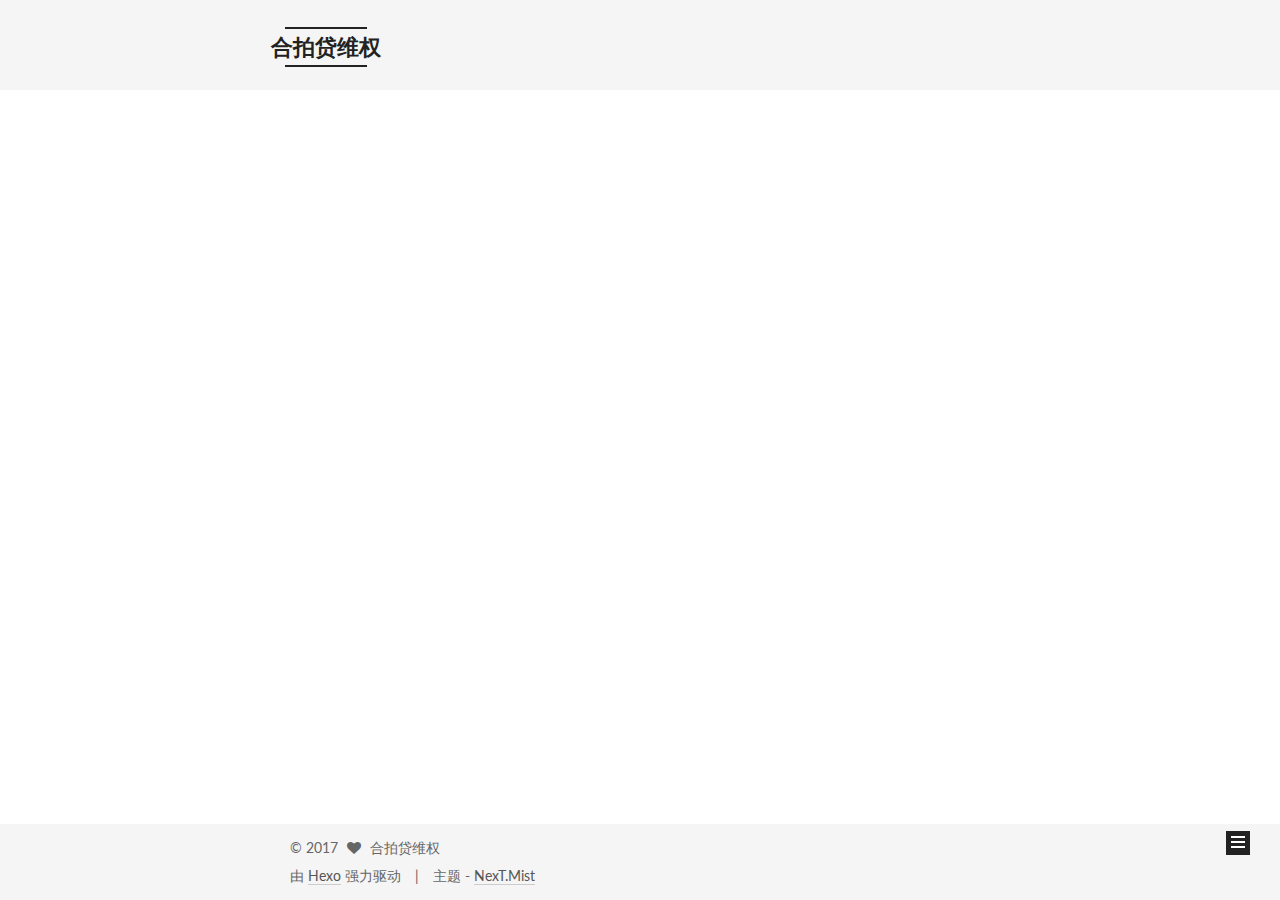
<file: index.html>
<!doctype html>



  


<html class="theme-next mist use-motion" lang="zh-Hans">
<head>
  <meta charset="UTF-8"/>
<meta http-equiv="X-UA-Compatible" content="IE=edge" />
<meta name="viewport" content="width=device-width, initial-scale=1, maximum-scale=1"/>



<meta http-equiv="Cache-Control" content="no-transform" />
<meta http-equiv="Cache-Control" content="no-siteapp" />















  
  
  <link href="/lib/fancybox/source/jquery.fancybox.css?v=2.1.5" rel="stylesheet" type="text/css" />




  
  
  
  

  
    
    
  

  

  

  

  

  
    
    
    <link href="//fonts.googleapis.com/css?family=Lato:300,300italic,400,400italic,700,700italic&subset=latin,latin-ext" rel="stylesheet" type="text/css">
  






<link href="/lib/font-awesome/css/font-awesome.min.css?v=4.6.2" rel="stylesheet" type="text/css" />

<link href="/css/main.css?v=5.1.0" rel="stylesheet" type="text/css" />


  <meta name="keywords" content="Hexo, NexT" />








  <link rel="shortcut icon" type="image/x-icon" href="/images/favicon.ico?v=5.1.0" />






<meta name="description" content="誓死维权">
<meta property="og:type" content="website">
<meta property="og:title" content="合拍贷维权">
<meta property="og:url" content="http://hpas.site/index.html">
<meta property="og:site_name" content="合拍贷维权">
<meta property="og:description" content="誓死维权">
<meta name="twitter:card" content="summary">
<meta name="twitter:title" content="合拍贷维权">
<meta name="twitter:description" content="誓死维权">



<script type="text/javascript" id="hexo.configurations">
  var NexT = window.NexT || {};
  var CONFIG = {
    root: '/',
    scheme: 'Mist',
    sidebar: {"position":"left","display":"post","offset":12,"offset_float":0,"b2t":false,"scrollpercent":"ture"},
    fancybox: true,
    motion: true,
    duoshuo: {
      userId: '0',
      author: '博主'
    },
    algolia: {
      applicationID: '',
      apiKey: '',
      indexName: '',
      hits: {"per_page":10},
      labels: {"input_placeholder":"Search for Posts","hits_empty":"We didn't find any results for the search: ${query}","hits_stats":"${hits} results found in ${time} ms"}
    }
  };
</script>



  <link rel="canonical" href="http://hpas.site/"/>





  <title> 合拍贷维权 </title>
</head>

<body itemscope itemtype="http://schema.org/WebPage" lang="zh-Hans">

  











  <div style="display: none;">
    <script src="//s95.cnzz.com/z_stat.php?id=1262332391&web_id=1262332391" language="JavaScript"></script>
  </div>






  
  
    
  

  <div class="container sidebar-position-left 
   page-home 
 ">
    <div class="headband"></div>

    <header id="header" class="header" itemscope itemtype="http://schema.org/WPHeader">
      <div class="header-inner"><div class="site-brand-wrapper">
  <div class="site-meta ">
    

    <div class="custom-logo-site-title">
      <a href="/"  class="brand" rel="start">
        <span class="logo-line-before"><i></i></span>
        <span class="site-title">合拍贷维权</span>
        <span class="logo-line-after"><i></i></span>
      </a>
    </div>
      
        <p class="site-subtitle">合拍贷维权</p>
      
  </div>

  <div class="site-nav-toggle">
    <button>
      <span class="btn-bar"></span>
      <span class="btn-bar"></span>
      <span class="btn-bar"></span>
    </button>
  </div>
</div>

<nav class="site-nav">
  

  
    <ul id="menu" class="menu">
      
        
        <li class="menu-item menu-item-home">
          <a href="/" rel="section">
            
              <i class="menu-item-icon fa fa-fw fa-home"></i> <br />
            
            首页
          </a>
        </li>
      
        
        <li class="menu-item menu-item-categories">
          <a href="/categories" rel="section">
            
              <i class="menu-item-icon fa fa-fw fa-th"></i> <br />
            
            分类
          </a>
        </li>
      
        
        <li class="menu-item menu-item-archives">
          <a href="/archives" rel="section">
            
              <i class="menu-item-icon fa fa-fw fa-archive"></i> <br />
            
            归档
          </a>
        </li>
      
        
        <li class="menu-item menu-item-tags">
          <a href="/tags" rel="section">
            
              <i class="menu-item-icon fa fa-fw fa-tags"></i> <br />
            
            标签
          </a>
        </li>
      
        
        <li class="menu-item menu-item-about">
          <a href="/about" rel="section">
            
              <i class="menu-item-icon fa fa-fw fa-user"></i> <br />
            
            关于
          </a>
        </li>
      

      
        <li class="menu-item menu-item-search">
          
            <a href="javascript:;" class="popup-trigger">
          
            
              <i class="menu-item-icon fa fa-search fa-fw"></i> <br />
            
            搜索
          </a>
        </li>
      
    </ul>
  

  
    <div class="site-search">
      
  <div class="popup search-popup local-search-popup">
  <div class="local-search-header clearfix">
    <span class="search-icon">
      <i class="fa fa-search"></i>
    </span>
    <span class="popup-btn-close">
      <i class="fa fa-times-circle"></i>
    </span>
    <div class="local-search-input-wrapper">
      <input autocapitalize="off" autocomplete="off" autocorrect="off"
             placeholder="搜索..." spellcheck="false"
             type="text" id="local-search-input">
    </div>
  </div>
  <div id="local-search-result"></div>
</div>



    </div>
  
</nav>



 </div>
    </header>

    <main id="main" class="main">
      <div class="main-inner">
        <div class="content-wrap">
          <div id="content" class="content">
            
  <section id="posts" class="posts-expand">
    
      

  

  
  
  

  <article class="post post-type-normal " itemscope itemtype="http://schema.org/Article">
    <link itemprop="mainEntityOfPage" href="http://hpas.site/2017/05/20/合拍贷维权博客/">

    <span hidden itemprop="author" itemscope itemtype="http://schema.org/Person">
      <meta itemprop="name" content="合拍贷维权">
      <meta itemprop="description" content="">
      <meta itemprop="image" content="/images/avatar.png">
    </span>

    <span hidden itemprop="publisher" itemscope itemtype="http://schema.org/Organization">
      <meta itemprop="name" content="合拍贷维权">
    </span>

    
      <header class="post-header">

        
        
          <h1 class="post-title" itemprop="name headline">
            
            
              
                
                <a class="post-title-link" href="/2017/05/20/合拍贷维权博客/" itemprop="url">
                  合拍贷维权博客
                </a>
              
            
          </h1>
        

        <div class="post-meta">
          <span class="post-time">
            
              <span class="post-meta-item-icon">
                <i class="fa fa-calendar-o"></i>
              </span>
              
                <span class="post-meta-item-text">发表于</span>
              
              <time title="创建于" itemprop="dateCreated datePublished" datetime="2017-05-20T00:00:00+08:00">
                2017-05-20
              </time>
            

            

            
          </span>

          
            <span class="post-category" >
            
              <span class="post-meta-divider">|</span>
            
              <span class="post-meta-item-icon">
                <i class="fa fa-folder-o"></i>
              </span>
              
                <span class="post-meta-item-text">分类于</span>
              
              
                <span itemprop="about" itemscope itemtype="http://schema.org/Thing">
                  <a href="/categories/维权/" itemprop="url" rel="index">
                    <span itemprop="name">维权</span>
                  </a>
                </span>

                
                
              
            </span>
          

          
            
              <span class="post-comments-count">
              <span class="post-meta-divider">|</span>
              <span class="post-meta-item-icon">
                <i class="fa fa-comment-o"></i>
              </span>
              
                <a href="/2017/05/20/合拍贷维权博客/#SOHUCS" itemprop="discussionUrl">
                  <span id="url::http://hpas.site/2017/05/20/合拍贷维权博客/" class="cy_cmt_count" data-xid="2017/05/20/合拍贷维权博客/" itemprop="commentsCount" ></span>
                </a>
              
            
          

          
          
             <span id="/2017/05/20/合拍贷维权博客/" class="leancloud_visitors" data-flag-title="合拍贷维权博客">
               <span class="post-meta-divider">|</span>
               <span class="post-meta-item-icon">
                 <i class="fa fa-eye"></i>
               </span>
               
                 <span class="post-meta-item-text">阅读次数 </span>
               
                 <span class="leancloud-visitors-count"></span>
             </span>
          

          

          

          

        </div>
      </header>
    


    <div class="post-body" itemprop="articleBody">

      
      

      
        
          
          誓死维权
大家一起努力

          
          <!--noindex-->
          <div class="post-button text-center">
            <a class="btn" href="/2017/05/20/合拍贷维权博客/#more" rel="contents">
              阅读全文 &raquo;
            </a>
          </div>
          <!--/noindex-->
        
      
    </div>

    <div>
      
    </div>

    <div>
      
    </div>

    <div>
      
    </div>

    <footer class="post-footer">
      

      

      

      
      
        <div class="post-eof"></div>
      
    </footer>
  </article>


    
  </section>

  


          </div>
          


          

        </div>
        
          
  
  <div class="sidebar-toggle">
    <div class="sidebar-toggle-line-wrap">
      <span class="sidebar-toggle-line sidebar-toggle-line-first"></span>
      <span class="sidebar-toggle-line sidebar-toggle-line-middle"></span>
      <span class="sidebar-toggle-line sidebar-toggle-line-last"></span>
    </div>
  </div>

  <aside id="sidebar" class="sidebar">
    <div class="sidebar-inner">

      

      

      <section class="site-overview sidebar-panel sidebar-panel-active">
        <div class="site-author motion-element" itemprop="author" itemscope itemtype="http://schema.org/Person">
          <img class="site-author-image" itemprop="image"
               src="/images/avatar.png"
               alt="合拍贷维权" />
          <p class="site-author-name" itemprop="name">合拍贷维权</p>
           
              <p class="site-description motion-element" itemprop="description">誓死维权</p>
          
        </div>
        <nav class="site-state motion-element">

          
            <div class="site-state-item site-state-posts">
              <a href="/archives">
                <span class="site-state-item-count">1</span>
                <span class="site-state-item-name">日志</span>
              </a>
            </div>
          

          
            
            
            <div class="site-state-item site-state-categories">
              <a href="/categories/index.html">
                <span class="site-state-item-count">1</span>
                <span class="site-state-item-name">分类</span>
              </a>
            </div>
          

          
            
            
            <div class="site-state-item site-state-tags">
              <a href="/tags/index.html">
                <span class="site-state-item-count">1</span>
                <span class="site-state-item-name">标签</span>
              </a>
            </div>
          

        </nav>

        

        <div class="links-of-author motion-element">
          
        </div>

        
        

        
        

        


      </section>

      

      

    </div>
  </aside>


        
      </div>
    </main>

    <footer id="footer" class="footer">
      <div class="footer-inner">
        <div class="copyright" >
  
  &copy; 
  <span itemprop="copyrightYear">2017</span>
  <span class="with-love">
    <i class="fa fa-heart"></i>
  </span>
  <span class="author" itemprop="copyrightHolder">合拍贷维权</span>
</div>


<div class="powered-by">
  由 <a class="theme-link" href="https://hexo.io">Hexo</a> 强力驱动
</div>

<div class="theme-info">
  主题 -
  <a class="theme-link" href="https://github.com/iissnan/hexo-theme-next">
    NexT.Mist
  </a>
</div>


        

        
      </div>
    </footer>

    
      <div class="back-to-top">
        <i class="fa fa-arrow-up"></i>
        
          <span id="scrollpercent"><span>0</span>%</span>
        
      </div>
    

  </div>

  

<script type="text/javascript">
  if (Object.prototype.toString.call(window.Promise) !== '[object Function]') {
    window.Promise = null;
  }
</script>









  






  
  <script type="text/javascript" src="/lib/jquery/index.js?v=2.1.3"></script>

  
  <script type="text/javascript" src="/lib/fastclick/lib/fastclick.min.js?v=1.0.6"></script>

  
  <script type="text/javascript" src="/lib/jquery_lazyload/jquery.lazyload.js?v=1.9.7"></script>

  
  <script type="text/javascript" src="/lib/velocity/velocity.min.js?v=1.2.1"></script>

  
  <script type="text/javascript" src="/lib/velocity/velocity.ui.min.js?v=1.2.1"></script>

  
  <script type="text/javascript" src="/lib/fancybox/source/jquery.fancybox.pack.js?v=2.1.5"></script>


  


  <script type="text/javascript" src="/js/src/utils.js?v=5.1.0"></script>

  <script type="text/javascript" src="/js/src/motion.js?v=5.1.0"></script>



  
  

  

  


  <script type="text/javascript" src="/js/src/bootstrap.js?v=5.1.0"></script>



  


  




	





  





  





  




  
    <script id="cy_cmt_num" src="https://changyan.sohu.com/upload/plugins/plugins.list.count.js?clientId=cyt4Mszyk"></script>
  



  

  <script type="text/javascript">
    // Popup Window;
    var isfetched = false;
    // Search DB path;
    var search_path = "search.xml";
    if (search_path.length == 0) {
      search_path = "search.xml";
    }
    var path = "/" + search_path;
    // monitor main search box;

    function proceedsearch() {
      $("body")
        .append('<div class="search-popup-overlay local-search-pop-overlay"></div>')
        .css('overflow', 'hidden');
      $('.popup').toggle();
    }
    // search function;
    var searchFunc = function(path, search_id, content_id) {
      'use strict';
      $.ajax({
        url: path,
        dataType: "xml",
        async: true,
        success: function( xmlResponse ) {
          // get the contents from search data
          isfetched = true;
          $('.popup').detach().appendTo('.header-inner');
          var datas = $( "entry", xmlResponse ).map(function() {
            return {
              title: $( "title", this ).text(),
              content: $("content",this).text(),
              url: $( "url" , this).text()
            };
          }).get();
          var $input = document.getElementById(search_id);
          var $resultContent = document.getElementById(content_id);
          $input.addEventListener('input', function(){
            var matchcounts = 0;
            var str='<ul class=\"search-result-list\">';
            var keywords = this.value.trim().toLowerCase().split(/[\s\-]+/);
            $resultContent.innerHTML = "";
            if (this.value.trim().length > 1) {
              // perform local searching
              datas.forEach(function(data) {
                var isMatch = false;
                var content_index = [];
                var data_title = data.title.trim().toLowerCase();
                var data_content = data.content.trim().replace(/<[^>]+>/g,"").toLowerCase();
                var data_url = decodeURIComponent(data.url);
                var index_title = -1;
                var index_content = -1;
                var first_occur = -1;
                // only match artiles with not empty titles and contents
                if(data_title != '') {
                  keywords.forEach(function(keyword, i) {
                    index_title = data_title.indexOf(keyword);
                    index_content = data_content.indexOf(keyword);
                    if( index_title >= 0 || index_content >= 0 ){
                      isMatch = true;
                      if (i == 0) {
                        first_occur = index_content;
                      }
                    }

                  });
                }
                // show search results
                if (isMatch) {
                  matchcounts += 1;
                  str += "<li><a href='"+ data_url +"' class='search-result-title'>"+ data_title +"</a>";
                  var content = data.content.trim().replace(/<[^>]+>/g,"");
                  if (first_occur >= 0) {
                    // cut out 100 characters
                    var start = first_occur - 20;
                    var end = first_occur + 80;
                    if(start < 0){
                      start = 0;
                    }
                    if(start == 0){
                      end = 50;
                    }
                    if(end > content.length){
                      end = content.length;
                    }
                    var match_content = content.substring(start, end);
                    // highlight all keywords
                    keywords.forEach(function(keyword){
                      var regS = new RegExp(keyword, "gi");
                      match_content = match_content.replace(regS, "<b class=\"search-keyword\">"+keyword+"</b>");
                    });

                    str += "<p class=\"search-result\">" + match_content +"...</p>"
                  }
                  str += "</li>";
                }
              })};
            str += "</ul>";
            if (matchcounts == 0) { str = '<div id="no-result"><i class="fa fa-frown-o fa-5x" /></div>' }
            if (keywords == "") { str = '<div id="no-result"><i class="fa fa-search fa-5x" /></div>' }
            $resultContent.innerHTML = str;
          });
          proceedsearch();
        }
      });}

    // handle and trigger popup window;
    $('.popup-trigger').click(function(e) {
      e.stopPropagation();
      if (isfetched == false) {
        searchFunc(path, 'local-search-input', 'local-search-result');
      } else {
        proceedsearch();
      };
    });

    $('.popup-btn-close').click(function(e){
      $('.popup').hide();
      $(".local-search-pop-overlay").remove();
      $('body').css('overflow', '');
    });
    $('.popup').click(function(e){
      e.stopPropagation();
    });
  </script>





  

  
  <script src="https://cdn1.lncld.net/static/js/av-core-mini-0.6.1.js"></script>
  <script>AV.initialize("LjhheWaehewK7q4K5t2VQv6W-gzGzoHsz", "xywKJ7E9yXzxFus7WnVTYStW");</script>
  <script>
    function showTime(Counter) {
      var query = new AV.Query(Counter);
      var entries = [];
      var $visitors = $(".leancloud_visitors");

      $visitors.each(function () {
        entries.push( $(this).attr("id").trim() );
      });

      query.containedIn('url', entries);
      query.find()
        .done(function (results) {
          var COUNT_CONTAINER_REF = '.leancloud-visitors-count';

          if (results.length === 0) {
            $visitors.find(COUNT_CONTAINER_REF).text(0);
            return;
          }

          for (var i = 0; i < results.length; i++) {
            var item = results[i];
            var url = item.get('url');
            var time = item.get('time');
            var element = document.getElementById(url);

            $(element).find(COUNT_CONTAINER_REF).text(time);
          }
          for(var i = 0; i < entries.length; i++) {
            var url = entries[i];
            var element = document.getElementById(url);
            var countSpan = $(element).find(COUNT_CONTAINER_REF);
            if( countSpan.text() == '') {
              countSpan.text(0);
            }
          }
        })
        .fail(function (object, error) {
          console.log("Error: " + error.code + " " + error.message);
        });
    }

    function addCount(Counter) {
      var $visitors = $(".leancloud_visitors");
      var url = $visitors.attr('id').trim();
      var title = $visitors.attr('data-flag-title').trim();
      var query = new AV.Query(Counter);

      query.equalTo("url", url);
      query.find({
        success: function(results) {
          if (results.length > 0) {
            var counter = results[0];
            counter.fetchWhenSave(true);
            counter.increment("time");
            counter.save(null, {
              success: function(counter) {
                var $element = $(document.getElementById(url));
                $element.find('.leancloud-visitors-count').text(counter.get('time'));
              },
              error: function(counter, error) {
                console.log('Failed to save Visitor num, with error message: ' + error.message);
              }
            });
          } else {
            var newcounter = new Counter();
            /* Set ACL */
            var acl = new AV.ACL();
            acl.setPublicReadAccess(true);
            acl.setPublicWriteAccess(true);
            newcounter.setACL(acl);
            /* End Set ACL */
            newcounter.set("title", title);
            newcounter.set("url", url);
            newcounter.set("time", 1);
            newcounter.save(null, {
              success: function(newcounter) {
                var $element = $(document.getElementById(url));
                $element.find('.leancloud-visitors-count').text(newcounter.get('time'));
              },
              error: function(newcounter, error) {
                console.log('Failed to create');
              }
            });
          }
        },
        error: function(error) {
          console.log('Error:' + error.code + " " + error.message);
        }
      });
    }

    $(function() {
      var Counter = AV.Object.extend("Counter");
      if ($('.leancloud_visitors').length == 1) {
        addCount(Counter);
      } else if ($('.post-title-link').length > 1) {
        showTime(Counter);
      }
    });
  </script>



  

  
  
    <script type="text/x-mathjax-config">
      MathJax.Hub.Config({
        tex2jax: {
          inlineMath: [ ['$','$'], ["\\(","\\)"]  ],
          processEscapes: true,
          skipTags: ['script', 'noscript', 'style', 'textarea', 'pre', 'code']
        }
      });
    </script>

    <script type="text/x-mathjax-config">
      MathJax.Hub.Queue(function() {
        var all = MathJax.Hub.getAllJax(), i;
        for (i=0; i < all.length; i += 1) {
          all[i].SourceElement().parentNode.className += ' has-jax';
        }
      });
    </script>
    <script type="text/javascript" src="//cdn.mathjax.org/mathjax/latest/MathJax.js?config=TeX-AMS-MML_HTMLorMML"></script>
  


  

</body>
</html>
</file>
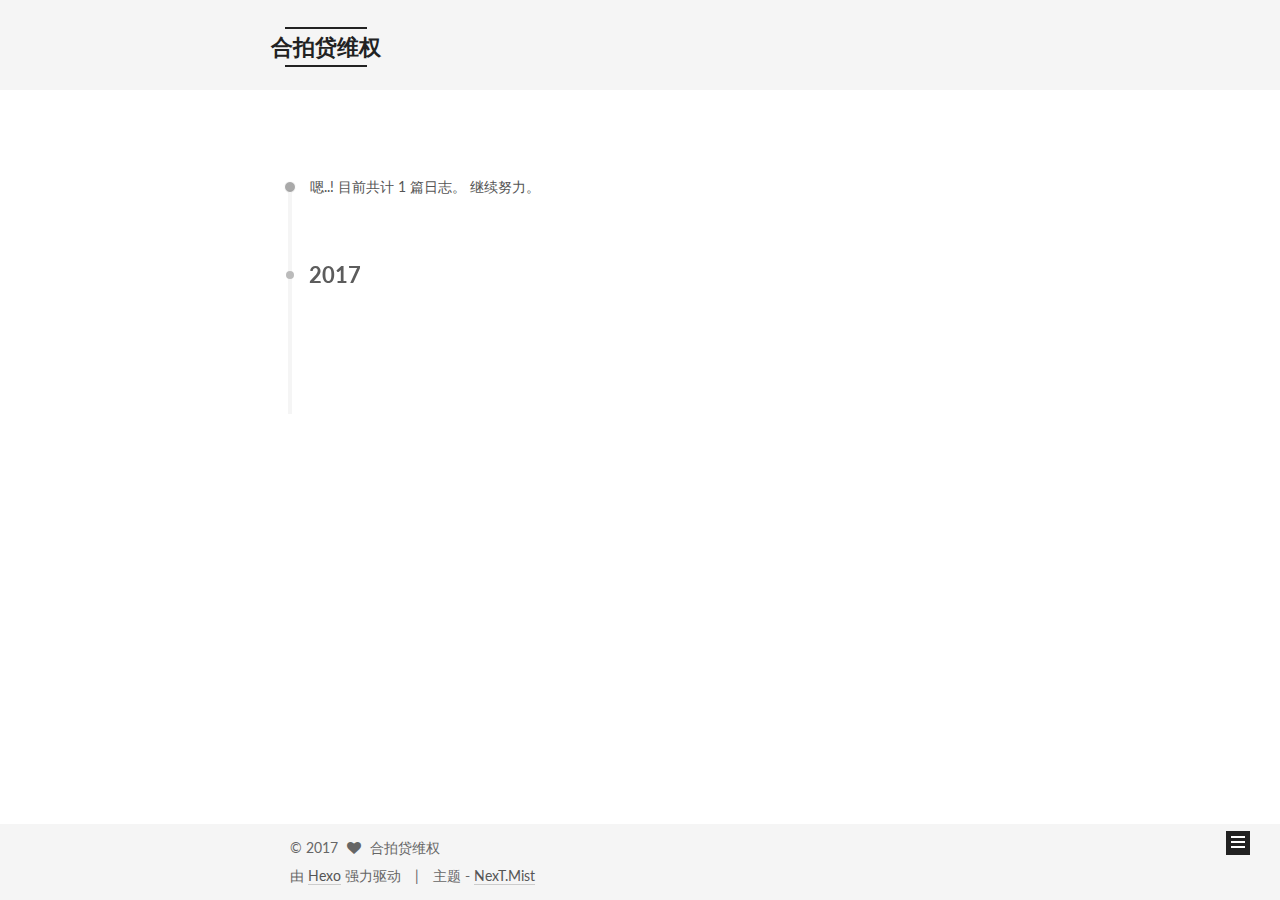
<file: archives/index.html>
<!doctype html>



  


<html class="theme-next mist use-motion" lang="zh-Hans">
<head>
  <meta charset="UTF-8"/>
<meta http-equiv="X-UA-Compatible" content="IE=edge" />
<meta name="viewport" content="width=device-width, initial-scale=1, maximum-scale=1"/>



<meta http-equiv="Cache-Control" content="no-transform" />
<meta http-equiv="Cache-Control" content="no-siteapp" />















  
  
  <link href="/lib/fancybox/source/jquery.fancybox.css?v=2.1.5" rel="stylesheet" type="text/css" />




  
  
  
  

  
    
    
  

  

  

  

  

  
    
    
    <link href="//fonts.googleapis.com/css?family=Lato:300,300italic,400,400italic,700,700italic&subset=latin,latin-ext" rel="stylesheet" type="text/css">
  






<link href="/lib/font-awesome/css/font-awesome.min.css?v=4.6.2" rel="stylesheet" type="text/css" />

<link href="/css/main.css?v=5.1.0" rel="stylesheet" type="text/css" />


  <meta name="keywords" content="Hexo, NexT" />








  <link rel="shortcut icon" type="image/x-icon" href="/images/favicon.ico?v=5.1.0" />






<meta name="description" content="誓死维权">
<meta property="og:type" content="website">
<meta property="og:title" content="合拍贷维权">
<meta property="og:url" content="http://hpas.site/archives/index.html">
<meta property="og:site_name" content="合拍贷维权">
<meta property="og:description" content="誓死维权">
<meta name="twitter:card" content="summary">
<meta name="twitter:title" content="合拍贷维权">
<meta name="twitter:description" content="誓死维权">



<script type="text/javascript" id="hexo.configurations">
  var NexT = window.NexT || {};
  var CONFIG = {
    root: '/',
    scheme: 'Mist',
    sidebar: {"position":"left","display":"post","offset":12,"offset_float":0,"b2t":false,"scrollpercent":"ture"},
    fancybox: true,
    motion: true,
    duoshuo: {
      userId: '0',
      author: '博主'
    },
    algolia: {
      applicationID: '',
      apiKey: '',
      indexName: '',
      hits: {"per_page":10},
      labels: {"input_placeholder":"Search for Posts","hits_empty":"We didn't find any results for the search: ${query}","hits_stats":"${hits} results found in ${time} ms"}
    }
  };
</script>



  <link rel="canonical" href="http://hpas.site/archives/"/>





  <title> 归档 | 合拍贷维权 </title>
</head>

<body itemscope itemtype="http://schema.org/WebPage" lang="zh-Hans">

  











  <div style="display: none;">
    <script src="//s95.cnzz.com/z_stat.php?id=1262332391&web_id=1262332391" language="JavaScript"></script>
  </div>






  
  
    
  

  <div class="container sidebar-position-left  page-archive  ">
    <div class="headband"></div>

    <header id="header" class="header" itemscope itemtype="http://schema.org/WPHeader">
      <div class="header-inner"><div class="site-brand-wrapper">
  <div class="site-meta ">
    

    <div class="custom-logo-site-title">
      <a href="/"  class="brand" rel="start">
        <span class="logo-line-before"><i></i></span>
        <span class="site-title">合拍贷维权</span>
        <span class="logo-line-after"><i></i></span>
      </a>
    </div>
      
        <p class="site-subtitle">合拍贷维权</p>
      
  </div>

  <div class="site-nav-toggle">
    <button>
      <span class="btn-bar"></span>
      <span class="btn-bar"></span>
      <span class="btn-bar"></span>
    </button>
  </div>
</div>

<nav class="site-nav">
  

  
    <ul id="menu" class="menu">
      
        
        <li class="menu-item menu-item-home">
          <a href="/" rel="section">
            
              <i class="menu-item-icon fa fa-fw fa-home"></i> <br />
            
            首页
          </a>
        </li>
      
        
        <li class="menu-item menu-item-categories">
          <a href="/categories" rel="section">
            
              <i class="menu-item-icon fa fa-fw fa-th"></i> <br />
            
            分类
          </a>
        </li>
      
        
        <li class="menu-item menu-item-archives">
          <a href="/archives" rel="section">
            
              <i class="menu-item-icon fa fa-fw fa-archive"></i> <br />
            
            归档
          </a>
        </li>
      
        
        <li class="menu-item menu-item-tags">
          <a href="/tags" rel="section">
            
              <i class="menu-item-icon fa fa-fw fa-tags"></i> <br />
            
            标签
          </a>
        </li>
      
        
        <li class="menu-item menu-item-about">
          <a href="/about" rel="section">
            
              <i class="menu-item-icon fa fa-fw fa-user"></i> <br />
            
            关于
          </a>
        </li>
      

      
        <li class="menu-item menu-item-search">
          
            <a href="javascript:;" class="popup-trigger">
          
            
              <i class="menu-item-icon fa fa-search fa-fw"></i> <br />
            
            搜索
          </a>
        </li>
      
    </ul>
  

  
    <div class="site-search">
      
  <div class="popup search-popup local-search-popup">
  <div class="local-search-header clearfix">
    <span class="search-icon">
      <i class="fa fa-search"></i>
    </span>
    <span class="popup-btn-close">
      <i class="fa fa-times-circle"></i>
    </span>
    <div class="local-search-input-wrapper">
      <input autocapitalize="off" autocomplete="off" autocorrect="off"
             placeholder="搜索..." spellcheck="false"
             type="text" id="local-search-input">
    </div>
  </div>
  <div id="local-search-result"></div>
</div>



    </div>
  
</nav>



 </div>
    </header>

    <main id="main" class="main">
      <div class="main-inner">
        <div class="content-wrap">
          <div id="content" class="content">
            

  <section id="posts" class="posts-collapse">
    <span class="archive-move-on"></span>

    <span class="archive-page-counter">
      
      
      
        
      
      嗯..! 目前共计 1 篇日志。 继续努力。
    </span>

    

      
      
      

      
        
        <div class="collection-title">
          <h2 class="archive-year motion-element" id="archive-year-2017">2017</h2>
        </div>
      
      

      

  <article class="post post-type-normal" itemscope itemtype="http://schema.org/Article">
    <header class="post-header">

      <h1 class="post-title">
        
            <a class="post-title-link" href="/2017/05/20/合拍贷维权博客/" itemprop="url">
              
                <span itemprop="name">合拍贷维权博客</span>
              
            </a>
        
      </h1>

      <div class="post-meta">
        <time class="post-time" itemprop="dateCreated"
              datetime="2017-05-20T00:00:00+08:00"
              content="2017-05-20" >
          05-20
        </time>
      </div>

    </header>
  </article>



    

  </section>

  



          </div>
          


          

        </div>
        
          
  
  <div class="sidebar-toggle">
    <div class="sidebar-toggle-line-wrap">
      <span class="sidebar-toggle-line sidebar-toggle-line-first"></span>
      <span class="sidebar-toggle-line sidebar-toggle-line-middle"></span>
      <span class="sidebar-toggle-line sidebar-toggle-line-last"></span>
    </div>
  </div>

  <aside id="sidebar" class="sidebar">
    <div class="sidebar-inner">

      

      

      <section class="site-overview sidebar-panel sidebar-panel-active">
        <div class="site-author motion-element" itemprop="author" itemscope itemtype="http://schema.org/Person">
          <img class="site-author-image" itemprop="image"
               src="/images/avatar.png"
               alt="合拍贷维权" />
          <p class="site-author-name" itemprop="name">合拍贷维权</p>
           
              <p class="site-description motion-element" itemprop="description">誓死维权</p>
          
        </div>
        <nav class="site-state motion-element">

          
            <div class="site-state-item site-state-posts">
              <a href="/archives">
                <span class="site-state-item-count">1</span>
                <span class="site-state-item-name">日志</span>
              </a>
            </div>
          

          
            
            
            <div class="site-state-item site-state-categories">
              <a href="/categories/index.html">
                <span class="site-state-item-count">1</span>
                <span class="site-state-item-name">分类</span>
              </a>
            </div>
          

          
            
            
            <div class="site-state-item site-state-tags">
              <a href="/tags/index.html">
                <span class="site-state-item-count">1</span>
                <span class="site-state-item-name">标签</span>
              </a>
            </div>
          

        </nav>

        

        <div class="links-of-author motion-element">
          
        </div>

        
        

        
        

        


      </section>

      

      

    </div>
  </aside>


        
      </div>
    </main>

    <footer id="footer" class="footer">
      <div class="footer-inner">
        <div class="copyright" >
  
  &copy; 
  <span itemprop="copyrightYear">2017</span>
  <span class="with-love">
    <i class="fa fa-heart"></i>
  </span>
  <span class="author" itemprop="copyrightHolder">合拍贷维权</span>
</div>


<div class="powered-by">
  由 <a class="theme-link" href="https://hexo.io">Hexo</a> 强力驱动
</div>

<div class="theme-info">
  主题 -
  <a class="theme-link" href="https://github.com/iissnan/hexo-theme-next">
    NexT.Mist
  </a>
</div>


        

        
      </div>
    </footer>

    
      <div class="back-to-top">
        <i class="fa fa-arrow-up"></i>
        
          <span id="scrollpercent"><span>0</span>%</span>
        
      </div>
    

  </div>

  

<script type="text/javascript">
  if (Object.prototype.toString.call(window.Promise) !== '[object Function]') {
    window.Promise = null;
  }
</script>









  






  
  <script type="text/javascript" src="/lib/jquery/index.js?v=2.1.3"></script>

  
  <script type="text/javascript" src="/lib/fastclick/lib/fastclick.min.js?v=1.0.6"></script>

  
  <script type="text/javascript" src="/lib/jquery_lazyload/jquery.lazyload.js?v=1.9.7"></script>

  
  <script type="text/javascript" src="/lib/velocity/velocity.min.js?v=1.2.1"></script>

  
  <script type="text/javascript" src="/lib/velocity/velocity.ui.min.js?v=1.2.1"></script>

  
  <script type="text/javascript" src="/lib/fancybox/source/jquery.fancybox.pack.js?v=2.1.5"></script>


  


  <script type="text/javascript" src="/js/src/utils.js?v=5.1.0"></script>

  <script type="text/javascript" src="/js/src/motion.js?v=5.1.0"></script>



  
  

  
  
    <script type="text/javascript" id="motion.page.archive">
      $('.archive-year').velocity('transition.slideLeftIn');
    </script>
  


  


  <script type="text/javascript" src="/js/src/bootstrap.js?v=5.1.0"></script>



  


  




	





  





  





  




  
    <script type="text/javascript">
    (function(){
      var appid = 'cyt4Mszyk';
      var conf = 'prod_84012c6583611e5d040e9308852b5267';
      var width = window.innerWidth || document.documentElement.clientWidth;
      if (width < 960) {
      window.document.write('<script id="changyan_mobile_js" charset="utf-8" type="text/javascript" src="https://changyan.sohu.com/upload/mobile/wap-js/changyan_mobile.js?client_id=' + appid + '&conf=' + conf + '"><\/script>'); } else { var loadJs=function(d,a){var c=document.getElementsByTagName("head")[0]||document.head||document.documentElement;var b=document.createElement("script");b.setAttribute("type","text/javascript");b.setAttribute("charset","UTF-8");b.setAttribute("src",d);if(typeof a==="function"){if(window.attachEvent){b.onreadystatechange=function(){var e=b.readyState;if(e==="loaded"||e==="complete"){b.onreadystatechange=null;a()}}}else{b.onload=a}}c.appendChild(b)};loadJs("https://changyan.sohu.com/upload/changyan.js",function(){
        window.changyan.api.config({appid:appid,conf:conf})});
      }
    })();
    </script>
    <script type="text/javascript" src="https://assets.changyan.sohu.com/upload/plugins/plugins.count.js"></script>
  



  

  <script type="text/javascript">
    // Popup Window;
    var isfetched = false;
    // Search DB path;
    var search_path = "search.xml";
    if (search_path.length == 0) {
      search_path = "search.xml";
    }
    var path = "/" + search_path;
    // monitor main search box;

    function proceedsearch() {
      $("body")
        .append('<div class="search-popup-overlay local-search-pop-overlay"></div>')
        .css('overflow', 'hidden');
      $('.popup').toggle();
    }
    // search function;
    var searchFunc = function(path, search_id, content_id) {
      'use strict';
      $.ajax({
        url: path,
        dataType: "xml",
        async: true,
        success: function( xmlResponse ) {
          // get the contents from search data
          isfetched = true;
          $('.popup').detach().appendTo('.header-inner');
          var datas = $( "entry", xmlResponse ).map(function() {
            return {
              title: $( "title", this ).text(),
              content: $("content",this).text(),
              url: $( "url" , this).text()
            };
          }).get();
          var $input = document.getElementById(search_id);
          var $resultContent = document.getElementById(content_id);
          $input.addEventListener('input', function(){
            var matchcounts = 0;
            var str='<ul class=\"search-result-list\">';
            var keywords = this.value.trim().toLowerCase().split(/[\s\-]+/);
            $resultContent.innerHTML = "";
            if (this.value.trim().length > 1) {
              // perform local searching
              datas.forEach(function(data) {
                var isMatch = false;
                var content_index = [];
                var data_title = data.title.trim().toLowerCase();
                var data_content = data.content.trim().replace(/<[^>]+>/g,"").toLowerCase();
                var data_url = decodeURIComponent(data.url);
                var index_title = -1;
                var index_content = -1;
                var first_occur = -1;
                // only match artiles with not empty titles and contents
                if(data_title != '') {
                  keywords.forEach(function(keyword, i) {
                    index_title = data_title.indexOf(keyword);
                    index_content = data_content.indexOf(keyword);
                    if( index_title >= 0 || index_content >= 0 ){
                      isMatch = true;
                      if (i == 0) {
                        first_occur = index_content;
                      }
                    }

                  });
                }
                // show search results
                if (isMatch) {
                  matchcounts += 1;
                  str += "<li><a href='"+ data_url +"' class='search-result-title'>"+ data_title +"</a>";
                  var content = data.content.trim().replace(/<[^>]+>/g,"");
                  if (first_occur >= 0) {
                    // cut out 100 characters
                    var start = first_occur - 20;
                    var end = first_occur + 80;
                    if(start < 0){
                      start = 0;
                    }
                    if(start == 0){
                      end = 50;
                    }
                    if(end > content.length){
                      end = content.length;
                    }
                    var match_content = content.substring(start, end);
                    // highlight all keywords
                    keywords.forEach(function(keyword){
                      var regS = new RegExp(keyword, "gi");
                      match_content = match_content.replace(regS, "<b class=\"search-keyword\">"+keyword+"</b>");
                    });

                    str += "<p class=\"search-result\">" + match_content +"...</p>"
                  }
                  str += "</li>";
                }
              })};
            str += "</ul>";
            if (matchcounts == 0) { str = '<div id="no-result"><i class="fa fa-frown-o fa-5x" /></div>' }
            if (keywords == "") { str = '<div id="no-result"><i class="fa fa-search fa-5x" /></div>' }
            $resultContent.innerHTML = str;
          });
          proceedsearch();
        }
      });}

    // handle and trigger popup window;
    $('.popup-trigger').click(function(e) {
      e.stopPropagation();
      if (isfetched == false) {
        searchFunc(path, 'local-search-input', 'local-search-result');
      } else {
        proceedsearch();
      };
    });

    $('.popup-btn-close').click(function(e){
      $('.popup').hide();
      $(".local-search-pop-overlay").remove();
      $('body').css('overflow', '');
    });
    $('.popup').click(function(e){
      e.stopPropagation();
    });
  </script>





  

  
  <script src="https://cdn1.lncld.net/static/js/av-core-mini-0.6.1.js"></script>
  <script>AV.initialize("LjhheWaehewK7q4K5t2VQv6W-gzGzoHsz", "xywKJ7E9yXzxFus7WnVTYStW");</script>
  <script>
    function showTime(Counter) {
      var query = new AV.Query(Counter);
      var entries = [];
      var $visitors = $(".leancloud_visitors");

      $visitors.each(function () {
        entries.push( $(this).attr("id").trim() );
      });

      query.containedIn('url', entries);
      query.find()
        .done(function (results) {
          var COUNT_CONTAINER_REF = '.leancloud-visitors-count';

          if (results.length === 0) {
            $visitors.find(COUNT_CONTAINER_REF).text(0);
            return;
          }

          for (var i = 0; i < results.length; i++) {
            var item = results[i];
            var url = item.get('url');
            var time = item.get('time');
            var element = document.getElementById(url);

            $(element).find(COUNT_CONTAINER_REF).text(time);
          }
          for(var i = 0; i < entries.length; i++) {
            var url = entries[i];
            var element = document.getElementById(url);
            var countSpan = $(element).find(COUNT_CONTAINER_REF);
            if( countSpan.text() == '') {
              countSpan.text(0);
            }
          }
        })
        .fail(function (object, error) {
          console.log("Error: " + error.code + " " + error.message);
        });
    }

    function addCount(Counter) {
      var $visitors = $(".leancloud_visitors");
      var url = $visitors.attr('id').trim();
      var title = $visitors.attr('data-flag-title').trim();
      var query = new AV.Query(Counter);

      query.equalTo("url", url);
      query.find({
        success: function(results) {
          if (results.length > 0) {
            var counter = results[0];
            counter.fetchWhenSave(true);
            counter.increment("time");
            counter.save(null, {
              success: function(counter) {
                var $element = $(document.getElementById(url));
                $element.find('.leancloud-visitors-count').text(counter.get('time'));
              },
              error: function(counter, error) {
                console.log('Failed to save Visitor num, with error message: ' + error.message);
              }
            });
          } else {
            var newcounter = new Counter();
            /* Set ACL */
            var acl = new AV.ACL();
            acl.setPublicReadAccess(true);
            acl.setPublicWriteAccess(true);
            newcounter.setACL(acl);
            /* End Set ACL */
            newcounter.set("title", title);
            newcounter.set("url", url);
            newcounter.set("time", 1);
            newcounter.save(null, {
              success: function(newcounter) {
                var $element = $(document.getElementById(url));
                $element.find('.leancloud-visitors-count').text(newcounter.get('time'));
              },
              error: function(newcounter, error) {
                console.log('Failed to create');
              }
            });
          }
        },
        error: function(error) {
          console.log('Error:' + error.code + " " + error.message);
        }
      });
    }

    $(function() {
      var Counter = AV.Object.extend("Counter");
      if ($('.leancloud_visitors').length == 1) {
        addCount(Counter);
      } else if ($('.post-title-link').length > 1) {
        showTime(Counter);
      }
    });
  </script>



  

  
  
    <script type="text/x-mathjax-config">
      MathJax.Hub.Config({
        tex2jax: {
          inlineMath: [ ['$','$'], ["\\(","\\)"]  ],
          processEscapes: true,
          skipTags: ['script', 'noscript', 'style', 'textarea', 'pre', 'code']
        }
      });
    </script>

    <script type="text/x-mathjax-config">
      MathJax.Hub.Queue(function() {
        var all = MathJax.Hub.getAllJax(), i;
        for (i=0; i < all.length; i += 1) {
          all[i].SourceElement().parentNode.className += ' has-jax';
        }
      });
    </script>
    <script type="text/javascript" src="//cdn.mathjax.org/mathjax/latest/MathJax.js?config=TeX-AMS-MML_HTMLorMML"></script>
  


  

</body>
</html>
</file>
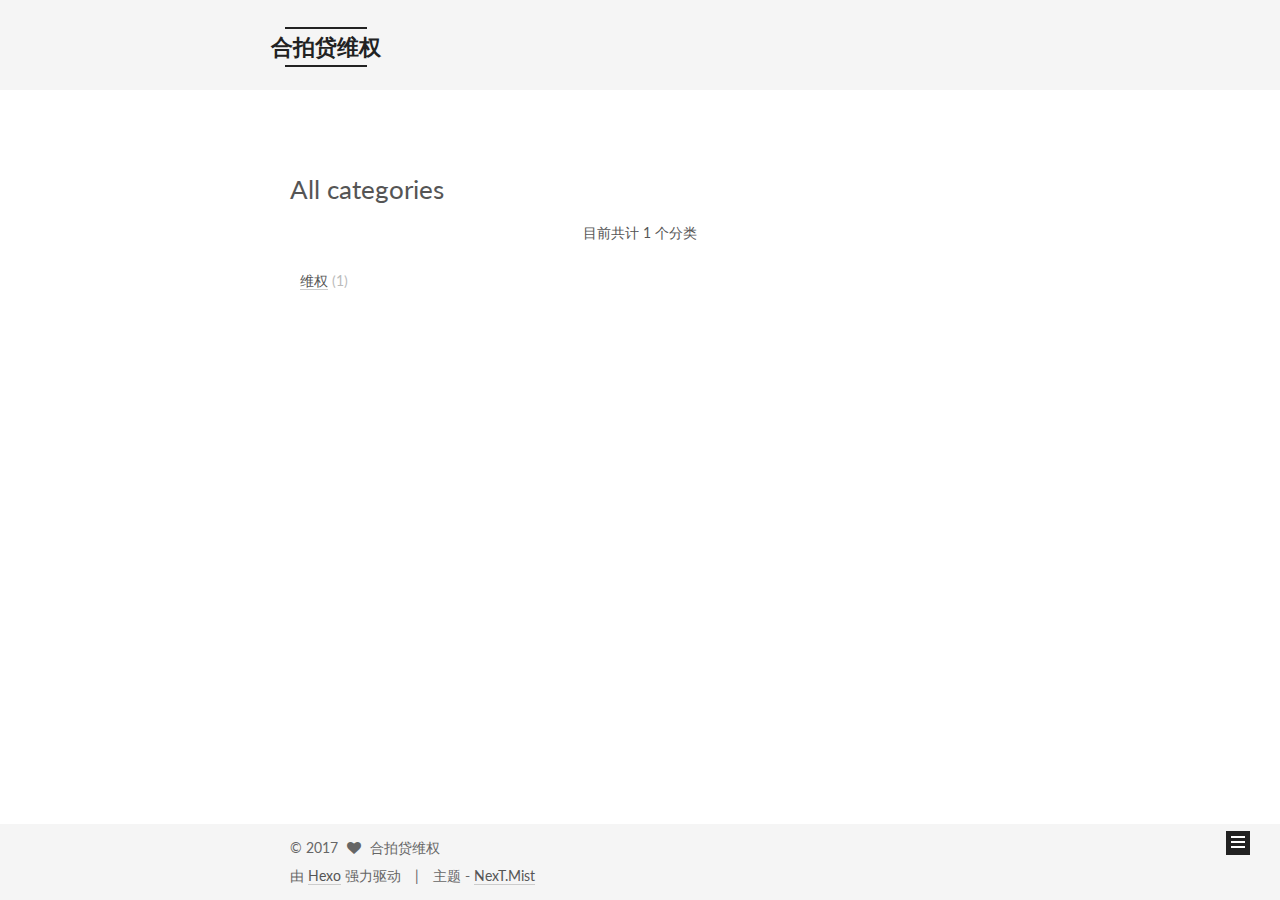
<file: categories/index.html>
<!doctype html>



  


<html class="theme-next mist use-motion" lang="zh-Hans">
<head>
  <meta charset="UTF-8"/>
<meta http-equiv="X-UA-Compatible" content="IE=edge" />
<meta name="viewport" content="width=device-width, initial-scale=1, maximum-scale=1"/>



<meta http-equiv="Cache-Control" content="no-transform" />
<meta http-equiv="Cache-Control" content="no-siteapp" />















  
  
  <link href="/lib/fancybox/source/jquery.fancybox.css?v=2.1.5" rel="stylesheet" type="text/css" />




  
  
  
  

  
    
    
  

  

  

  

  

  
    
    
    <link href="//fonts.googleapis.com/css?family=Lato:300,300italic,400,400italic,700,700italic&subset=latin,latin-ext" rel="stylesheet" type="text/css">
  






<link href="/lib/font-awesome/css/font-awesome.min.css?v=4.6.2" rel="stylesheet" type="text/css" />

<link href="/css/main.css?v=5.1.0" rel="stylesheet" type="text/css" />


  <meta name="keywords" content="Hexo, NexT" />








  <link rel="shortcut icon" type="image/x-icon" href="/images/favicon.ico?v=5.1.0" />






<meta name="description" content="誓死维权">
<meta property="og:type" content="website">
<meta property="og:title" content="All categories">
<meta property="og:url" content="http://hpas.site/categories/index.html">
<meta property="og:site_name" content="合拍贷维权">
<meta property="og:description" content="誓死维权">
<meta property="og:updated_time" content="2017-08-09T13:56:49.000Z">
<meta name="twitter:card" content="summary">
<meta name="twitter:title" content="All categories">
<meta name="twitter:description" content="誓死维权">



<script type="text/javascript" id="hexo.configurations">
  var NexT = window.NexT || {};
  var CONFIG = {
    root: '/',
    scheme: 'Mist',
    sidebar: {"position":"left","display":"post","offset":12,"offset_float":0,"b2t":false,"scrollpercent":"ture"},
    fancybox: true,
    motion: true,
    duoshuo: {
      userId: '0',
      author: '博主'
    },
    algolia: {
      applicationID: '',
      apiKey: '',
      indexName: '',
      hits: {"per_page":10},
      labels: {"input_placeholder":"Search for Posts","hits_empty":"We didn't find any results for the search: ${query}","hits_stats":"${hits} results found in ${time} ms"}
    }
  };
</script>



  <link rel="canonical" href="http://hpas.site/categories/"/>





  <title>
  

  
    All categories | 合拍贷维权
  
</title>
</head>

<body itemscope itemtype="http://schema.org/WebPage" lang="zh-Hans">

  











  <div style="display: none;">
    <script src="//s95.cnzz.com/z_stat.php?id=1262332391&web_id=1262332391" language="JavaScript"></script>
  </div>






  
  
    
  

  <div class="container sidebar-position-left  ">
    <div class="headband"></div>

    <header id="header" class="header" itemscope itemtype="http://schema.org/WPHeader">
      <div class="header-inner"><div class="site-brand-wrapper">
  <div class="site-meta ">
    

    <div class="custom-logo-site-title">
      <a href="/"  class="brand" rel="start">
        <span class="logo-line-before"><i></i></span>
        <span class="site-title">合拍贷维权</span>
        <span class="logo-line-after"><i></i></span>
      </a>
    </div>
      
        <p class="site-subtitle">合拍贷维权</p>
      
  </div>

  <div class="site-nav-toggle">
    <button>
      <span class="btn-bar"></span>
      <span class="btn-bar"></span>
      <span class="btn-bar"></span>
    </button>
  </div>
</div>

<nav class="site-nav">
  

  
    <ul id="menu" class="menu">
      
        
        <li class="menu-item menu-item-home">
          <a href="/" rel="section">
            
              <i class="menu-item-icon fa fa-fw fa-home"></i> <br />
            
            首页
          </a>
        </li>
      
        
        <li class="menu-item menu-item-categories">
          <a href="/categories" rel="section">
            
              <i class="menu-item-icon fa fa-fw fa-th"></i> <br />
            
            分类
          </a>
        </li>
      
        
        <li class="menu-item menu-item-archives">
          <a href="/archives" rel="section">
            
              <i class="menu-item-icon fa fa-fw fa-archive"></i> <br />
            
            归档
          </a>
        </li>
      
        
        <li class="menu-item menu-item-tags">
          <a href="/tags" rel="section">
            
              <i class="menu-item-icon fa fa-fw fa-tags"></i> <br />
            
            标签
          </a>
        </li>
      
        
        <li class="menu-item menu-item-about">
          <a href="/about" rel="section">
            
              <i class="menu-item-icon fa fa-fw fa-user"></i> <br />
            
            关于
          </a>
        </li>
      

      
        <li class="menu-item menu-item-search">
          
            <a href="javascript:;" class="popup-trigger">
          
            
              <i class="menu-item-icon fa fa-search fa-fw"></i> <br />
            
            搜索
          </a>
        </li>
      
    </ul>
  

  
    <div class="site-search">
      
  <div class="popup search-popup local-search-popup">
  <div class="local-search-header clearfix">
    <span class="search-icon">
      <i class="fa fa-search"></i>
    </span>
    <span class="popup-btn-close">
      <i class="fa fa-times-circle"></i>
    </span>
    <div class="local-search-input-wrapper">
      <input autocapitalize="off" autocomplete="off" autocorrect="off"
             placeholder="搜索..." spellcheck="false"
             type="text" id="local-search-input">
    </div>
  </div>
  <div id="local-search-result"></div>
</div>



    </div>
  
</nav>



 </div>
    </header>

    <main id="main" class="main">
      <div class="main-inner">
        <div class="content-wrap">
          <div id="content" class="content">
            

  <div id="posts" class="posts-expand">
  <header class="post-header">

	<h1 class="post-title" itemprop="name headline">All categories</h1>



</header>

    
    
      <div class="category-all-page">
        <div class="category-all-title">
            目前共计 1 个分类
        </div>
        <div class="category-all">
          <ul class="category-list"><li class="category-list-item"><a class="category-list-link" href="/categories/维权/">维权</a><span class="category-list-count">1</span></li></ul>
        </div>
      </div>
    
  </div>


          </div>
          


          
  <div class="comments" id="comments">
    
      <div id="SOHUCS"></div>
    
  </div>


        </div>
        
          
  
  <div class="sidebar-toggle">
    <div class="sidebar-toggle-line-wrap">
      <span class="sidebar-toggle-line sidebar-toggle-line-first"></span>
      <span class="sidebar-toggle-line sidebar-toggle-line-middle"></span>
      <span class="sidebar-toggle-line sidebar-toggle-line-last"></span>
    </div>
  </div>

  <aside id="sidebar" class="sidebar">
    <div class="sidebar-inner">

      

      

      <section class="site-overview sidebar-panel sidebar-panel-active">
        <div class="site-author motion-element" itemprop="author" itemscope itemtype="http://schema.org/Person">
          <img class="site-author-image" itemprop="image"
               src="/images/avatar.png"
               alt="合拍贷维权" />
          <p class="site-author-name" itemprop="name">合拍贷维权</p>
           
              <p class="site-description motion-element" itemprop="description">誓死维权</p>
          
        </div>
        <nav class="site-state motion-element">

          
            <div class="site-state-item site-state-posts">
              <a href="/archives">
                <span class="site-state-item-count">1</span>
                <span class="site-state-item-name">日志</span>
              </a>
            </div>
          

          
            
            
            <div class="site-state-item site-state-categories">
              <a href="/categories/index.html">
                <span class="site-state-item-count">1</span>
                <span class="site-state-item-name">分类</span>
              </a>
            </div>
          

          
            
            
            <div class="site-state-item site-state-tags">
              <a href="/tags/index.html">
                <span class="site-state-item-count">1</span>
                <span class="site-state-item-name">标签</span>
              </a>
            </div>
          

        </nav>

        

        <div class="links-of-author motion-element">
          
        </div>

        
        

        
        

        


      </section>

      

      

    </div>
  </aside>


        
      </div>
    </main>

    <footer id="footer" class="footer">
      <div class="footer-inner">
        <div class="copyright" >
  
  &copy; 
  <span itemprop="copyrightYear">2017</span>
  <span class="with-love">
    <i class="fa fa-heart"></i>
  </span>
  <span class="author" itemprop="copyrightHolder">合拍贷维权</span>
</div>


<div class="powered-by">
  由 <a class="theme-link" href="https://hexo.io">Hexo</a> 强力驱动
</div>

<div class="theme-info">
  主题 -
  <a class="theme-link" href="https://github.com/iissnan/hexo-theme-next">
    NexT.Mist
  </a>
</div>


        

        
      </div>
    </footer>

    
      <div class="back-to-top">
        <i class="fa fa-arrow-up"></i>
        
          <span id="scrollpercent"><span>0</span>%</span>
        
      </div>
    

  </div>

  

<script type="text/javascript">
  if (Object.prototype.toString.call(window.Promise) !== '[object Function]') {
    window.Promise = null;
  }
</script>









  






  
  <script type="text/javascript" src="/lib/jquery/index.js?v=2.1.3"></script>

  
  <script type="text/javascript" src="/lib/fastclick/lib/fastclick.min.js?v=1.0.6"></script>

  
  <script type="text/javascript" src="/lib/jquery_lazyload/jquery.lazyload.js?v=1.9.7"></script>

  
  <script type="text/javascript" src="/lib/velocity/velocity.min.js?v=1.2.1"></script>

  
  <script type="text/javascript" src="/lib/velocity/velocity.ui.min.js?v=1.2.1"></script>

  
  <script type="text/javascript" src="/lib/fancybox/source/jquery.fancybox.pack.js?v=2.1.5"></script>


  


  <script type="text/javascript" src="/js/src/utils.js?v=5.1.0"></script>

  <script type="text/javascript" src="/js/src/motion.js?v=5.1.0"></script>



  
  

  

  


  <script type="text/javascript" src="/js/src/bootstrap.js?v=5.1.0"></script>



  


  




	





  





  





  




  
    <script type="text/javascript">
    (function(){
      var appid = 'cyt4Mszyk';
      var conf = 'prod_84012c6583611e5d040e9308852b5267';
      var width = window.innerWidth || document.documentElement.clientWidth;
      if (width < 960) {
      window.document.write('<script id="changyan_mobile_js" charset="utf-8" type="text/javascript" src="https://changyan.sohu.com/upload/mobile/wap-js/changyan_mobile.js?client_id=' + appid + '&conf=' + conf + '"><\/script>'); } else { var loadJs=function(d,a){var c=document.getElementsByTagName("head")[0]||document.head||document.documentElement;var b=document.createElement("script");b.setAttribute("type","text/javascript");b.setAttribute("charset","UTF-8");b.setAttribute("src",d);if(typeof a==="function"){if(window.attachEvent){b.onreadystatechange=function(){var e=b.readyState;if(e==="loaded"||e==="complete"){b.onreadystatechange=null;a()}}}else{b.onload=a}}c.appendChild(b)};loadJs("https://changyan.sohu.com/upload/changyan.js",function(){
        window.changyan.api.config({appid:appid,conf:conf})});
      }
    })();
    </script>
    <script type="text/javascript" src="https://assets.changyan.sohu.com/upload/plugins/plugins.count.js"></script>
  



  

  <script type="text/javascript">
    // Popup Window;
    var isfetched = false;
    // Search DB path;
    var search_path = "search.xml";
    if (search_path.length == 0) {
      search_path = "search.xml";
    }
    var path = "/" + search_path;
    // monitor main search box;

    function proceedsearch() {
      $("body")
        .append('<div class="search-popup-overlay local-search-pop-overlay"></div>')
        .css('overflow', 'hidden');
      $('.popup').toggle();
    }
    // search function;
    var searchFunc = function(path, search_id, content_id) {
      'use strict';
      $.ajax({
        url: path,
        dataType: "xml",
        async: true,
        success: function( xmlResponse ) {
          // get the contents from search data
          isfetched = true;
          $('.popup').detach().appendTo('.header-inner');
          var datas = $( "entry", xmlResponse ).map(function() {
            return {
              title: $( "title", this ).text(),
              content: $("content",this).text(),
              url: $( "url" , this).text()
            };
          }).get();
          var $input = document.getElementById(search_id);
          var $resultContent = document.getElementById(content_id);
          $input.addEventListener('input', function(){
            var matchcounts = 0;
            var str='<ul class=\"search-result-list\">';
            var keywords = this.value.trim().toLowerCase().split(/[\s\-]+/);
            $resultContent.innerHTML = "";
            if (this.value.trim().length > 1) {
              // perform local searching
              datas.forEach(function(data) {
                var isMatch = false;
                var content_index = [];
                var data_title = data.title.trim().toLowerCase();
                var data_content = data.content.trim().replace(/<[^>]+>/g,"").toLowerCase();
                var data_url = decodeURIComponent(data.url);
                var index_title = -1;
                var index_content = -1;
                var first_occur = -1;
                // only match artiles with not empty titles and contents
                if(data_title != '') {
                  keywords.forEach(function(keyword, i) {
                    index_title = data_title.indexOf(keyword);
                    index_content = data_content.indexOf(keyword);
                    if( index_title >= 0 || index_content >= 0 ){
                      isMatch = true;
                      if (i == 0) {
                        first_occur = index_content;
                      }
                    }

                  });
                }
                // show search results
                if (isMatch) {
                  matchcounts += 1;
                  str += "<li><a href='"+ data_url +"' class='search-result-title'>"+ data_title +"</a>";
                  var content = data.content.trim().replace(/<[^>]+>/g,"");
                  if (first_occur >= 0) {
                    // cut out 100 characters
                    var start = first_occur - 20;
                    var end = first_occur + 80;
                    if(start < 0){
                      start = 0;
                    }
                    if(start == 0){
                      end = 50;
                    }
                    if(end > content.length){
                      end = content.length;
                    }
                    var match_content = content.substring(start, end);
                    // highlight all keywords
                    keywords.forEach(function(keyword){
                      var regS = new RegExp(keyword, "gi");
                      match_content = match_content.replace(regS, "<b class=\"search-keyword\">"+keyword+"</b>");
                    });

                    str += "<p class=\"search-result\">" + match_content +"...</p>"
                  }
                  str += "</li>";
                }
              })};
            str += "</ul>";
            if (matchcounts == 0) { str = '<div id="no-result"><i class="fa fa-frown-o fa-5x" /></div>' }
            if (keywords == "") { str = '<div id="no-result"><i class="fa fa-search fa-5x" /></div>' }
            $resultContent.innerHTML = str;
          });
          proceedsearch();
        }
      });}

    // handle and trigger popup window;
    $('.popup-trigger').click(function(e) {
      e.stopPropagation();
      if (isfetched == false) {
        searchFunc(path, 'local-search-input', 'local-search-result');
      } else {
        proceedsearch();
      };
    });

    $('.popup-btn-close').click(function(e){
      $('.popup').hide();
      $(".local-search-pop-overlay").remove();
      $('body').css('overflow', '');
    });
    $('.popup').click(function(e){
      e.stopPropagation();
    });
  </script>





  

  
  <script src="https://cdn1.lncld.net/static/js/av-core-mini-0.6.1.js"></script>
  <script>AV.initialize("LjhheWaehewK7q4K5t2VQv6W-gzGzoHsz", "xywKJ7E9yXzxFus7WnVTYStW");</script>
  <script>
    function showTime(Counter) {
      var query = new AV.Query(Counter);
      var entries = [];
      var $visitors = $(".leancloud_visitors");

      $visitors.each(function () {
        entries.push( $(this).attr("id").trim() );
      });

      query.containedIn('url', entries);
      query.find()
        .done(function (results) {
          var COUNT_CONTAINER_REF = '.leancloud-visitors-count';

          if (results.length === 0) {
            $visitors.find(COUNT_CONTAINER_REF).text(0);
            return;
          }

          for (var i = 0; i < results.length; i++) {
            var item = results[i];
            var url = item.get('url');
            var time = item.get('time');
            var element = document.getElementById(url);

            $(element).find(COUNT_CONTAINER_REF).text(time);
          }
          for(var i = 0; i < entries.length; i++) {
            var url = entries[i];
            var element = document.getElementById(url);
            var countSpan = $(element).find(COUNT_CONTAINER_REF);
            if( countSpan.text() == '') {
              countSpan.text(0);
            }
          }
        })
        .fail(function (object, error) {
          console.log("Error: " + error.code + " " + error.message);
        });
    }

    function addCount(Counter) {
      var $visitors = $(".leancloud_visitors");
      var url = $visitors.attr('id').trim();
      var title = $visitors.attr('data-flag-title').trim();
      var query = new AV.Query(Counter);

      query.equalTo("url", url);
      query.find({
        success: function(results) {
          if (results.length > 0) {
            var counter = results[0];
            counter.fetchWhenSave(true);
            counter.increment("time");
            counter.save(null, {
              success: function(counter) {
                var $element = $(document.getElementById(url));
                $element.find('.leancloud-visitors-count').text(counter.get('time'));
              },
              error: function(counter, error) {
                console.log('Failed to save Visitor num, with error message: ' + error.message);
              }
            });
          } else {
            var newcounter = new Counter();
            /* Set ACL */
            var acl = new AV.ACL();
            acl.setPublicReadAccess(true);
            acl.setPublicWriteAccess(true);
            newcounter.setACL(acl);
            /* End Set ACL */
            newcounter.set("title", title);
            newcounter.set("url", url);
            newcounter.set("time", 1);
            newcounter.save(null, {
              success: function(newcounter) {
                var $element = $(document.getElementById(url));
                $element.find('.leancloud-visitors-count').text(newcounter.get('time'));
              },
              error: function(newcounter, error) {
                console.log('Failed to create');
              }
            });
          }
        },
        error: function(error) {
          console.log('Error:' + error.code + " " + error.message);
        }
      });
    }

    $(function() {
      var Counter = AV.Object.extend("Counter");
      if ($('.leancloud_visitors').length == 1) {
        addCount(Counter);
      } else if ($('.post-title-link').length > 1) {
        showTime(Counter);
      }
    });
  </script>



  

  
  
    <script type="text/x-mathjax-config">
      MathJax.Hub.Config({
        tex2jax: {
          inlineMath: [ ['$','$'], ["\\(","\\)"]  ],
          processEscapes: true,
          skipTags: ['script', 'noscript', 'style', 'textarea', 'pre', 'code']
        }
      });
    </script>

    <script type="text/x-mathjax-config">
      MathJax.Hub.Queue(function() {
        var all = MathJax.Hub.getAllJax(), i;
        for (i=0; i < all.length; i += 1) {
          all[i].SourceElement().parentNode.className += ' has-jax';
        }
      });
    </script>
    <script type="text/javascript" src="//cdn.mathjax.org/mathjax/latest/MathJax.js?config=TeX-AMS-MML_HTMLorMML"></script>
  


  

</body>
</html>
</file>
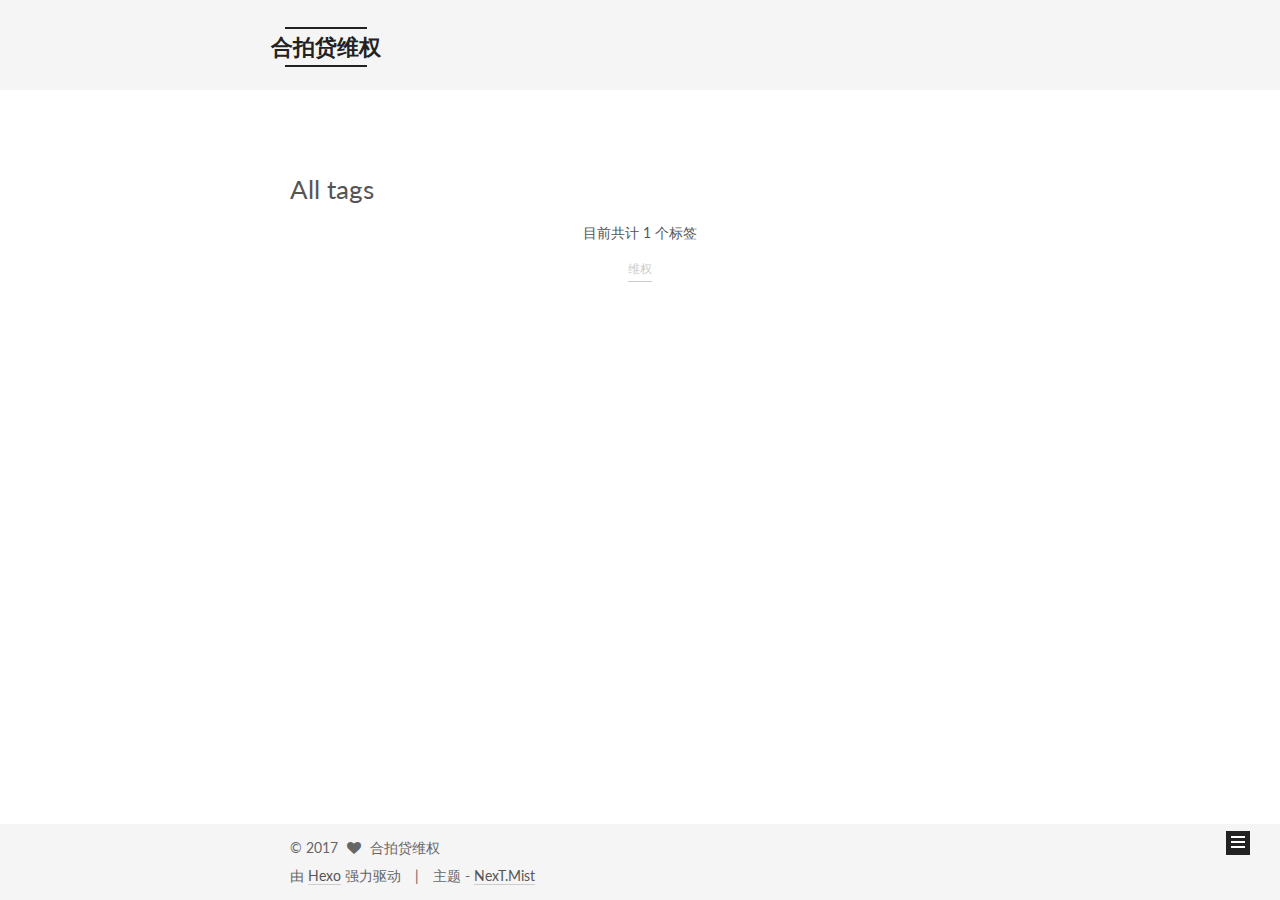
<file: tags/index.html>
<!doctype html>



  


<html class="theme-next mist use-motion" lang="zh-Hans">
<head>
  <meta charset="UTF-8"/>
<meta http-equiv="X-UA-Compatible" content="IE=edge" />
<meta name="viewport" content="width=device-width, initial-scale=1, maximum-scale=1"/>



<meta http-equiv="Cache-Control" content="no-transform" />
<meta http-equiv="Cache-Control" content="no-siteapp" />















  
  
  <link href="/lib/fancybox/source/jquery.fancybox.css?v=2.1.5" rel="stylesheet" type="text/css" />




  
  
  
  

  
    
    
  

  

  

  

  

  
    
    
    <link href="//fonts.googleapis.com/css?family=Lato:300,300italic,400,400italic,700,700italic&subset=latin,latin-ext" rel="stylesheet" type="text/css">
  






<link href="/lib/font-awesome/css/font-awesome.min.css?v=4.6.2" rel="stylesheet" type="text/css" />

<link href="/css/main.css?v=5.1.0" rel="stylesheet" type="text/css" />


  <meta name="keywords" content="Hexo, NexT" />








  <link rel="shortcut icon" type="image/x-icon" href="/images/favicon.ico?v=5.1.0" />






<meta name="description" content="誓死维权">
<meta property="og:type" content="website">
<meta property="og:title" content="All tags">
<meta property="og:url" content="http://hpas.site/tags/index.html">
<meta property="og:site_name" content="合拍贷维权">
<meta property="og:description" content="誓死维权">
<meta property="og:updated_time" content="2017-08-09T13:56:49.000Z">
<meta name="twitter:card" content="summary">
<meta name="twitter:title" content="All tags">
<meta name="twitter:description" content="誓死维权">



<script type="text/javascript" id="hexo.configurations">
  var NexT = window.NexT || {};
  var CONFIG = {
    root: '/',
    scheme: 'Mist',
    sidebar: {"position":"left","display":"post","offset":12,"offset_float":0,"b2t":false,"scrollpercent":"ture"},
    fancybox: true,
    motion: true,
    duoshuo: {
      userId: '0',
      author: '博主'
    },
    algolia: {
      applicationID: '',
      apiKey: '',
      indexName: '',
      hits: {"per_page":10},
      labels: {"input_placeholder":"Search for Posts","hits_empty":"We didn't find any results for the search: ${query}","hits_stats":"${hits} results found in ${time} ms"}
    }
  };
</script>



  <link rel="canonical" href="http://hpas.site/tags/"/>





  <title>
  

  
    All tags | 合拍贷维权
  
</title>
</head>

<body itemscope itemtype="http://schema.org/WebPage" lang="zh-Hans">

  











  <div style="display: none;">
    <script src="//s95.cnzz.com/z_stat.php?id=1262332391&web_id=1262332391" language="JavaScript"></script>
  </div>






  
  
    
  

  <div class="container sidebar-position-left  ">
    <div class="headband"></div>

    <header id="header" class="header" itemscope itemtype="http://schema.org/WPHeader">
      <div class="header-inner"><div class="site-brand-wrapper">
  <div class="site-meta ">
    

    <div class="custom-logo-site-title">
      <a href="/"  class="brand" rel="start">
        <span class="logo-line-before"><i></i></span>
        <span class="site-title">合拍贷维权</span>
        <span class="logo-line-after"><i></i></span>
      </a>
    </div>
      
        <p class="site-subtitle">合拍贷维权</p>
      
  </div>

  <div class="site-nav-toggle">
    <button>
      <span class="btn-bar"></span>
      <span class="btn-bar"></span>
      <span class="btn-bar"></span>
    </button>
  </div>
</div>

<nav class="site-nav">
  

  
    <ul id="menu" class="menu">
      
        
        <li class="menu-item menu-item-home">
          <a href="/" rel="section">
            
              <i class="menu-item-icon fa fa-fw fa-home"></i> <br />
            
            首页
          </a>
        </li>
      
        
        <li class="menu-item menu-item-categories">
          <a href="/categories" rel="section">
            
              <i class="menu-item-icon fa fa-fw fa-th"></i> <br />
            
            分类
          </a>
        </li>
      
        
        <li class="menu-item menu-item-archives">
          <a href="/archives" rel="section">
            
              <i class="menu-item-icon fa fa-fw fa-archive"></i> <br />
            
            归档
          </a>
        </li>
      
        
        <li class="menu-item menu-item-tags">
          <a href="/tags" rel="section">
            
              <i class="menu-item-icon fa fa-fw fa-tags"></i> <br />
            
            标签
          </a>
        </li>
      
        
        <li class="menu-item menu-item-about">
          <a href="/about" rel="section">
            
              <i class="menu-item-icon fa fa-fw fa-user"></i> <br />
            
            关于
          </a>
        </li>
      

      
        <li class="menu-item menu-item-search">
          
            <a href="javascript:;" class="popup-trigger">
          
            
              <i class="menu-item-icon fa fa-search fa-fw"></i> <br />
            
            搜索
          </a>
        </li>
      
    </ul>
  

  
    <div class="site-search">
      
  <div class="popup search-popup local-search-popup">
  <div class="local-search-header clearfix">
    <span class="search-icon">
      <i class="fa fa-search"></i>
    </span>
    <span class="popup-btn-close">
      <i class="fa fa-times-circle"></i>
    </span>
    <div class="local-search-input-wrapper">
      <input autocapitalize="off" autocomplete="off" autocorrect="off"
             placeholder="搜索..." spellcheck="false"
             type="text" id="local-search-input">
    </div>
  </div>
  <div id="local-search-result"></div>
</div>



    </div>
  
</nav>



 </div>
    </header>

    <main id="main" class="main">
      <div class="main-inner">
        <div class="content-wrap">
          <div id="content" class="content">
            

  <div id="posts" class="posts-expand">
  <header class="post-header">

	<h1 class="post-title" itemprop="name headline">All tags</h1>



</header>

    
    
      <div class="tag-cloud">
        <div class="tag-cloud-title">
            目前共计 1 个标签
        </div>
        <div class="tag-cloud-tags">
          <a href="/tags/维权/" style="font-size: 12px; color: #ccc">维权</a>
        </div>
      </div>
    
  </div>


          </div>
          


          
  <div class="comments" id="comments">
    
      <div id="SOHUCS"></div>
    
  </div>


        </div>
        
          
  
  <div class="sidebar-toggle">
    <div class="sidebar-toggle-line-wrap">
      <span class="sidebar-toggle-line sidebar-toggle-line-first"></span>
      <span class="sidebar-toggle-line sidebar-toggle-line-middle"></span>
      <span class="sidebar-toggle-line sidebar-toggle-line-last"></span>
    </div>
  </div>

  <aside id="sidebar" class="sidebar">
    <div class="sidebar-inner">

      

      

      <section class="site-overview sidebar-panel sidebar-panel-active">
        <div class="site-author motion-element" itemprop="author" itemscope itemtype="http://schema.org/Person">
          <img class="site-author-image" itemprop="image"
               src="/images/avatar.png"
               alt="合拍贷维权" />
          <p class="site-author-name" itemprop="name">合拍贷维权</p>
           
              <p class="site-description motion-element" itemprop="description">誓死维权</p>
          
        </div>
        <nav class="site-state motion-element">

          
            <div class="site-state-item site-state-posts">
              <a href="/archives">
                <span class="site-state-item-count">1</span>
                <span class="site-state-item-name">日志</span>
              </a>
            </div>
          

          
            
            
            <div class="site-state-item site-state-categories">
              <a href="/categories/index.html">
                <span class="site-state-item-count">1</span>
                <span class="site-state-item-name">分类</span>
              </a>
            </div>
          

          
            
            
            <div class="site-state-item site-state-tags">
              <a href="/tags/index.html">
                <span class="site-state-item-count">1</span>
                <span class="site-state-item-name">标签</span>
              </a>
            </div>
          

        </nav>

        

        <div class="links-of-author motion-element">
          
        </div>

        
        

        
        

        


      </section>

      

      

    </div>
  </aside>


        
      </div>
    </main>

    <footer id="footer" class="footer">
      <div class="footer-inner">
        <div class="copyright" >
  
  &copy; 
  <span itemprop="copyrightYear">2017</span>
  <span class="with-love">
    <i class="fa fa-heart"></i>
  </span>
  <span class="author" itemprop="copyrightHolder">合拍贷维权</span>
</div>


<div class="powered-by">
  由 <a class="theme-link" href="https://hexo.io">Hexo</a> 强力驱动
</div>

<div class="theme-info">
  主题 -
  <a class="theme-link" href="https://github.com/iissnan/hexo-theme-next">
    NexT.Mist
  </a>
</div>


        

        
      </div>
    </footer>

    
      <div class="back-to-top">
        <i class="fa fa-arrow-up"></i>
        
          <span id="scrollpercent"><span>0</span>%</span>
        
      </div>
    

  </div>

  

<script type="text/javascript">
  if (Object.prototype.toString.call(window.Promise) !== '[object Function]') {
    window.Promise = null;
  }
</script>









  






  
  <script type="text/javascript" src="/lib/jquery/index.js?v=2.1.3"></script>

  
  <script type="text/javascript" src="/lib/fastclick/lib/fastclick.min.js?v=1.0.6"></script>

  
  <script type="text/javascript" src="/lib/jquery_lazyload/jquery.lazyload.js?v=1.9.7"></script>

  
  <script type="text/javascript" src="/lib/velocity/velocity.min.js?v=1.2.1"></script>

  
  <script type="text/javascript" src="/lib/velocity/velocity.ui.min.js?v=1.2.1"></script>

  
  <script type="text/javascript" src="/lib/fancybox/source/jquery.fancybox.pack.js?v=2.1.5"></script>


  


  <script type="text/javascript" src="/js/src/utils.js?v=5.1.0"></script>

  <script type="text/javascript" src="/js/src/motion.js?v=5.1.0"></script>



  
  

  

  


  <script type="text/javascript" src="/js/src/bootstrap.js?v=5.1.0"></script>



  


  




	





  





  





  




  
    <script type="text/javascript">
    (function(){
      var appid = 'cyt4Mszyk';
      var conf = 'prod_84012c6583611e5d040e9308852b5267';
      var width = window.innerWidth || document.documentElement.clientWidth;
      if (width < 960) {
      window.document.write('<script id="changyan_mobile_js" charset="utf-8" type="text/javascript" src="https://changyan.sohu.com/upload/mobile/wap-js/changyan_mobile.js?client_id=' + appid + '&conf=' + conf + '"><\/script>'); } else { var loadJs=function(d,a){var c=document.getElementsByTagName("head")[0]||document.head||document.documentElement;var b=document.createElement("script");b.setAttribute("type","text/javascript");b.setAttribute("charset","UTF-8");b.setAttribute("src",d);if(typeof a==="function"){if(window.attachEvent){b.onreadystatechange=function(){var e=b.readyState;if(e==="loaded"||e==="complete"){b.onreadystatechange=null;a()}}}else{b.onload=a}}c.appendChild(b)};loadJs("https://changyan.sohu.com/upload/changyan.js",function(){
        window.changyan.api.config({appid:appid,conf:conf})});
      }
    })();
    </script>
    <script type="text/javascript" src="https://assets.changyan.sohu.com/upload/plugins/plugins.count.js"></script>
  



  

  <script type="text/javascript">
    // Popup Window;
    var isfetched = false;
    // Search DB path;
    var search_path = "search.xml";
    if (search_path.length == 0) {
      search_path = "search.xml";
    }
    var path = "/" + search_path;
    // monitor main search box;

    function proceedsearch() {
      $("body")
        .append('<div class="search-popup-overlay local-search-pop-overlay"></div>')
        .css('overflow', 'hidden');
      $('.popup').toggle();
    }
    // search function;
    var searchFunc = function(path, search_id, content_id) {
      'use strict';
      $.ajax({
        url: path,
        dataType: "xml",
        async: true,
        success: function( xmlResponse ) {
          // get the contents from search data
          isfetched = true;
          $('.popup').detach().appendTo('.header-inner');
          var datas = $( "entry", xmlResponse ).map(function() {
            return {
              title: $( "title", this ).text(),
              content: $("content",this).text(),
              url: $( "url" , this).text()
            };
          }).get();
          var $input = document.getElementById(search_id);
          var $resultContent = document.getElementById(content_id);
          $input.addEventListener('input', function(){
            var matchcounts = 0;
            var str='<ul class=\"search-result-list\">';
            var keywords = this.value.trim().toLowerCase().split(/[\s\-]+/);
            $resultContent.innerHTML = "";
            if (this.value.trim().length > 1) {
              // perform local searching
              datas.forEach(function(data) {
                var isMatch = false;
                var content_index = [];
                var data_title = data.title.trim().toLowerCase();
                var data_content = data.content.trim().replace(/<[^>]+>/g,"").toLowerCase();
                var data_url = decodeURIComponent(data.url);
                var index_title = -1;
                var index_content = -1;
                var first_occur = -1;
                // only match artiles with not empty titles and contents
                if(data_title != '') {
                  keywords.forEach(function(keyword, i) {
                    index_title = data_title.indexOf(keyword);
                    index_content = data_content.indexOf(keyword);
                    if( index_title >= 0 || index_content >= 0 ){
                      isMatch = true;
                      if (i == 0) {
                        first_occur = index_content;
                      }
                    }

                  });
                }
                // show search results
                if (isMatch) {
                  matchcounts += 1;
                  str += "<li><a href='"+ data_url +"' class='search-result-title'>"+ data_title +"</a>";
                  var content = data.content.trim().replace(/<[^>]+>/g,"");
                  if (first_occur >= 0) {
                    // cut out 100 characters
                    var start = first_occur - 20;
                    var end = first_occur + 80;
                    if(start < 0){
                      start = 0;
                    }
                    if(start == 0){
                      end = 50;
                    }
                    if(end > content.length){
                      end = content.length;
                    }
                    var match_content = content.substring(start, end);
                    // highlight all keywords
                    keywords.forEach(function(keyword){
                      var regS = new RegExp(keyword, "gi");
                      match_content = match_content.replace(regS, "<b class=\"search-keyword\">"+keyword+"</b>");
                    });

                    str += "<p class=\"search-result\">" + match_content +"...</p>"
                  }
                  str += "</li>";
                }
              })};
            str += "</ul>";
            if (matchcounts == 0) { str = '<div id="no-result"><i class="fa fa-frown-o fa-5x" /></div>' }
            if (keywords == "") { str = '<div id="no-result"><i class="fa fa-search fa-5x" /></div>' }
            $resultContent.innerHTML = str;
          });
          proceedsearch();
        }
      });}

    // handle and trigger popup window;
    $('.popup-trigger').click(function(e) {
      e.stopPropagation();
      if (isfetched == false) {
        searchFunc(path, 'local-search-input', 'local-search-result');
      } else {
        proceedsearch();
      };
    });

    $('.popup-btn-close').click(function(e){
      $('.popup').hide();
      $(".local-search-pop-overlay").remove();
      $('body').css('overflow', '');
    });
    $('.popup').click(function(e){
      e.stopPropagation();
    });
  </script>





  

  
  <script src="https://cdn1.lncld.net/static/js/av-core-mini-0.6.1.js"></script>
  <script>AV.initialize("LjhheWaehewK7q4K5t2VQv6W-gzGzoHsz", "xywKJ7E9yXzxFus7WnVTYStW");</script>
  <script>
    function showTime(Counter) {
      var query = new AV.Query(Counter);
      var entries = [];
      var $visitors = $(".leancloud_visitors");

      $visitors.each(function () {
        entries.push( $(this).attr("id").trim() );
      });

      query.containedIn('url', entries);
      query.find()
        .done(function (results) {
          var COUNT_CONTAINER_REF = '.leancloud-visitors-count';

          if (results.length === 0) {
            $visitors.find(COUNT_CONTAINER_REF).text(0);
            return;
          }

          for (var i = 0; i < results.length; i++) {
            var item = results[i];
            var url = item.get('url');
            var time = item.get('time');
            var element = document.getElementById(url);

            $(element).find(COUNT_CONTAINER_REF).text(time);
          }
          for(var i = 0; i < entries.length; i++) {
            var url = entries[i];
            var element = document.getElementById(url);
            var countSpan = $(element).find(COUNT_CONTAINER_REF);
            if( countSpan.text() == '') {
              countSpan.text(0);
            }
          }
        })
        .fail(function (object, error) {
          console.log("Error: " + error.code + " " + error.message);
        });
    }

    function addCount(Counter) {
      var $visitors = $(".leancloud_visitors");
      var url = $visitors.attr('id').trim();
      var title = $visitors.attr('data-flag-title').trim();
      var query = new AV.Query(Counter);

      query.equalTo("url", url);
      query.find({
        success: function(results) {
          if (results.length > 0) {
            var counter = results[0];
            counter.fetchWhenSave(true);
            counter.increment("time");
            counter.save(null, {
              success: function(counter) {
                var $element = $(document.getElementById(url));
                $element.find('.leancloud-visitors-count').text(counter.get('time'));
              },
              error: function(counter, error) {
                console.log('Failed to save Visitor num, with error message: ' + error.message);
              }
            });
          } else {
            var newcounter = new Counter();
            /* Set ACL */
            var acl = new AV.ACL();
            acl.setPublicReadAccess(true);
            acl.setPublicWriteAccess(true);
            newcounter.setACL(acl);
            /* End Set ACL */
            newcounter.set("title", title);
            newcounter.set("url", url);
            newcounter.set("time", 1);
            newcounter.save(null, {
              success: function(newcounter) {
                var $element = $(document.getElementById(url));
                $element.find('.leancloud-visitors-count').text(newcounter.get('time'));
              },
              error: function(newcounter, error) {
                console.log('Failed to create');
              }
            });
          }
        },
        error: function(error) {
          console.log('Error:' + error.code + " " + error.message);
        }
      });
    }

    $(function() {
      var Counter = AV.Object.extend("Counter");
      if ($('.leancloud_visitors').length == 1) {
        addCount(Counter);
      } else if ($('.post-title-link').length > 1) {
        showTime(Counter);
      }
    });
  </script>



  

  
  
    <script type="text/x-mathjax-config">
      MathJax.Hub.Config({
        tex2jax: {
          inlineMath: [ ['$','$'], ["\\(","\\)"]  ],
          processEscapes: true,
          skipTags: ['script', 'noscript', 'style', 'textarea', 'pre', 'code']
        }
      });
    </script>

    <script type="text/x-mathjax-config">
      MathJax.Hub.Queue(function() {
        var all = MathJax.Hub.getAllJax(), i;
        for (i=0; i < all.length; i += 1) {
          all[i].SourceElement().parentNode.className += ' has-jax';
        }
      });
    </script>
    <script type="text/javascript" src="//cdn.mathjax.org/mathjax/latest/MathJax.js?config=TeX-AMS-MML_HTMLorMML"></script>
  


  

</body>
</html>
</file>
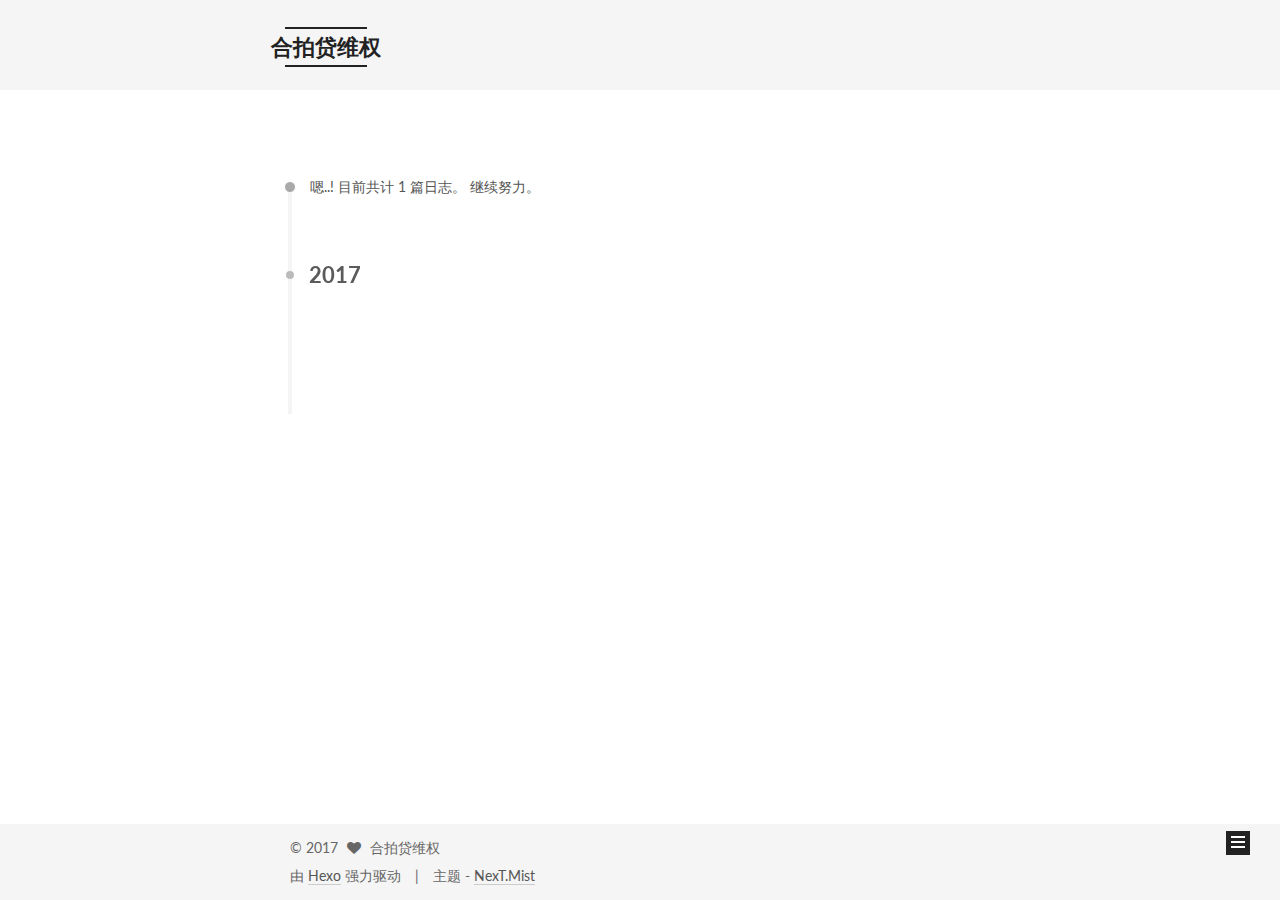
<file: archives/2017/index.html>
<!doctype html>



  


<html class="theme-next mist use-motion" lang="zh-Hans">
<head>
  <meta charset="UTF-8"/>
<meta http-equiv="X-UA-Compatible" content="IE=edge" />
<meta name="viewport" content="width=device-width, initial-scale=1, maximum-scale=1"/>



<meta http-equiv="Cache-Control" content="no-transform" />
<meta http-equiv="Cache-Control" content="no-siteapp" />















  
  
  <link href="/lib/fancybox/source/jquery.fancybox.css?v=2.1.5" rel="stylesheet" type="text/css" />




  
  
  
  

  
    
    
  

  

  

  

  

  
    
    
    <link href="//fonts.googleapis.com/css?family=Lato:300,300italic,400,400italic,700,700italic&subset=latin,latin-ext" rel="stylesheet" type="text/css">
  






<link href="/lib/font-awesome/css/font-awesome.min.css?v=4.6.2" rel="stylesheet" type="text/css" />

<link href="/css/main.css?v=5.1.0" rel="stylesheet" type="text/css" />


  <meta name="keywords" content="Hexo, NexT" />








  <link rel="shortcut icon" type="image/x-icon" href="/images/favicon.ico?v=5.1.0" />






<meta name="description" content="誓死维权">
<meta property="og:type" content="website">
<meta property="og:title" content="合拍贷维权">
<meta property="og:url" content="http://hpas.site/archives/2017/index.html">
<meta property="og:site_name" content="合拍贷维权">
<meta property="og:description" content="誓死维权">
<meta name="twitter:card" content="summary">
<meta name="twitter:title" content="合拍贷维权">
<meta name="twitter:description" content="誓死维权">



<script type="text/javascript" id="hexo.configurations">
  var NexT = window.NexT || {};
  var CONFIG = {
    root: '/',
    scheme: 'Mist',
    sidebar: {"position":"left","display":"post","offset":12,"offset_float":0,"b2t":false,"scrollpercent":"ture"},
    fancybox: true,
    motion: true,
    duoshuo: {
      userId: '0',
      author: '博主'
    },
    algolia: {
      applicationID: '',
      apiKey: '',
      indexName: '',
      hits: {"per_page":10},
      labels: {"input_placeholder":"Search for Posts","hits_empty":"We didn't find any results for the search: ${query}","hits_stats":"${hits} results found in ${time} ms"}
    }
  };
</script>



  <link rel="canonical" href="http://hpas.site/archives/2017/"/>





  <title> 归档 | 合拍贷维权 </title>
</head>

<body itemscope itemtype="http://schema.org/WebPage" lang="zh-Hans">

  











  <div style="display: none;">
    <script src="//s95.cnzz.com/z_stat.php?id=1262332391&web_id=1262332391" language="JavaScript"></script>
  </div>






  
  
    
  

  <div class="container sidebar-position-left  page-archive  ">
    <div class="headband"></div>

    <header id="header" class="header" itemscope itemtype="http://schema.org/WPHeader">
      <div class="header-inner"><div class="site-brand-wrapper">
  <div class="site-meta ">
    

    <div class="custom-logo-site-title">
      <a href="/"  class="brand" rel="start">
        <span class="logo-line-before"><i></i></span>
        <span class="site-title">合拍贷维权</span>
        <span class="logo-line-after"><i></i></span>
      </a>
    </div>
      
        <p class="site-subtitle">合拍贷维权</p>
      
  </div>

  <div class="site-nav-toggle">
    <button>
      <span class="btn-bar"></span>
      <span class="btn-bar"></span>
      <span class="btn-bar"></span>
    </button>
  </div>
</div>

<nav class="site-nav">
  

  
    <ul id="menu" class="menu">
      
        
        <li class="menu-item menu-item-home">
          <a href="/" rel="section">
            
              <i class="menu-item-icon fa fa-fw fa-home"></i> <br />
            
            首页
          </a>
        </li>
      
        
        <li class="menu-item menu-item-categories">
          <a href="/categories" rel="section">
            
              <i class="menu-item-icon fa fa-fw fa-th"></i> <br />
            
            分类
          </a>
        </li>
      
        
        <li class="menu-item menu-item-archives">
          <a href="/archives" rel="section">
            
              <i class="menu-item-icon fa fa-fw fa-archive"></i> <br />
            
            归档
          </a>
        </li>
      
        
        <li class="menu-item menu-item-tags">
          <a href="/tags" rel="section">
            
              <i class="menu-item-icon fa fa-fw fa-tags"></i> <br />
            
            标签
          </a>
        </li>
      
        
        <li class="menu-item menu-item-about">
          <a href="/about" rel="section">
            
              <i class="menu-item-icon fa fa-fw fa-user"></i> <br />
            
            关于
          </a>
        </li>
      

      
        <li class="menu-item menu-item-search">
          
            <a href="javascript:;" class="popup-trigger">
          
            
              <i class="menu-item-icon fa fa-search fa-fw"></i> <br />
            
            搜索
          </a>
        </li>
      
    </ul>
  

  
    <div class="site-search">
      
  <div class="popup search-popup local-search-popup">
  <div class="local-search-header clearfix">
    <span class="search-icon">
      <i class="fa fa-search"></i>
    </span>
    <span class="popup-btn-close">
      <i class="fa fa-times-circle"></i>
    </span>
    <div class="local-search-input-wrapper">
      <input autocapitalize="off" autocomplete="off" autocorrect="off"
             placeholder="搜索..." spellcheck="false"
             type="text" id="local-search-input">
    </div>
  </div>
  <div id="local-search-result"></div>
</div>



    </div>
  
</nav>



 </div>
    </header>

    <main id="main" class="main">
      <div class="main-inner">
        <div class="content-wrap">
          <div id="content" class="content">
            

  <section id="posts" class="posts-collapse">
    <span class="archive-move-on"></span>

    <span class="archive-page-counter">
      
      
      
        
      
      嗯..! 目前共计 1 篇日志。 继续努力。
    </span>

    

      
      
      

      
        
        <div class="collection-title">
          <h2 class="archive-year motion-element" id="archive-year-2017">2017</h2>
        </div>
      
      

      

  <article class="post post-type-normal" itemscope itemtype="http://schema.org/Article">
    <header class="post-header">

      <h1 class="post-title">
        
            <a class="post-title-link" href="/2017/05/20/合拍贷维权博客/" itemprop="url">
              
                <span itemprop="name">合拍贷维权博客</span>
              
            </a>
        
      </h1>

      <div class="post-meta">
        <time class="post-time" itemprop="dateCreated"
              datetime="2017-05-20T00:00:00+08:00"
              content="2017-05-20" >
          05-20
        </time>
      </div>

    </header>
  </article>



    

  </section>

  



          </div>
          


          

        </div>
        
          
  
  <div class="sidebar-toggle">
    <div class="sidebar-toggle-line-wrap">
      <span class="sidebar-toggle-line sidebar-toggle-line-first"></span>
      <span class="sidebar-toggle-line sidebar-toggle-line-middle"></span>
      <span class="sidebar-toggle-line sidebar-toggle-line-last"></span>
    </div>
  </div>

  <aside id="sidebar" class="sidebar">
    <div class="sidebar-inner">

      

      

      <section class="site-overview sidebar-panel sidebar-panel-active">
        <div class="site-author motion-element" itemprop="author" itemscope itemtype="http://schema.org/Person">
          <img class="site-author-image" itemprop="image"
               src="/images/avatar.png"
               alt="合拍贷维权" />
          <p class="site-author-name" itemprop="name">合拍贷维权</p>
           
              <p class="site-description motion-element" itemprop="description">誓死维权</p>
          
        </div>
        <nav class="site-state motion-element">

          
            <div class="site-state-item site-state-posts">
              <a href="/archives">
                <span class="site-state-item-count">1</span>
                <span class="site-state-item-name">日志</span>
              </a>
            </div>
          

          
            
            
            <div class="site-state-item site-state-categories">
              <a href="/categories/index.html">
                <span class="site-state-item-count">1</span>
                <span class="site-state-item-name">分类</span>
              </a>
            </div>
          

          
            
            
            <div class="site-state-item site-state-tags">
              <a href="/tags/index.html">
                <span class="site-state-item-count">1</span>
                <span class="site-state-item-name">标签</span>
              </a>
            </div>
          

        </nav>

        

        <div class="links-of-author motion-element">
          
        </div>

        
        

        
        

        


      </section>

      

      

    </div>
  </aside>


        
      </div>
    </main>

    <footer id="footer" class="footer">
      <div class="footer-inner">
        <div class="copyright" >
  
  &copy; 
  <span itemprop="copyrightYear">2017</span>
  <span class="with-love">
    <i class="fa fa-heart"></i>
  </span>
  <span class="author" itemprop="copyrightHolder">合拍贷维权</span>
</div>


<div class="powered-by">
  由 <a class="theme-link" href="https://hexo.io">Hexo</a> 强力驱动
</div>

<div class="theme-info">
  主题 -
  <a class="theme-link" href="https://github.com/iissnan/hexo-theme-next">
    NexT.Mist
  </a>
</div>


        

        
      </div>
    </footer>

    
      <div class="back-to-top">
        <i class="fa fa-arrow-up"></i>
        
          <span id="scrollpercent"><span>0</span>%</span>
        
      </div>
    

  </div>

  

<script type="text/javascript">
  if (Object.prototype.toString.call(window.Promise) !== '[object Function]') {
    window.Promise = null;
  }
</script>









  






  
  <script type="text/javascript" src="/lib/jquery/index.js?v=2.1.3"></script>

  
  <script type="text/javascript" src="/lib/fastclick/lib/fastclick.min.js?v=1.0.6"></script>

  
  <script type="text/javascript" src="/lib/jquery_lazyload/jquery.lazyload.js?v=1.9.7"></script>

  
  <script type="text/javascript" src="/lib/velocity/velocity.min.js?v=1.2.1"></script>

  
  <script type="text/javascript" src="/lib/velocity/velocity.ui.min.js?v=1.2.1"></script>

  
  <script type="text/javascript" src="/lib/fancybox/source/jquery.fancybox.pack.js?v=2.1.5"></script>


  


  <script type="text/javascript" src="/js/src/utils.js?v=5.1.0"></script>

  <script type="text/javascript" src="/js/src/motion.js?v=5.1.0"></script>



  
  

  
  
    <script type="text/javascript" id="motion.page.archive">
      $('.archive-year').velocity('transition.slideLeftIn');
    </script>
  


  


  <script type="text/javascript" src="/js/src/bootstrap.js?v=5.1.0"></script>



  


  




	





  





  





  




  
    <script type="text/javascript">
    (function(){
      var appid = 'cyt4Mszyk';
      var conf = 'prod_84012c6583611e5d040e9308852b5267';
      var width = window.innerWidth || document.documentElement.clientWidth;
      if (width < 960) {
      window.document.write('<script id="changyan_mobile_js" charset="utf-8" type="text/javascript" src="https://changyan.sohu.com/upload/mobile/wap-js/changyan_mobile.js?client_id=' + appid + '&conf=' + conf + '"><\/script>'); } else { var loadJs=function(d,a){var c=document.getElementsByTagName("head")[0]||document.head||document.documentElement;var b=document.createElement("script");b.setAttribute("type","text/javascript");b.setAttribute("charset","UTF-8");b.setAttribute("src",d);if(typeof a==="function"){if(window.attachEvent){b.onreadystatechange=function(){var e=b.readyState;if(e==="loaded"||e==="complete"){b.onreadystatechange=null;a()}}}else{b.onload=a}}c.appendChild(b)};loadJs("https://changyan.sohu.com/upload/changyan.js",function(){
        window.changyan.api.config({appid:appid,conf:conf})});
      }
    })();
    </script>
    <script type="text/javascript" src="https://assets.changyan.sohu.com/upload/plugins/plugins.count.js"></script>
  



  

  <script type="text/javascript">
    // Popup Window;
    var isfetched = false;
    // Search DB path;
    var search_path = "search.xml";
    if (search_path.length == 0) {
      search_path = "search.xml";
    }
    var path = "/" + search_path;
    // monitor main search box;

    function proceedsearch() {
      $("body")
        .append('<div class="search-popup-overlay local-search-pop-overlay"></div>')
        .css('overflow', 'hidden');
      $('.popup').toggle();
    }
    // search function;
    var searchFunc = function(path, search_id, content_id) {
      'use strict';
      $.ajax({
        url: path,
        dataType: "xml",
        async: true,
        success: function( xmlResponse ) {
          // get the contents from search data
          isfetched = true;
          $('.popup').detach().appendTo('.header-inner');
          var datas = $( "entry", xmlResponse ).map(function() {
            return {
              title: $( "title", this ).text(),
              content: $("content",this).text(),
              url: $( "url" , this).text()
            };
          }).get();
          var $input = document.getElementById(search_id);
          var $resultContent = document.getElementById(content_id);
          $input.addEventListener('input', function(){
            var matchcounts = 0;
            var str='<ul class=\"search-result-list\">';
            var keywords = this.value.trim().toLowerCase().split(/[\s\-]+/);
            $resultContent.innerHTML = "";
            if (this.value.trim().length > 1) {
              // perform local searching
              datas.forEach(function(data) {
                var isMatch = false;
                var content_index = [];
                var data_title = data.title.trim().toLowerCase();
                var data_content = data.content.trim().replace(/<[^>]+>/g,"").toLowerCase();
                var data_url = decodeURIComponent(data.url);
                var index_title = -1;
                var index_content = -1;
                var first_occur = -1;
                // only match artiles with not empty titles and contents
                if(data_title != '') {
                  keywords.forEach(function(keyword, i) {
                    index_title = data_title.indexOf(keyword);
                    index_content = data_content.indexOf(keyword);
                    if( index_title >= 0 || index_content >= 0 ){
                      isMatch = true;
                      if (i == 0) {
                        first_occur = index_content;
                      }
                    }

                  });
                }
                // show search results
                if (isMatch) {
                  matchcounts += 1;
                  str += "<li><a href='"+ data_url +"' class='search-result-title'>"+ data_title +"</a>";
                  var content = data.content.trim().replace(/<[^>]+>/g,"");
                  if (first_occur >= 0) {
                    // cut out 100 characters
                    var start = first_occur - 20;
                    var end = first_occur + 80;
                    if(start < 0){
                      start = 0;
                    }
                    if(start == 0){
                      end = 50;
                    }
                    if(end > content.length){
                      end = content.length;
                    }
                    var match_content = content.substring(start, end);
                    // highlight all keywords
                    keywords.forEach(function(keyword){
                      var regS = new RegExp(keyword, "gi");
                      match_content = match_content.replace(regS, "<b class=\"search-keyword\">"+keyword+"</b>");
                    });

                    str += "<p class=\"search-result\">" + match_content +"...</p>"
                  }
                  str += "</li>";
                }
              })};
            str += "</ul>";
            if (matchcounts == 0) { str = '<div id="no-result"><i class="fa fa-frown-o fa-5x" /></div>' }
            if (keywords == "") { str = '<div id="no-result"><i class="fa fa-search fa-5x" /></div>' }
            $resultContent.innerHTML = str;
          });
          proceedsearch();
        }
      });}

    // handle and trigger popup window;
    $('.popup-trigger').click(function(e) {
      e.stopPropagation();
      if (isfetched == false) {
        searchFunc(path, 'local-search-input', 'local-search-result');
      } else {
        proceedsearch();
      };
    });

    $('.popup-btn-close').click(function(e){
      $('.popup').hide();
      $(".local-search-pop-overlay").remove();
      $('body').css('overflow', '');
    });
    $('.popup').click(function(e){
      e.stopPropagation();
    });
  </script>





  

  
  <script src="https://cdn1.lncld.net/static/js/av-core-mini-0.6.1.js"></script>
  <script>AV.initialize("LjhheWaehewK7q4K5t2VQv6W-gzGzoHsz", "xywKJ7E9yXzxFus7WnVTYStW");</script>
  <script>
    function showTime(Counter) {
      var query = new AV.Query(Counter);
      var entries = [];
      var $visitors = $(".leancloud_visitors");

      $visitors.each(function () {
        entries.push( $(this).attr("id").trim() );
      });

      query.containedIn('url', entries);
      query.find()
        .done(function (results) {
          var COUNT_CONTAINER_REF = '.leancloud-visitors-count';

          if (results.length === 0) {
            $visitors.find(COUNT_CONTAINER_REF).text(0);
            return;
          }

          for (var i = 0; i < results.length; i++) {
            var item = results[i];
            var url = item.get('url');
            var time = item.get('time');
            var element = document.getElementById(url);

            $(element).find(COUNT_CONTAINER_REF).text(time);
          }
          for(var i = 0; i < entries.length; i++) {
            var url = entries[i];
            var element = document.getElementById(url);
            var countSpan = $(element).find(COUNT_CONTAINER_REF);
            if( countSpan.text() == '') {
              countSpan.text(0);
            }
          }
        })
        .fail(function (object, error) {
          console.log("Error: " + error.code + " " + error.message);
        });
    }

    function addCount(Counter) {
      var $visitors = $(".leancloud_visitors");
      var url = $visitors.attr('id').trim();
      var title = $visitors.attr('data-flag-title').trim();
      var query = new AV.Query(Counter);

      query.equalTo("url", url);
      query.find({
        success: function(results) {
          if (results.length > 0) {
            var counter = results[0];
            counter.fetchWhenSave(true);
            counter.increment("time");
            counter.save(null, {
              success: function(counter) {
                var $element = $(document.getElementById(url));
                $element.find('.leancloud-visitors-count').text(counter.get('time'));
              },
              error: function(counter, error) {
                console.log('Failed to save Visitor num, with error message: ' + error.message);
              }
            });
          } else {
            var newcounter = new Counter();
            /* Set ACL */
            var acl = new AV.ACL();
            acl.setPublicReadAccess(true);
            acl.setPublicWriteAccess(true);
            newcounter.setACL(acl);
            /* End Set ACL */
            newcounter.set("title", title);
            newcounter.set("url", url);
            newcounter.set("time", 1);
            newcounter.save(null, {
              success: function(newcounter) {
                var $element = $(document.getElementById(url));
                $element.find('.leancloud-visitors-count').text(newcounter.get('time'));
              },
              error: function(newcounter, error) {
                console.log('Failed to create');
              }
            });
          }
        },
        error: function(error) {
          console.log('Error:' + error.code + " " + error.message);
        }
      });
    }

    $(function() {
      var Counter = AV.Object.extend("Counter");
      if ($('.leancloud_visitors').length == 1) {
        addCount(Counter);
      } else if ($('.post-title-link').length > 1) {
        showTime(Counter);
      }
    });
  </script>



  

  
  
    <script type="text/x-mathjax-config">
      MathJax.Hub.Config({
        tex2jax: {
          inlineMath: [ ['$','$'], ["\\(","\\)"]  ],
          processEscapes: true,
          skipTags: ['script', 'noscript', 'style', 'textarea', 'pre', 'code']
        }
      });
    </script>

    <script type="text/x-mathjax-config">
      MathJax.Hub.Queue(function() {
        var all = MathJax.Hub.getAllJax(), i;
        for (i=0; i < all.length; i += 1) {
          all[i].SourceElement().parentNode.className += ' has-jax';
        }
      });
    </script>
    <script type="text/javascript" src="//cdn.mathjax.org/mathjax/latest/MathJax.js?config=TeX-AMS-MML_HTMLorMML"></script>
  


  

</body>
</html>
</file>
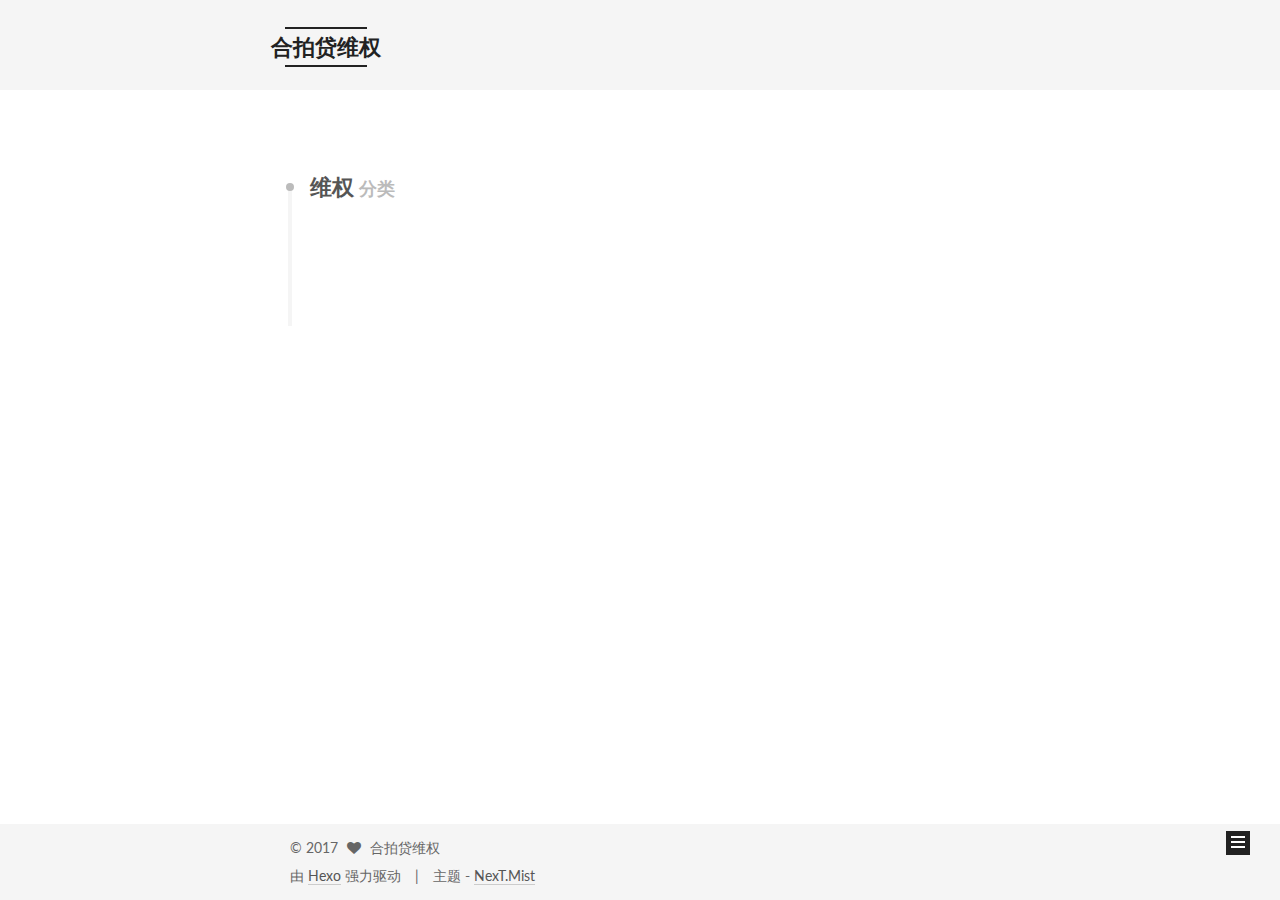
<file: categories/维权/index.html>
<!doctype html>



  


<html class="theme-next mist use-motion" lang="zh-Hans">
<head>
  <meta charset="UTF-8"/>
<meta http-equiv="X-UA-Compatible" content="IE=edge" />
<meta name="viewport" content="width=device-width, initial-scale=1, maximum-scale=1"/>



<meta http-equiv="Cache-Control" content="no-transform" />
<meta http-equiv="Cache-Control" content="no-siteapp" />















  
  
  <link href="/lib/fancybox/source/jquery.fancybox.css?v=2.1.5" rel="stylesheet" type="text/css" />




  
  
  
  

  
    
    
  

  

  

  

  

  
    
    
    <link href="//fonts.googleapis.com/css?family=Lato:300,300italic,400,400italic,700,700italic&subset=latin,latin-ext" rel="stylesheet" type="text/css">
  






<link href="/lib/font-awesome/css/font-awesome.min.css?v=4.6.2" rel="stylesheet" type="text/css" />

<link href="/css/main.css?v=5.1.0" rel="stylesheet" type="text/css" />


  <meta name="keywords" content="Hexo, NexT" />








  <link rel="shortcut icon" type="image/x-icon" href="/images/favicon.ico?v=5.1.0" />






<meta name="description" content="誓死维权">
<meta property="og:type" content="website">
<meta property="og:title" content="合拍贷维权">
<meta property="og:url" content="http://hpas.site/categories/维权/index.html">
<meta property="og:site_name" content="合拍贷维权">
<meta property="og:description" content="誓死维权">
<meta name="twitter:card" content="summary">
<meta name="twitter:title" content="合拍贷维权">
<meta name="twitter:description" content="誓死维权">



<script type="text/javascript" id="hexo.configurations">
  var NexT = window.NexT || {};
  var CONFIG = {
    root: '/',
    scheme: 'Mist',
    sidebar: {"position":"left","display":"post","offset":12,"offset_float":0,"b2t":false,"scrollpercent":"ture"},
    fancybox: true,
    motion: true,
    duoshuo: {
      userId: '0',
      author: '博主'
    },
    algolia: {
      applicationID: '',
      apiKey: '',
      indexName: '',
      hits: {"per_page":10},
      labels: {"input_placeholder":"Search for Posts","hits_empty":"We didn't find any results for the search: ${query}","hits_stats":"${hits} results found in ${time} ms"}
    }
  };
</script>



  <link rel="canonical" href="http://hpas.site/categories/维权/"/>





  <title> 分类: 维权 | 合拍贷维权 </title>
</head>

<body itemscope itemtype="http://schema.org/WebPage" lang="zh-Hans">

  











  <div style="display: none;">
    <script src="//s95.cnzz.com/z_stat.php?id=1262332391&web_id=1262332391" language="JavaScript"></script>
  </div>






  
  
    
  

  <div class="container sidebar-position-left  ">
    <div class="headband"></div>

    <header id="header" class="header" itemscope itemtype="http://schema.org/WPHeader">
      <div class="header-inner"><div class="site-brand-wrapper">
  <div class="site-meta ">
    

    <div class="custom-logo-site-title">
      <a href="/"  class="brand" rel="start">
        <span class="logo-line-before"><i></i></span>
        <span class="site-title">合拍贷维权</span>
        <span class="logo-line-after"><i></i></span>
      </a>
    </div>
      
        <p class="site-subtitle">合拍贷维权</p>
      
  </div>

  <div class="site-nav-toggle">
    <button>
      <span class="btn-bar"></span>
      <span class="btn-bar"></span>
      <span class="btn-bar"></span>
    </button>
  </div>
</div>

<nav class="site-nav">
  

  
    <ul id="menu" class="menu">
      
        
        <li class="menu-item menu-item-home">
          <a href="/" rel="section">
            
              <i class="menu-item-icon fa fa-fw fa-home"></i> <br />
            
            首页
          </a>
        </li>
      
        
        <li class="menu-item menu-item-categories">
          <a href="/categories" rel="section">
            
              <i class="menu-item-icon fa fa-fw fa-th"></i> <br />
            
            分类
          </a>
        </li>
      
        
        <li class="menu-item menu-item-archives">
          <a href="/archives" rel="section">
            
              <i class="menu-item-icon fa fa-fw fa-archive"></i> <br />
            
            归档
          </a>
        </li>
      
        
        <li class="menu-item menu-item-tags">
          <a href="/tags" rel="section">
            
              <i class="menu-item-icon fa fa-fw fa-tags"></i> <br />
            
            标签
          </a>
        </li>
      
        
        <li class="menu-item menu-item-about">
          <a href="/about" rel="section">
            
              <i class="menu-item-icon fa fa-fw fa-user"></i> <br />
            
            关于
          </a>
        </li>
      

      
        <li class="menu-item menu-item-search">
          
            <a href="javascript:;" class="popup-trigger">
          
            
              <i class="menu-item-icon fa fa-search fa-fw"></i> <br />
            
            搜索
          </a>
        </li>
      
    </ul>
  

  
    <div class="site-search">
      
  <div class="popup search-popup local-search-popup">
  <div class="local-search-header clearfix">
    <span class="search-icon">
      <i class="fa fa-search"></i>
    </span>
    <span class="popup-btn-close">
      <i class="fa fa-times-circle"></i>
    </span>
    <div class="local-search-input-wrapper">
      <input autocapitalize="off" autocomplete="off" autocorrect="off"
             placeholder="搜索..." spellcheck="false"
             type="text" id="local-search-input">
    </div>
  </div>
  <div id="local-search-result"></div>
</div>



    </div>
  
</nav>



 </div>
    </header>

    <main id="main" class="main">
      <div class="main-inner">
        <div class="content-wrap">
          <div id="content" class="content">
            

  <section id="posts" class="posts-collapse">
    <div class="collection-title">
      <h2 >
        维权
        <small>分类</small>
      </h2>
    </div>

    
      

  <article class="post post-type-normal" itemscope itemtype="http://schema.org/Article">
    <header class="post-header">

      <h1 class="post-title">
        
            <a class="post-title-link" href="/2017/05/20/合拍贷维权博客/" itemprop="url">
              
                <span itemprop="name">合拍贷维权博客</span>
              
            </a>
        
      </h1>

      <div class="post-meta">
        <time class="post-time" itemprop="dateCreated"
              datetime="2017-05-20T00:00:00+08:00"
              content="2017-05-20" >
          05-20
        </time>
      </div>

    </header>
  </article>


    
  </section>

  



          </div>
          


          

        </div>
        
          
  
  <div class="sidebar-toggle">
    <div class="sidebar-toggle-line-wrap">
      <span class="sidebar-toggle-line sidebar-toggle-line-first"></span>
      <span class="sidebar-toggle-line sidebar-toggle-line-middle"></span>
      <span class="sidebar-toggle-line sidebar-toggle-line-last"></span>
    </div>
  </div>

  <aside id="sidebar" class="sidebar">
    <div class="sidebar-inner">

      

      

      <section class="site-overview sidebar-panel sidebar-panel-active">
        <div class="site-author motion-element" itemprop="author" itemscope itemtype="http://schema.org/Person">
          <img class="site-author-image" itemprop="image"
               src="/images/avatar.png"
               alt="合拍贷维权" />
          <p class="site-author-name" itemprop="name">合拍贷维权</p>
           
              <p class="site-description motion-element" itemprop="description">誓死维权</p>
          
        </div>
        <nav class="site-state motion-element">

          
            <div class="site-state-item site-state-posts">
              <a href="/archives">
                <span class="site-state-item-count">1</span>
                <span class="site-state-item-name">日志</span>
              </a>
            </div>
          

          
            
            
            <div class="site-state-item site-state-categories">
              <a href="/categories/index.html">
                <span class="site-state-item-count">1</span>
                <span class="site-state-item-name">分类</span>
              </a>
            </div>
          

          
            
            
            <div class="site-state-item site-state-tags">
              <a href="/tags/index.html">
                <span class="site-state-item-count">1</span>
                <span class="site-state-item-name">标签</span>
              </a>
            </div>
          

        </nav>

        

        <div class="links-of-author motion-element">
          
        </div>

        
        

        
        

        


      </section>

      

      

    </div>
  </aside>


        
      </div>
    </main>

    <footer id="footer" class="footer">
      <div class="footer-inner">
        <div class="copyright" >
  
  &copy; 
  <span itemprop="copyrightYear">2017</span>
  <span class="with-love">
    <i class="fa fa-heart"></i>
  </span>
  <span class="author" itemprop="copyrightHolder">合拍贷维权</span>
</div>


<div class="powered-by">
  由 <a class="theme-link" href="https://hexo.io">Hexo</a> 强力驱动
</div>

<div class="theme-info">
  主题 -
  <a class="theme-link" href="https://github.com/iissnan/hexo-theme-next">
    NexT.Mist
  </a>
</div>


        

        
      </div>
    </footer>

    
      <div class="back-to-top">
        <i class="fa fa-arrow-up"></i>
        
          <span id="scrollpercent"><span>0</span>%</span>
        
      </div>
    

  </div>

  

<script type="text/javascript">
  if (Object.prototype.toString.call(window.Promise) !== '[object Function]') {
    window.Promise = null;
  }
</script>









  






  
  <script type="text/javascript" src="/lib/jquery/index.js?v=2.1.3"></script>

  
  <script type="text/javascript" src="/lib/fastclick/lib/fastclick.min.js?v=1.0.6"></script>

  
  <script type="text/javascript" src="/lib/jquery_lazyload/jquery.lazyload.js?v=1.9.7"></script>

  
  <script type="text/javascript" src="/lib/velocity/velocity.min.js?v=1.2.1"></script>

  
  <script type="text/javascript" src="/lib/velocity/velocity.ui.min.js?v=1.2.1"></script>

  
  <script type="text/javascript" src="/lib/fancybox/source/jquery.fancybox.pack.js?v=2.1.5"></script>


  


  <script type="text/javascript" src="/js/src/utils.js?v=5.1.0"></script>

  <script type="text/javascript" src="/js/src/motion.js?v=5.1.0"></script>



  
  

  

  


  <script type="text/javascript" src="/js/src/bootstrap.js?v=5.1.0"></script>



  


  




	





  





  





  




  
    <script type="text/javascript">
    (function(){
      var appid = 'cyt4Mszyk';
      var conf = 'prod_84012c6583611e5d040e9308852b5267';
      var width = window.innerWidth || document.documentElement.clientWidth;
      if (width < 960) {
      window.document.write('<script id="changyan_mobile_js" charset="utf-8" type="text/javascript" src="https://changyan.sohu.com/upload/mobile/wap-js/changyan_mobile.js?client_id=' + appid + '&conf=' + conf + '"><\/script>'); } else { var loadJs=function(d,a){var c=document.getElementsByTagName("head")[0]||document.head||document.documentElement;var b=document.createElement("script");b.setAttribute("type","text/javascript");b.setAttribute("charset","UTF-8");b.setAttribute("src",d);if(typeof a==="function"){if(window.attachEvent){b.onreadystatechange=function(){var e=b.readyState;if(e==="loaded"||e==="complete"){b.onreadystatechange=null;a()}}}else{b.onload=a}}c.appendChild(b)};loadJs("https://changyan.sohu.com/upload/changyan.js",function(){
        window.changyan.api.config({appid:appid,conf:conf})});
      }
    })();
    </script>
    <script type="text/javascript" src="https://assets.changyan.sohu.com/upload/plugins/plugins.count.js"></script>
  



  

  <script type="text/javascript">
    // Popup Window;
    var isfetched = false;
    // Search DB path;
    var search_path = "search.xml";
    if (search_path.length == 0) {
      search_path = "search.xml";
    }
    var path = "/" + search_path;
    // monitor main search box;

    function proceedsearch() {
      $("body")
        .append('<div class="search-popup-overlay local-search-pop-overlay"></div>')
        .css('overflow', 'hidden');
      $('.popup').toggle();
    }
    // search function;
    var searchFunc = function(path, search_id, content_id) {
      'use strict';
      $.ajax({
        url: path,
        dataType: "xml",
        async: true,
        success: function( xmlResponse ) {
          // get the contents from search data
          isfetched = true;
          $('.popup').detach().appendTo('.header-inner');
          var datas = $( "entry", xmlResponse ).map(function() {
            return {
              title: $( "title", this ).text(),
              content: $("content",this).text(),
              url: $( "url" , this).text()
            };
          }).get();
          var $input = document.getElementById(search_id);
          var $resultContent = document.getElementById(content_id);
          $input.addEventListener('input', function(){
            var matchcounts = 0;
            var str='<ul class=\"search-result-list\">';
            var keywords = this.value.trim().toLowerCase().split(/[\s\-]+/);
            $resultContent.innerHTML = "";
            if (this.value.trim().length > 1) {
              // perform local searching
              datas.forEach(function(data) {
                var isMatch = false;
                var content_index = [];
                var data_title = data.title.trim().toLowerCase();
                var data_content = data.content.trim().replace(/<[^>]+>/g,"").toLowerCase();
                var data_url = decodeURIComponent(data.url);
                var index_title = -1;
                var index_content = -1;
                var first_occur = -1;
                // only match artiles with not empty titles and contents
                if(data_title != '') {
                  keywords.forEach(function(keyword, i) {
                    index_title = data_title.indexOf(keyword);
                    index_content = data_content.indexOf(keyword);
                    if( index_title >= 0 || index_content >= 0 ){
                      isMatch = true;
                      if (i == 0) {
                        first_occur = index_content;
                      }
                    }

                  });
                }
                // show search results
                if (isMatch) {
                  matchcounts += 1;
                  str += "<li><a href='"+ data_url +"' class='search-result-title'>"+ data_title +"</a>";
                  var content = data.content.trim().replace(/<[^>]+>/g,"");
                  if (first_occur >= 0) {
                    // cut out 100 characters
                    var start = first_occur - 20;
                    var end = first_occur + 80;
                    if(start < 0){
                      start = 0;
                    }
                    if(start == 0){
                      end = 50;
                    }
                    if(end > content.length){
                      end = content.length;
                    }
                    var match_content = content.substring(start, end);
                    // highlight all keywords
                    keywords.forEach(function(keyword){
                      var regS = new RegExp(keyword, "gi");
                      match_content = match_content.replace(regS, "<b class=\"search-keyword\">"+keyword+"</b>");
                    });

                    str += "<p class=\"search-result\">" + match_content +"...</p>"
                  }
                  str += "</li>";
                }
              })};
            str += "</ul>";
            if (matchcounts == 0) { str = '<div id="no-result"><i class="fa fa-frown-o fa-5x" /></div>' }
            if (keywords == "") { str = '<div id="no-result"><i class="fa fa-search fa-5x" /></div>' }
            $resultContent.innerHTML = str;
          });
          proceedsearch();
        }
      });}

    // handle and trigger popup window;
    $('.popup-trigger').click(function(e) {
      e.stopPropagation();
      if (isfetched == false) {
        searchFunc(path, 'local-search-input', 'local-search-result');
      } else {
        proceedsearch();
      };
    });

    $('.popup-btn-close').click(function(e){
      $('.popup').hide();
      $(".local-search-pop-overlay").remove();
      $('body').css('overflow', '');
    });
    $('.popup').click(function(e){
      e.stopPropagation();
    });
  </script>





  

  
  <script src="https://cdn1.lncld.net/static/js/av-core-mini-0.6.1.js"></script>
  <script>AV.initialize("LjhheWaehewK7q4K5t2VQv6W-gzGzoHsz", "xywKJ7E9yXzxFus7WnVTYStW");</script>
  <script>
    function showTime(Counter) {
      var query = new AV.Query(Counter);
      var entries = [];
      var $visitors = $(".leancloud_visitors");

      $visitors.each(function () {
        entries.push( $(this).attr("id").trim() );
      });

      query.containedIn('url', entries);
      query.find()
        .done(function (results) {
          var COUNT_CONTAINER_REF = '.leancloud-visitors-count';

          if (results.length === 0) {
            $visitors.find(COUNT_CONTAINER_REF).text(0);
            return;
          }

          for (var i = 0; i < results.length; i++) {
            var item = results[i];
            var url = item.get('url');
            var time = item.get('time');
            var element = document.getElementById(url);

            $(element).find(COUNT_CONTAINER_REF).text(time);
          }
          for(var i = 0; i < entries.length; i++) {
            var url = entries[i];
            var element = document.getElementById(url);
            var countSpan = $(element).find(COUNT_CONTAINER_REF);
            if( countSpan.text() == '') {
              countSpan.text(0);
            }
          }
        })
        .fail(function (object, error) {
          console.log("Error: " + error.code + " " + error.message);
        });
    }

    function addCount(Counter) {
      var $visitors = $(".leancloud_visitors");
      var url = $visitors.attr('id').trim();
      var title = $visitors.attr('data-flag-title').trim();
      var query = new AV.Query(Counter);

      query.equalTo("url", url);
      query.find({
        success: function(results) {
          if (results.length > 0) {
            var counter = results[0];
            counter.fetchWhenSave(true);
            counter.increment("time");
            counter.save(null, {
              success: function(counter) {
                var $element = $(document.getElementById(url));
                $element.find('.leancloud-visitors-count').text(counter.get('time'));
              },
              error: function(counter, error) {
                console.log('Failed to save Visitor num, with error message: ' + error.message);
              }
            });
          } else {
            var newcounter = new Counter();
            /* Set ACL */
            var acl = new AV.ACL();
            acl.setPublicReadAccess(true);
            acl.setPublicWriteAccess(true);
            newcounter.setACL(acl);
            /* End Set ACL */
            newcounter.set("title", title);
            newcounter.set("url", url);
            newcounter.set("time", 1);
            newcounter.save(null, {
              success: function(newcounter) {
                var $element = $(document.getElementById(url));
                $element.find('.leancloud-visitors-count').text(newcounter.get('time'));
              },
              error: function(newcounter, error) {
                console.log('Failed to create');
              }
            });
          }
        },
        error: function(error) {
          console.log('Error:' + error.code + " " + error.message);
        }
      });
    }

    $(function() {
      var Counter = AV.Object.extend("Counter");
      if ($('.leancloud_visitors').length == 1) {
        addCount(Counter);
      } else if ($('.post-title-link').length > 1) {
        showTime(Counter);
      }
    });
  </script>



  

  
  
    <script type="text/x-mathjax-config">
      MathJax.Hub.Config({
        tex2jax: {
          inlineMath: [ ['$','$'], ["\\(","\\)"]  ],
          processEscapes: true,
          skipTags: ['script', 'noscript', 'style', 'textarea', 'pre', 'code']
        }
      });
    </script>

    <script type="text/x-mathjax-config">
      MathJax.Hub.Queue(function() {
        var all = MathJax.Hub.getAllJax(), i;
        for (i=0; i < all.length; i += 1) {
          all[i].SourceElement().parentNode.className += ' has-jax';
        }
      });
    </script>
    <script type="text/javascript" src="//cdn.mathjax.org/mathjax/latest/MathJax.js?config=TeX-AMS-MML_HTMLorMML"></script>
  


  

</body>
</html>
</file>
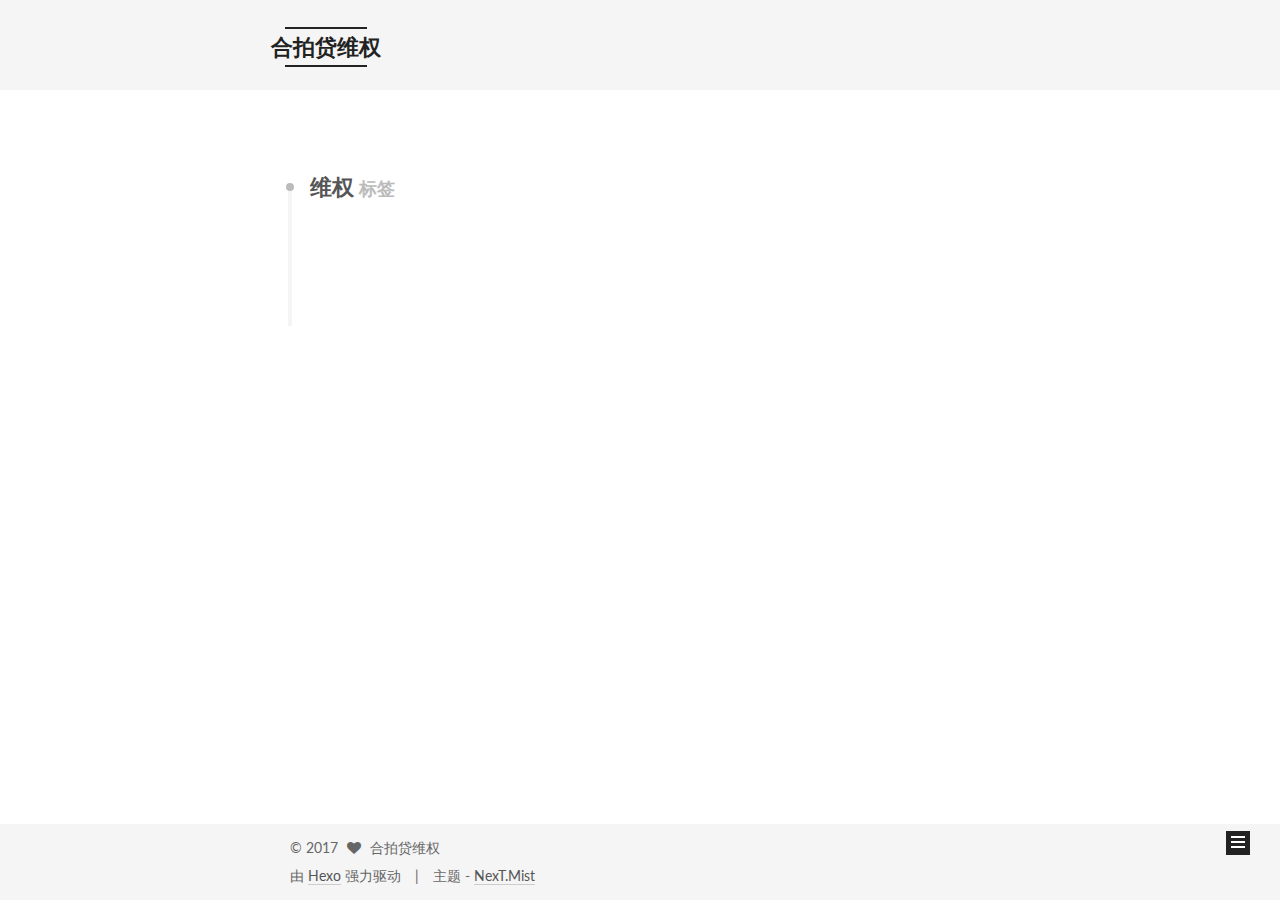
<file: tags/维权/index.html>
<!doctype html>



  


<html class="theme-next mist use-motion" lang="zh-Hans">
<head>
  <meta charset="UTF-8"/>
<meta http-equiv="X-UA-Compatible" content="IE=edge" />
<meta name="viewport" content="width=device-width, initial-scale=1, maximum-scale=1"/>



<meta http-equiv="Cache-Control" content="no-transform" />
<meta http-equiv="Cache-Control" content="no-siteapp" />















  
  
  <link href="/lib/fancybox/source/jquery.fancybox.css?v=2.1.5" rel="stylesheet" type="text/css" />




  
  
  
  

  
    
    
  

  

  

  

  

  
    
    
    <link href="//fonts.googleapis.com/css?family=Lato:300,300italic,400,400italic,700,700italic&subset=latin,latin-ext" rel="stylesheet" type="text/css">
  






<link href="/lib/font-awesome/css/font-awesome.min.css?v=4.6.2" rel="stylesheet" type="text/css" />

<link href="/css/main.css?v=5.1.0" rel="stylesheet" type="text/css" />


  <meta name="keywords" content="Hexo, NexT" />








  <link rel="shortcut icon" type="image/x-icon" href="/images/favicon.ico?v=5.1.0" />






<meta name="description" content="誓死维权">
<meta property="og:type" content="website">
<meta property="og:title" content="合拍贷维权">
<meta property="og:url" content="http://hpas.site/tags/维权/index.html">
<meta property="og:site_name" content="合拍贷维权">
<meta property="og:description" content="誓死维权">
<meta name="twitter:card" content="summary">
<meta name="twitter:title" content="合拍贷维权">
<meta name="twitter:description" content="誓死维权">



<script type="text/javascript" id="hexo.configurations">
  var NexT = window.NexT || {};
  var CONFIG = {
    root: '/',
    scheme: 'Mist',
    sidebar: {"position":"left","display":"post","offset":12,"offset_float":0,"b2t":false,"scrollpercent":"ture"},
    fancybox: true,
    motion: true,
    duoshuo: {
      userId: '0',
      author: '博主'
    },
    algolia: {
      applicationID: '',
      apiKey: '',
      indexName: '',
      hits: {"per_page":10},
      labels: {"input_placeholder":"Search for Posts","hits_empty":"We didn't find any results for the search: ${query}","hits_stats":"${hits} results found in ${time} ms"}
    }
  };
</script>



  <link rel="canonical" href="http://hpas.site/tags/维权/"/>





  <title> 标签: 维权 | 合拍贷维权 </title>
</head>

<body itemscope itemtype="http://schema.org/WebPage" lang="zh-Hans">

  











  <div style="display: none;">
    <script src="//s95.cnzz.com/z_stat.php?id=1262332391&web_id=1262332391" language="JavaScript"></script>
  </div>






  
  
    
  

  <div class="container sidebar-position-left  ">
    <div class="headband"></div>

    <header id="header" class="header" itemscope itemtype="http://schema.org/WPHeader">
      <div class="header-inner"><div class="site-brand-wrapper">
  <div class="site-meta ">
    

    <div class="custom-logo-site-title">
      <a href="/"  class="brand" rel="start">
        <span class="logo-line-before"><i></i></span>
        <span class="site-title">合拍贷维权</span>
        <span class="logo-line-after"><i></i></span>
      </a>
    </div>
      
        <p class="site-subtitle">合拍贷维权</p>
      
  </div>

  <div class="site-nav-toggle">
    <button>
      <span class="btn-bar"></span>
      <span class="btn-bar"></span>
      <span class="btn-bar"></span>
    </button>
  </div>
</div>

<nav class="site-nav">
  

  
    <ul id="menu" class="menu">
      
        
        <li class="menu-item menu-item-home">
          <a href="/" rel="section">
            
              <i class="menu-item-icon fa fa-fw fa-home"></i> <br />
            
            首页
          </a>
        </li>
      
        
        <li class="menu-item menu-item-categories">
          <a href="/categories" rel="section">
            
              <i class="menu-item-icon fa fa-fw fa-th"></i> <br />
            
            分类
          </a>
        </li>
      
        
        <li class="menu-item menu-item-archives">
          <a href="/archives" rel="section">
            
              <i class="menu-item-icon fa fa-fw fa-archive"></i> <br />
            
            归档
          </a>
        </li>
      
        
        <li class="menu-item menu-item-tags">
          <a href="/tags" rel="section">
            
              <i class="menu-item-icon fa fa-fw fa-tags"></i> <br />
            
            标签
          </a>
        </li>
      
        
        <li class="menu-item menu-item-about">
          <a href="/about" rel="section">
            
              <i class="menu-item-icon fa fa-fw fa-user"></i> <br />
            
            关于
          </a>
        </li>
      

      
        <li class="menu-item menu-item-search">
          
            <a href="javascript:;" class="popup-trigger">
          
            
              <i class="menu-item-icon fa fa-search fa-fw"></i> <br />
            
            搜索
          </a>
        </li>
      
    </ul>
  

  
    <div class="site-search">
      
  <div class="popup search-popup local-search-popup">
  <div class="local-search-header clearfix">
    <span class="search-icon">
      <i class="fa fa-search"></i>
    </span>
    <span class="popup-btn-close">
      <i class="fa fa-times-circle"></i>
    </span>
    <div class="local-search-input-wrapper">
      <input autocapitalize="off" autocomplete="off" autocorrect="off"
             placeholder="搜索..." spellcheck="false"
             type="text" id="local-search-input">
    </div>
  </div>
  <div id="local-search-result"></div>
</div>



    </div>
  
</nav>



 </div>
    </header>

    <main id="main" class="main">
      <div class="main-inner">
        <div class="content-wrap">
          <div id="content" class="content">
            

  <div id="posts" class="posts-collapse">
    <div class="collection-title">
      <h2 >
        维权
        <small>标签</small>
      </h2>
    </div>

    
      

  <article class="post post-type-normal" itemscope itemtype="http://schema.org/Article">
    <header class="post-header">

      <h1 class="post-title">
        
            <a class="post-title-link" href="/2017/05/20/合拍贷维权博客/" itemprop="url">
              
                <span itemprop="name">合拍贷维权博客</span>
              
            </a>
        
      </h1>

      <div class="post-meta">
        <time class="post-time" itemprop="dateCreated"
              datetime="2017-05-20T00:00:00+08:00"
              content="2017-05-20" >
          05-20
        </time>
      </div>

    </header>
  </article>


    
  </div>

  


          </div>
          


          

        </div>
        
          
  
  <div class="sidebar-toggle">
    <div class="sidebar-toggle-line-wrap">
      <span class="sidebar-toggle-line sidebar-toggle-line-first"></span>
      <span class="sidebar-toggle-line sidebar-toggle-line-middle"></span>
      <span class="sidebar-toggle-line sidebar-toggle-line-last"></span>
    </div>
  </div>

  <aside id="sidebar" class="sidebar">
    <div class="sidebar-inner">

      

      

      <section class="site-overview sidebar-panel sidebar-panel-active">
        <div class="site-author motion-element" itemprop="author" itemscope itemtype="http://schema.org/Person">
          <img class="site-author-image" itemprop="image"
               src="/images/avatar.png"
               alt="合拍贷维权" />
          <p class="site-author-name" itemprop="name">合拍贷维权</p>
           
              <p class="site-description motion-element" itemprop="description">誓死维权</p>
          
        </div>
        <nav class="site-state motion-element">

          
            <div class="site-state-item site-state-posts">
              <a href="/archives">
                <span class="site-state-item-count">1</span>
                <span class="site-state-item-name">日志</span>
              </a>
            </div>
          

          
            
            
            <div class="site-state-item site-state-categories">
              <a href="/categories/index.html">
                <span class="site-state-item-count">1</span>
                <span class="site-state-item-name">分类</span>
              </a>
            </div>
          

          
            
            
            <div class="site-state-item site-state-tags">
              <a href="/tags/index.html">
                <span class="site-state-item-count">1</span>
                <span class="site-state-item-name">标签</span>
              </a>
            </div>
          

        </nav>

        

        <div class="links-of-author motion-element">
          
        </div>

        
        

        
        

        


      </section>

      

      

    </div>
  </aside>


        
      </div>
    </main>

    <footer id="footer" class="footer">
      <div class="footer-inner">
        <div class="copyright" >
  
  &copy; 
  <span itemprop="copyrightYear">2017</span>
  <span class="with-love">
    <i class="fa fa-heart"></i>
  </span>
  <span class="author" itemprop="copyrightHolder">合拍贷维权</span>
</div>


<div class="powered-by">
  由 <a class="theme-link" href="https://hexo.io">Hexo</a> 强力驱动
</div>

<div class="theme-info">
  主题 -
  <a class="theme-link" href="https://github.com/iissnan/hexo-theme-next">
    NexT.Mist
  </a>
</div>


        

        
      </div>
    </footer>

    
      <div class="back-to-top">
        <i class="fa fa-arrow-up"></i>
        
          <span id="scrollpercent"><span>0</span>%</span>
        
      </div>
    

  </div>

  

<script type="text/javascript">
  if (Object.prototype.toString.call(window.Promise) !== '[object Function]') {
    window.Promise = null;
  }
</script>









  






  
  <script type="text/javascript" src="/lib/jquery/index.js?v=2.1.3"></script>

  
  <script type="text/javascript" src="/lib/fastclick/lib/fastclick.min.js?v=1.0.6"></script>

  
  <script type="text/javascript" src="/lib/jquery_lazyload/jquery.lazyload.js?v=1.9.7"></script>

  
  <script type="text/javascript" src="/lib/velocity/velocity.min.js?v=1.2.1"></script>

  
  <script type="text/javascript" src="/lib/velocity/velocity.ui.min.js?v=1.2.1"></script>

  
  <script type="text/javascript" src="/lib/fancybox/source/jquery.fancybox.pack.js?v=2.1.5"></script>


  


  <script type="text/javascript" src="/js/src/utils.js?v=5.1.0"></script>

  <script type="text/javascript" src="/js/src/motion.js?v=5.1.0"></script>



  
  

  

  


  <script type="text/javascript" src="/js/src/bootstrap.js?v=5.1.0"></script>



  


  




	





  





  





  




  
    <script type="text/javascript">
    (function(){
      var appid = 'cyt4Mszyk';
      var conf = 'prod_84012c6583611e5d040e9308852b5267';
      var width = window.innerWidth || document.documentElement.clientWidth;
      if (width < 960) {
      window.document.write('<script id="changyan_mobile_js" charset="utf-8" type="text/javascript" src="https://changyan.sohu.com/upload/mobile/wap-js/changyan_mobile.js?client_id=' + appid + '&conf=' + conf + '"><\/script>'); } else { var loadJs=function(d,a){var c=document.getElementsByTagName("head")[0]||document.head||document.documentElement;var b=document.createElement("script");b.setAttribute("type","text/javascript");b.setAttribute("charset","UTF-8");b.setAttribute("src",d);if(typeof a==="function"){if(window.attachEvent){b.onreadystatechange=function(){var e=b.readyState;if(e==="loaded"||e==="complete"){b.onreadystatechange=null;a()}}}else{b.onload=a}}c.appendChild(b)};loadJs("https://changyan.sohu.com/upload/changyan.js",function(){
        window.changyan.api.config({appid:appid,conf:conf})});
      }
    })();
    </script>
    <script type="text/javascript" src="https://assets.changyan.sohu.com/upload/plugins/plugins.count.js"></script>
  



  

  <script type="text/javascript">
    // Popup Window;
    var isfetched = false;
    // Search DB path;
    var search_path = "search.xml";
    if (search_path.length == 0) {
      search_path = "search.xml";
    }
    var path = "/" + search_path;
    // monitor main search box;

    function proceedsearch() {
      $("body")
        .append('<div class="search-popup-overlay local-search-pop-overlay"></div>')
        .css('overflow', 'hidden');
      $('.popup').toggle();
    }
    // search function;
    var searchFunc = function(path, search_id, content_id) {
      'use strict';
      $.ajax({
        url: path,
        dataType: "xml",
        async: true,
        success: function( xmlResponse ) {
          // get the contents from search data
          isfetched = true;
          $('.popup').detach().appendTo('.header-inner');
          var datas = $( "entry", xmlResponse ).map(function() {
            return {
              title: $( "title", this ).text(),
              content: $("content",this).text(),
              url: $( "url" , this).text()
            };
          }).get();
          var $input = document.getElementById(search_id);
          var $resultContent = document.getElementById(content_id);
          $input.addEventListener('input', function(){
            var matchcounts = 0;
            var str='<ul class=\"search-result-list\">';
            var keywords = this.value.trim().toLowerCase().split(/[\s\-]+/);
            $resultContent.innerHTML = "";
            if (this.value.trim().length > 1) {
              // perform local searching
              datas.forEach(function(data) {
                var isMatch = false;
                var content_index = [];
                var data_title = data.title.trim().toLowerCase();
                var data_content = data.content.trim().replace(/<[^>]+>/g,"").toLowerCase();
                var data_url = decodeURIComponent(data.url);
                var index_title = -1;
                var index_content = -1;
                var first_occur = -1;
                // only match artiles with not empty titles and contents
                if(data_title != '') {
                  keywords.forEach(function(keyword, i) {
                    index_title = data_title.indexOf(keyword);
                    index_content = data_content.indexOf(keyword);
                    if( index_title >= 0 || index_content >= 0 ){
                      isMatch = true;
                      if (i == 0) {
                        first_occur = index_content;
                      }
                    }

                  });
                }
                // show search results
                if (isMatch) {
                  matchcounts += 1;
                  str += "<li><a href='"+ data_url +"' class='search-result-title'>"+ data_title +"</a>";
                  var content = data.content.trim().replace(/<[^>]+>/g,"");
                  if (first_occur >= 0) {
                    // cut out 100 characters
                    var start = first_occur - 20;
                    var end = first_occur + 80;
                    if(start < 0){
                      start = 0;
                    }
                    if(start == 0){
                      end = 50;
                    }
                    if(end > content.length){
                      end = content.length;
                    }
                    var match_content = content.substring(start, end);
                    // highlight all keywords
                    keywords.forEach(function(keyword){
                      var regS = new RegExp(keyword, "gi");
                      match_content = match_content.replace(regS, "<b class=\"search-keyword\">"+keyword+"</b>");
                    });

                    str += "<p class=\"search-result\">" + match_content +"...</p>"
                  }
                  str += "</li>";
                }
              })};
            str += "</ul>";
            if (matchcounts == 0) { str = '<div id="no-result"><i class="fa fa-frown-o fa-5x" /></div>' }
            if (keywords == "") { str = '<div id="no-result"><i class="fa fa-search fa-5x" /></div>' }
            $resultContent.innerHTML = str;
          });
          proceedsearch();
        }
      });}

    // handle and trigger popup window;
    $('.popup-trigger').click(function(e) {
      e.stopPropagation();
      if (isfetched == false) {
        searchFunc(path, 'local-search-input', 'local-search-result');
      } else {
        proceedsearch();
      };
    });

    $('.popup-btn-close').click(function(e){
      $('.popup').hide();
      $(".local-search-pop-overlay").remove();
      $('body').css('overflow', '');
    });
    $('.popup').click(function(e){
      e.stopPropagation();
    });
  </script>





  

  
  <script src="https://cdn1.lncld.net/static/js/av-core-mini-0.6.1.js"></script>
  <script>AV.initialize("LjhheWaehewK7q4K5t2VQv6W-gzGzoHsz", "xywKJ7E9yXzxFus7WnVTYStW");</script>
  <script>
    function showTime(Counter) {
      var query = new AV.Query(Counter);
      var entries = [];
      var $visitors = $(".leancloud_visitors");

      $visitors.each(function () {
        entries.push( $(this).attr("id").trim() );
      });

      query.containedIn('url', entries);
      query.find()
        .done(function (results) {
          var COUNT_CONTAINER_REF = '.leancloud-visitors-count';

          if (results.length === 0) {
            $visitors.find(COUNT_CONTAINER_REF).text(0);
            return;
          }

          for (var i = 0; i < results.length; i++) {
            var item = results[i];
            var url = item.get('url');
            var time = item.get('time');
            var element = document.getElementById(url);

            $(element).find(COUNT_CONTAINER_REF).text(time);
          }
          for(var i = 0; i < entries.length; i++) {
            var url = entries[i];
            var element = document.getElementById(url);
            var countSpan = $(element).find(COUNT_CONTAINER_REF);
            if( countSpan.text() == '') {
              countSpan.text(0);
            }
          }
        })
        .fail(function (object, error) {
          console.log("Error: " + error.code + " " + error.message);
        });
    }

    function addCount(Counter) {
      var $visitors = $(".leancloud_visitors");
      var url = $visitors.attr('id').trim();
      var title = $visitors.attr('data-flag-title').trim();
      var query = new AV.Query(Counter);

      query.equalTo("url", url);
      query.find({
        success: function(results) {
          if (results.length > 0) {
            var counter = results[0];
            counter.fetchWhenSave(true);
            counter.increment("time");
            counter.save(null, {
              success: function(counter) {
                var $element = $(document.getElementById(url));
                $element.find('.leancloud-visitors-count').text(counter.get('time'));
              },
              error: function(counter, error) {
                console.log('Failed to save Visitor num, with error message: ' + error.message);
              }
            });
          } else {
            var newcounter = new Counter();
            /* Set ACL */
            var acl = new AV.ACL();
            acl.setPublicReadAccess(true);
            acl.setPublicWriteAccess(true);
            newcounter.setACL(acl);
            /* End Set ACL */
            newcounter.set("title", title);
            newcounter.set("url", url);
            newcounter.set("time", 1);
            newcounter.save(null, {
              success: function(newcounter) {
                var $element = $(document.getElementById(url));
                $element.find('.leancloud-visitors-count').text(newcounter.get('time'));
              },
              error: function(newcounter, error) {
                console.log('Failed to create');
              }
            });
          }
        },
        error: function(error) {
          console.log('Error:' + error.code + " " + error.message);
        }
      });
    }

    $(function() {
      var Counter = AV.Object.extend("Counter");
      if ($('.leancloud_visitors').length == 1) {
        addCount(Counter);
      } else if ($('.post-title-link').length > 1) {
        showTime(Counter);
      }
    });
  </script>



  

  
  
    <script type="text/x-mathjax-config">
      MathJax.Hub.Config({
        tex2jax: {
          inlineMath: [ ['$','$'], ["\\(","\\)"]  ],
          processEscapes: true,
          skipTags: ['script', 'noscript', 'style', 'textarea', 'pre', 'code']
        }
      });
    </script>

    <script type="text/x-mathjax-config">
      MathJax.Hub.Queue(function() {
        var all = MathJax.Hub.getAllJax(), i;
        for (i=0; i < all.length; i += 1) {
          all[i].SourceElement().parentNode.className += ' has-jax';
        }
      });
    </script>
    <script type="text/javascript" src="//cdn.mathjax.org/mathjax/latest/MathJax.js?config=TeX-AMS-MML_HTMLorMML"></script>
  


  

</body>
</html>
</file>
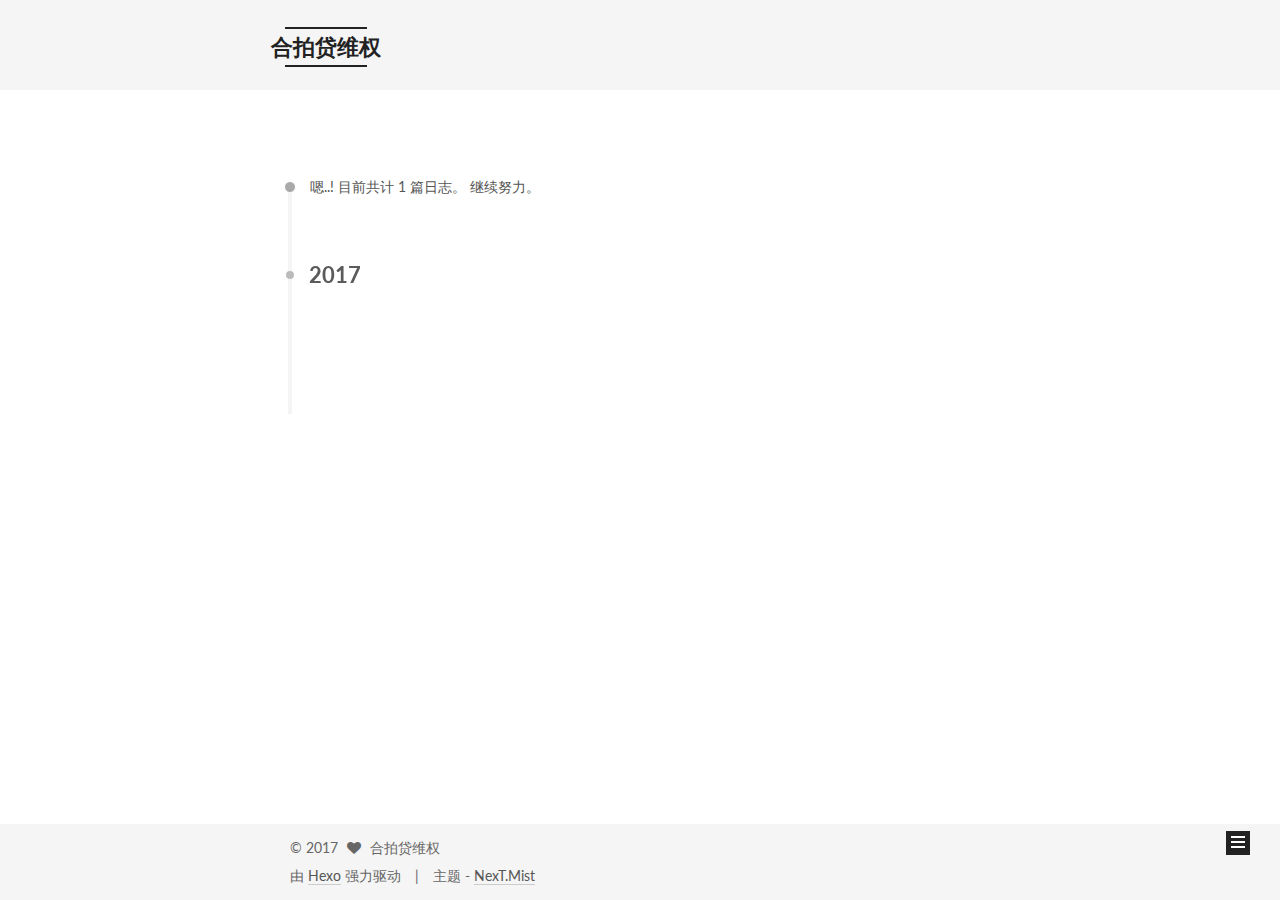
<file: archives/2017/05/index.html>
<!doctype html>



  


<html class="theme-next mist use-motion" lang="zh-Hans">
<head>
  <meta charset="UTF-8"/>
<meta http-equiv="X-UA-Compatible" content="IE=edge" />
<meta name="viewport" content="width=device-width, initial-scale=1, maximum-scale=1"/>



<meta http-equiv="Cache-Control" content="no-transform" />
<meta http-equiv="Cache-Control" content="no-siteapp" />















  
  
  <link href="/lib/fancybox/source/jquery.fancybox.css?v=2.1.5" rel="stylesheet" type="text/css" />




  
  
  
  

  
    
    
  

  

  

  

  

  
    
    
    <link href="//fonts.googleapis.com/css?family=Lato:300,300italic,400,400italic,700,700italic&subset=latin,latin-ext" rel="stylesheet" type="text/css">
  






<link href="/lib/font-awesome/css/font-awesome.min.css?v=4.6.2" rel="stylesheet" type="text/css" />

<link href="/css/main.css?v=5.1.0" rel="stylesheet" type="text/css" />


  <meta name="keywords" content="Hexo, NexT" />








  <link rel="shortcut icon" type="image/x-icon" href="/images/favicon.ico?v=5.1.0" />






<meta name="description" content="誓死维权">
<meta property="og:type" content="website">
<meta property="og:title" content="合拍贷维权">
<meta property="og:url" content="http://hpas.site/archives/2017/05/index.html">
<meta property="og:site_name" content="合拍贷维权">
<meta property="og:description" content="誓死维权">
<meta name="twitter:card" content="summary">
<meta name="twitter:title" content="合拍贷维权">
<meta name="twitter:description" content="誓死维权">



<script type="text/javascript" id="hexo.configurations">
  var NexT = window.NexT || {};
  var CONFIG = {
    root: '/',
    scheme: 'Mist',
    sidebar: {"position":"left","display":"post","offset":12,"offset_float":0,"b2t":false,"scrollpercent":"ture"},
    fancybox: true,
    motion: true,
    duoshuo: {
      userId: '0',
      author: '博主'
    },
    algolia: {
      applicationID: '',
      apiKey: '',
      indexName: '',
      hits: {"per_page":10},
      labels: {"input_placeholder":"Search for Posts","hits_empty":"We didn't find any results for the search: ${query}","hits_stats":"${hits} results found in ${time} ms"}
    }
  };
</script>



  <link rel="canonical" href="http://hpas.site/archives/2017/05/"/>





  <title> 归档 | 合拍贷维权 </title>
</head>

<body itemscope itemtype="http://schema.org/WebPage" lang="zh-Hans">

  











  <div style="display: none;">
    <script src="//s95.cnzz.com/z_stat.php?id=1262332391&web_id=1262332391" language="JavaScript"></script>
  </div>






  
  
    
  

  <div class="container sidebar-position-left  page-archive  ">
    <div class="headband"></div>

    <header id="header" class="header" itemscope itemtype="http://schema.org/WPHeader">
      <div class="header-inner"><div class="site-brand-wrapper">
  <div class="site-meta ">
    

    <div class="custom-logo-site-title">
      <a href="/"  class="brand" rel="start">
        <span class="logo-line-before"><i></i></span>
        <span class="site-title">合拍贷维权</span>
        <span class="logo-line-after"><i></i></span>
      </a>
    </div>
      
        <p class="site-subtitle">合拍贷维权</p>
      
  </div>

  <div class="site-nav-toggle">
    <button>
      <span class="btn-bar"></span>
      <span class="btn-bar"></span>
      <span class="btn-bar"></span>
    </button>
  </div>
</div>

<nav class="site-nav">
  

  
    <ul id="menu" class="menu">
      
        
        <li class="menu-item menu-item-home">
          <a href="/" rel="section">
            
              <i class="menu-item-icon fa fa-fw fa-home"></i> <br />
            
            首页
          </a>
        </li>
      
        
        <li class="menu-item menu-item-categories">
          <a href="/categories" rel="section">
            
              <i class="menu-item-icon fa fa-fw fa-th"></i> <br />
            
            分类
          </a>
        </li>
      
        
        <li class="menu-item menu-item-archives">
          <a href="/archives" rel="section">
            
              <i class="menu-item-icon fa fa-fw fa-archive"></i> <br />
            
            归档
          </a>
        </li>
      
        
        <li class="menu-item menu-item-tags">
          <a href="/tags" rel="section">
            
              <i class="menu-item-icon fa fa-fw fa-tags"></i> <br />
            
            标签
          </a>
        </li>
      
        
        <li class="menu-item menu-item-about">
          <a href="/about" rel="section">
            
              <i class="menu-item-icon fa fa-fw fa-user"></i> <br />
            
            关于
          </a>
        </li>
      

      
        <li class="menu-item menu-item-search">
          
            <a href="javascript:;" class="popup-trigger">
          
            
              <i class="menu-item-icon fa fa-search fa-fw"></i> <br />
            
            搜索
          </a>
        </li>
      
    </ul>
  

  
    <div class="site-search">
      
  <div class="popup search-popup local-search-popup">
  <div class="local-search-header clearfix">
    <span class="search-icon">
      <i class="fa fa-search"></i>
    </span>
    <span class="popup-btn-close">
      <i class="fa fa-times-circle"></i>
    </span>
    <div class="local-search-input-wrapper">
      <input autocapitalize="off" autocomplete="off" autocorrect="off"
             placeholder="搜索..." spellcheck="false"
             type="text" id="local-search-input">
    </div>
  </div>
  <div id="local-search-result"></div>
</div>



    </div>
  
</nav>



 </div>
    </header>

    <main id="main" class="main">
      <div class="main-inner">
        <div class="content-wrap">
          <div id="content" class="content">
            

  <section id="posts" class="posts-collapse">
    <span class="archive-move-on"></span>

    <span class="archive-page-counter">
      
      
      
        
      
      嗯..! 目前共计 1 篇日志。 继续努力。
    </span>

    

      
      
      

      
        
        <div class="collection-title">
          <h2 class="archive-year motion-element" id="archive-year-2017">2017</h2>
        </div>
      
      

      

  <article class="post post-type-normal" itemscope itemtype="http://schema.org/Article">
    <header class="post-header">

      <h1 class="post-title">
        
            <a class="post-title-link" href="/2017/05/20/合拍贷维权博客/" itemprop="url">
              
                <span itemprop="name">合拍贷维权博客</span>
              
            </a>
        
      </h1>

      <div class="post-meta">
        <time class="post-time" itemprop="dateCreated"
              datetime="2017-05-20T00:00:00+08:00"
              content="2017-05-20" >
          05-20
        </time>
      </div>

    </header>
  </article>



    

  </section>

  



          </div>
          


          

        </div>
        
          
  
  <div class="sidebar-toggle">
    <div class="sidebar-toggle-line-wrap">
      <span class="sidebar-toggle-line sidebar-toggle-line-first"></span>
      <span class="sidebar-toggle-line sidebar-toggle-line-middle"></span>
      <span class="sidebar-toggle-line sidebar-toggle-line-last"></span>
    </div>
  </div>

  <aside id="sidebar" class="sidebar">
    <div class="sidebar-inner">

      

      

      <section class="site-overview sidebar-panel sidebar-panel-active">
        <div class="site-author motion-element" itemprop="author" itemscope itemtype="http://schema.org/Person">
          <img class="site-author-image" itemprop="image"
               src="/images/avatar.png"
               alt="合拍贷维权" />
          <p class="site-author-name" itemprop="name">合拍贷维权</p>
           
              <p class="site-description motion-element" itemprop="description">誓死维权</p>
          
        </div>
        <nav class="site-state motion-element">

          
            <div class="site-state-item site-state-posts">
              <a href="/archives">
                <span class="site-state-item-count">1</span>
                <span class="site-state-item-name">日志</span>
              </a>
            </div>
          

          
            
            
            <div class="site-state-item site-state-categories">
              <a href="/categories/index.html">
                <span class="site-state-item-count">1</span>
                <span class="site-state-item-name">分类</span>
              </a>
            </div>
          

          
            
            
            <div class="site-state-item site-state-tags">
              <a href="/tags/index.html">
                <span class="site-state-item-count">1</span>
                <span class="site-state-item-name">标签</span>
              </a>
            </div>
          

        </nav>

        

        <div class="links-of-author motion-element">
          
        </div>

        
        

        
        

        


      </section>

      

      

    </div>
  </aside>


        
      </div>
    </main>

    <footer id="footer" class="footer">
      <div class="footer-inner">
        <div class="copyright" >
  
  &copy; 
  <span itemprop="copyrightYear">2017</span>
  <span class="with-love">
    <i class="fa fa-heart"></i>
  </span>
  <span class="author" itemprop="copyrightHolder">合拍贷维权</span>
</div>


<div class="powered-by">
  由 <a class="theme-link" href="https://hexo.io">Hexo</a> 强力驱动
</div>

<div class="theme-info">
  主题 -
  <a class="theme-link" href="https://github.com/iissnan/hexo-theme-next">
    NexT.Mist
  </a>
</div>


        

        
      </div>
    </footer>

    
      <div class="back-to-top">
        <i class="fa fa-arrow-up"></i>
        
          <span id="scrollpercent"><span>0</span>%</span>
        
      </div>
    

  </div>

  

<script type="text/javascript">
  if (Object.prototype.toString.call(window.Promise) !== '[object Function]') {
    window.Promise = null;
  }
</script>









  






  
  <script type="text/javascript" src="/lib/jquery/index.js?v=2.1.3"></script>

  
  <script type="text/javascript" src="/lib/fastclick/lib/fastclick.min.js?v=1.0.6"></script>

  
  <script type="text/javascript" src="/lib/jquery_lazyload/jquery.lazyload.js?v=1.9.7"></script>

  
  <script type="text/javascript" src="/lib/velocity/velocity.min.js?v=1.2.1"></script>

  
  <script type="text/javascript" src="/lib/velocity/velocity.ui.min.js?v=1.2.1"></script>

  
  <script type="text/javascript" src="/lib/fancybox/source/jquery.fancybox.pack.js?v=2.1.5"></script>


  


  <script type="text/javascript" src="/js/src/utils.js?v=5.1.0"></script>

  <script type="text/javascript" src="/js/src/motion.js?v=5.1.0"></script>



  
  

  
  
    <script type="text/javascript" id="motion.page.archive">
      $('.archive-year').velocity('transition.slideLeftIn');
    </script>
  


  


  <script type="text/javascript" src="/js/src/bootstrap.js?v=5.1.0"></script>



  


  




	





  





  





  




  
    <script type="text/javascript">
    (function(){
      var appid = 'cyt4Mszyk';
      var conf = 'prod_84012c6583611e5d040e9308852b5267';
      var width = window.innerWidth || document.documentElement.clientWidth;
      if (width < 960) {
      window.document.write('<script id="changyan_mobile_js" charset="utf-8" type="text/javascript" src="https://changyan.sohu.com/upload/mobile/wap-js/changyan_mobile.js?client_id=' + appid + '&conf=' + conf + '"><\/script>'); } else { var loadJs=function(d,a){var c=document.getElementsByTagName("head")[0]||document.head||document.documentElement;var b=document.createElement("script");b.setAttribute("type","text/javascript");b.setAttribute("charset","UTF-8");b.setAttribute("src",d);if(typeof a==="function"){if(window.attachEvent){b.onreadystatechange=function(){var e=b.readyState;if(e==="loaded"||e==="complete"){b.onreadystatechange=null;a()}}}else{b.onload=a}}c.appendChild(b)};loadJs("https://changyan.sohu.com/upload/changyan.js",function(){
        window.changyan.api.config({appid:appid,conf:conf})});
      }
    })();
    </script>
    <script type="text/javascript" src="https://assets.changyan.sohu.com/upload/plugins/plugins.count.js"></script>
  



  

  <script type="text/javascript">
    // Popup Window;
    var isfetched = false;
    // Search DB path;
    var search_path = "search.xml";
    if (search_path.length == 0) {
      search_path = "search.xml";
    }
    var path = "/" + search_path;
    // monitor main search box;

    function proceedsearch() {
      $("body")
        .append('<div class="search-popup-overlay local-search-pop-overlay"></div>')
        .css('overflow', 'hidden');
      $('.popup').toggle();
    }
    // search function;
    var searchFunc = function(path, search_id, content_id) {
      'use strict';
      $.ajax({
        url: path,
        dataType: "xml",
        async: true,
        success: function( xmlResponse ) {
          // get the contents from search data
          isfetched = true;
          $('.popup').detach().appendTo('.header-inner');
          var datas = $( "entry", xmlResponse ).map(function() {
            return {
              title: $( "title", this ).text(),
              content: $("content",this).text(),
              url: $( "url" , this).text()
            };
          }).get();
          var $input = document.getElementById(search_id);
          var $resultContent = document.getElementById(content_id);
          $input.addEventListener('input', function(){
            var matchcounts = 0;
            var str='<ul class=\"search-result-list\">';
            var keywords = this.value.trim().toLowerCase().split(/[\s\-]+/);
            $resultContent.innerHTML = "";
            if (this.value.trim().length > 1) {
              // perform local searching
              datas.forEach(function(data) {
                var isMatch = false;
                var content_index = [];
                var data_title = data.title.trim().toLowerCase();
                var data_content = data.content.trim().replace(/<[^>]+>/g,"").toLowerCase();
                var data_url = decodeURIComponent(data.url);
                var index_title = -1;
                var index_content = -1;
                var first_occur = -1;
                // only match artiles with not empty titles and contents
                if(data_title != '') {
                  keywords.forEach(function(keyword, i) {
                    index_title = data_title.indexOf(keyword);
                    index_content = data_content.indexOf(keyword);
                    if( index_title >= 0 || index_content >= 0 ){
                      isMatch = true;
                      if (i == 0) {
                        first_occur = index_content;
                      }
                    }

                  });
                }
                // show search results
                if (isMatch) {
                  matchcounts += 1;
                  str += "<li><a href='"+ data_url +"' class='search-result-title'>"+ data_title +"</a>";
                  var content = data.content.trim().replace(/<[^>]+>/g,"");
                  if (first_occur >= 0) {
                    // cut out 100 characters
                    var start = first_occur - 20;
                    var end = first_occur + 80;
                    if(start < 0){
                      start = 0;
                    }
                    if(start == 0){
                      end = 50;
                    }
                    if(end > content.length){
                      end = content.length;
                    }
                    var match_content = content.substring(start, end);
                    // highlight all keywords
                    keywords.forEach(function(keyword){
                      var regS = new RegExp(keyword, "gi");
                      match_content = match_content.replace(regS, "<b class=\"search-keyword\">"+keyword+"</b>");
                    });

                    str += "<p class=\"search-result\">" + match_content +"...</p>"
                  }
                  str += "</li>";
                }
              })};
            str += "</ul>";
            if (matchcounts == 0) { str = '<div id="no-result"><i class="fa fa-frown-o fa-5x" /></div>' }
            if (keywords == "") { str = '<div id="no-result"><i class="fa fa-search fa-5x" /></div>' }
            $resultContent.innerHTML = str;
          });
          proceedsearch();
        }
      });}

    // handle and trigger popup window;
    $('.popup-trigger').click(function(e) {
      e.stopPropagation();
      if (isfetched == false) {
        searchFunc(path, 'local-search-input', 'local-search-result');
      } else {
        proceedsearch();
      };
    });

    $('.popup-btn-close').click(function(e){
      $('.popup').hide();
      $(".local-search-pop-overlay").remove();
      $('body').css('overflow', '');
    });
    $('.popup').click(function(e){
      e.stopPropagation();
    });
  </script>





  

  
  <script src="https://cdn1.lncld.net/static/js/av-core-mini-0.6.1.js"></script>
  <script>AV.initialize("LjhheWaehewK7q4K5t2VQv6W-gzGzoHsz", "xywKJ7E9yXzxFus7WnVTYStW");</script>
  <script>
    function showTime(Counter) {
      var query = new AV.Query(Counter);
      var entries = [];
      var $visitors = $(".leancloud_visitors");

      $visitors.each(function () {
        entries.push( $(this).attr("id").trim() );
      });

      query.containedIn('url', entries);
      query.find()
        .done(function (results) {
          var COUNT_CONTAINER_REF = '.leancloud-visitors-count';

          if (results.length === 0) {
            $visitors.find(COUNT_CONTAINER_REF).text(0);
            return;
          }

          for (var i = 0; i < results.length; i++) {
            var item = results[i];
            var url = item.get('url');
            var time = item.get('time');
            var element = document.getElementById(url);

            $(element).find(COUNT_CONTAINER_REF).text(time);
          }
          for(var i = 0; i < entries.length; i++) {
            var url = entries[i];
            var element = document.getElementById(url);
            var countSpan = $(element).find(COUNT_CONTAINER_REF);
            if( countSpan.text() == '') {
              countSpan.text(0);
            }
          }
        })
        .fail(function (object, error) {
          console.log("Error: " + error.code + " " + error.message);
        });
    }

    function addCount(Counter) {
      var $visitors = $(".leancloud_visitors");
      var url = $visitors.attr('id').trim();
      var title = $visitors.attr('data-flag-title').trim();
      var query = new AV.Query(Counter);

      query.equalTo("url", url);
      query.find({
        success: function(results) {
          if (results.length > 0) {
            var counter = results[0];
            counter.fetchWhenSave(true);
            counter.increment("time");
            counter.save(null, {
              success: function(counter) {
                var $element = $(document.getElementById(url));
                $element.find('.leancloud-visitors-count').text(counter.get('time'));
              },
              error: function(counter, error) {
                console.log('Failed to save Visitor num, with error message: ' + error.message);
              }
            });
          } else {
            var newcounter = new Counter();
            /* Set ACL */
            var acl = new AV.ACL();
            acl.setPublicReadAccess(true);
            acl.setPublicWriteAccess(true);
            newcounter.setACL(acl);
            /* End Set ACL */
            newcounter.set("title", title);
            newcounter.set("url", url);
            newcounter.set("time", 1);
            newcounter.save(null, {
              success: function(newcounter) {
                var $element = $(document.getElementById(url));
                $element.find('.leancloud-visitors-count').text(newcounter.get('time'));
              },
              error: function(newcounter, error) {
                console.log('Failed to create');
              }
            });
          }
        },
        error: function(error) {
          console.log('Error:' + error.code + " " + error.message);
        }
      });
    }

    $(function() {
      var Counter = AV.Object.extend("Counter");
      if ($('.leancloud_visitors').length == 1) {
        addCount(Counter);
      } else if ($('.post-title-link').length > 1) {
        showTime(Counter);
      }
    });
  </script>



  

  
  
    <script type="text/x-mathjax-config">
      MathJax.Hub.Config({
        tex2jax: {
          inlineMath: [ ['$','$'], ["\\(","\\)"]  ],
          processEscapes: true,
          skipTags: ['script', 'noscript', 'style', 'textarea', 'pre', 'code']
        }
      });
    </script>

    <script type="text/x-mathjax-config">
      MathJax.Hub.Queue(function() {
        var all = MathJax.Hub.getAllJax(), i;
        for (i=0; i < all.length; i += 1) {
          all[i].SourceElement().parentNode.className += ' has-jax';
        }
      });
    </script>
    <script type="text/javascript" src="//cdn.mathjax.org/mathjax/latest/MathJax.js?config=TeX-AMS-MML_HTMLorMML"></script>
  


  

</body>
</html>
</file>
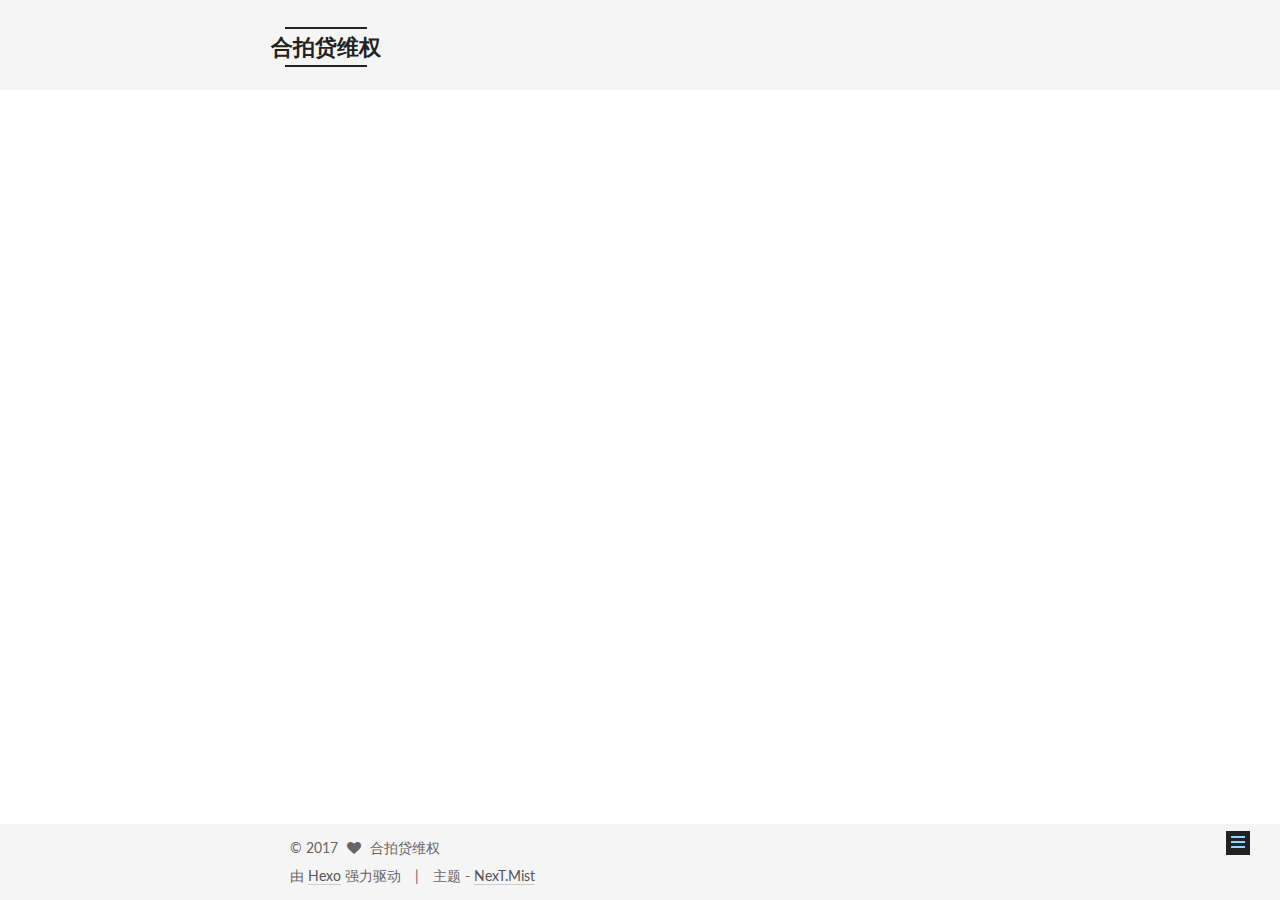
<file: 2017/05/20/合拍贷维权博客/index.html>
<!doctype html>



  


<html class="theme-next mist use-motion" lang="zh-Hans">
<head>
  <meta charset="UTF-8"/>
<meta http-equiv="X-UA-Compatible" content="IE=edge" />
<meta name="viewport" content="width=device-width, initial-scale=1, maximum-scale=1"/>



<meta http-equiv="Cache-Control" content="no-transform" />
<meta http-equiv="Cache-Control" content="no-siteapp" />















  
  
  <link href="/lib/fancybox/source/jquery.fancybox.css?v=2.1.5" rel="stylesheet" type="text/css" />




  
  
  
  

  
    
    
  

  

  

  

  

  
    
    
    <link href="//fonts.googleapis.com/css?family=Lato:300,300italic,400,400italic,700,700italic&subset=latin,latin-ext" rel="stylesheet" type="text/css">
  






<link href="/lib/font-awesome/css/font-awesome.min.css?v=4.6.2" rel="stylesheet" type="text/css" />

<link href="/css/main.css?v=5.1.0" rel="stylesheet" type="text/css" />


  <meta name="keywords" content="维权," />








  <link rel="shortcut icon" type="image/x-icon" href="/images/favicon.ico?v=5.1.0" />






<meta name="description" content="誓死维权 大家一起努力">
<meta name="keywords" content="维权">
<meta property="og:type" content="article">
<meta property="og:title" content="合拍贷维权博客">
<meta property="og:url" content="http://hpas.site/2017/05/20/合拍贷维权博客/index.html">
<meta property="og:site_name" content="合拍贷维权">
<meta property="og:description" content="誓死维权 大家一起努力">
<meta property="og:updated_time" content="2017-08-09T14:40:32.000Z">
<meta name="twitter:card" content="summary">
<meta name="twitter:title" content="合拍贷维权博客">
<meta name="twitter:description" content="誓死维权 大家一起努力">



<script type="text/javascript" id="hexo.configurations">
  var NexT = window.NexT || {};
  var CONFIG = {
    root: '/',
    scheme: 'Mist',
    sidebar: {"position":"left","display":"post","offset":12,"offset_float":0,"b2t":false,"scrollpercent":"ture"},
    fancybox: true,
    motion: true,
    duoshuo: {
      userId: '0',
      author: '博主'
    },
    algolia: {
      applicationID: '',
      apiKey: '',
      indexName: '',
      hits: {"per_page":10},
      labels: {"input_placeholder":"Search for Posts","hits_empty":"We didn't find any results for the search: ${query}","hits_stats":"${hits} results found in ${time} ms"}
    }
  };
</script>



  <link rel="canonical" href="http://hpas.site/2017/05/20/合拍贷维权博客/"/>





  <title> 合拍贷维权博客 | 合拍贷维权 </title>
</head>

<body itemscope itemtype="http://schema.org/WebPage" lang="zh-Hans">

  











  <div style="display: none;">
    <script src="//s95.cnzz.com/z_stat.php?id=1262332391&web_id=1262332391" language="JavaScript"></script>
  </div>






  
  
    
  

  <div class="container sidebar-position-left page-post-detail ">
    <div class="headband"></div>

    <header id="header" class="header" itemscope itemtype="http://schema.org/WPHeader">
      <div class="header-inner"><div class="site-brand-wrapper">
  <div class="site-meta ">
    

    <div class="custom-logo-site-title">
      <a href="/"  class="brand" rel="start">
        <span class="logo-line-before"><i></i></span>
        <span class="site-title">合拍贷维权</span>
        <span class="logo-line-after"><i></i></span>
      </a>
    </div>
      
        <p class="site-subtitle">合拍贷维权</p>
      
  </div>

  <div class="site-nav-toggle">
    <button>
      <span class="btn-bar"></span>
      <span class="btn-bar"></span>
      <span class="btn-bar"></span>
    </button>
  </div>
</div>

<nav class="site-nav">
  

  
    <ul id="menu" class="menu">
      
        
        <li class="menu-item menu-item-home">
          <a href="/" rel="section">
            
              <i class="menu-item-icon fa fa-fw fa-home"></i> <br />
            
            首页
          </a>
        </li>
      
        
        <li class="menu-item menu-item-categories">
          <a href="/categories" rel="section">
            
              <i class="menu-item-icon fa fa-fw fa-th"></i> <br />
            
            分类
          </a>
        </li>
      
        
        <li class="menu-item menu-item-archives">
          <a href="/archives" rel="section">
            
              <i class="menu-item-icon fa fa-fw fa-archive"></i> <br />
            
            归档
          </a>
        </li>
      
        
        <li class="menu-item menu-item-tags">
          <a href="/tags" rel="section">
            
              <i class="menu-item-icon fa fa-fw fa-tags"></i> <br />
            
            标签
          </a>
        </li>
      
        
        <li class="menu-item menu-item-about">
          <a href="/about" rel="section">
            
              <i class="menu-item-icon fa fa-fw fa-user"></i> <br />
            
            关于
          </a>
        </li>
      

      
        <li class="menu-item menu-item-search">
          
            <a href="javascript:;" class="popup-trigger">
          
            
              <i class="menu-item-icon fa fa-search fa-fw"></i> <br />
            
            搜索
          </a>
        </li>
      
    </ul>
  

  
    <div class="site-search">
      
  <div class="popup search-popup local-search-popup">
  <div class="local-search-header clearfix">
    <span class="search-icon">
      <i class="fa fa-search"></i>
    </span>
    <span class="popup-btn-close">
      <i class="fa fa-times-circle"></i>
    </span>
    <div class="local-search-input-wrapper">
      <input autocapitalize="off" autocomplete="off" autocorrect="off"
             placeholder="搜索..." spellcheck="false"
             type="text" id="local-search-input">
    </div>
  </div>
  <div id="local-search-result"></div>
</div>



    </div>
  
</nav>



 </div>
    </header>

    <main id="main" class="main">
      <div class="main-inner">
        <div class="content-wrap">
          <div id="content" class="content">
            

  <div id="posts" class="posts-expand">
    

  

  
  
  

  <article class="post post-type-normal " itemscope itemtype="http://schema.org/Article">
    <link itemprop="mainEntityOfPage" href="http://hpas.site/2017/05/20/合拍贷维权博客/">

    <span hidden itemprop="author" itemscope itemtype="http://schema.org/Person">
      <meta itemprop="name" content="合拍贷维权">
      <meta itemprop="description" content="">
      <meta itemprop="image" content="/images/avatar.png">
    </span>

    <span hidden itemprop="publisher" itemscope itemtype="http://schema.org/Organization">
      <meta itemprop="name" content="合拍贷维权">
    </span>

    
      <header class="post-header">

        
        
          <h1 class="post-title" itemprop="name headline">
            
            
              
                合拍贷维权博客
              
            
          </h1>
        

        <div class="post-meta">
          <span class="post-time">
            
              <span class="post-meta-item-icon">
                <i class="fa fa-calendar-o"></i>
              </span>
              
                <span class="post-meta-item-text">发表于</span>
              
              <time title="创建于" itemprop="dateCreated datePublished" datetime="2017-05-20T00:00:00+08:00">
                2017-05-20
              </time>
            

            

            
          </span>

          
            <span class="post-category" >
            
              <span class="post-meta-divider">|</span>
            
              <span class="post-meta-item-icon">
                <i class="fa fa-folder-o"></i>
              </span>
              
                <span class="post-meta-item-text">分类于</span>
              
              
                <span itemprop="about" itemscope itemtype="http://schema.org/Thing">
                  <a href="/categories/维权/" itemprop="url" rel="index">
                    <span itemprop="name">维权</span>
                  </a>
                </span>

                
                
              
            </span>
          

          
            
              <span class="post-comments-count">
              <span class="post-meta-divider">|</span>
              <span class="post-meta-item-icon">
                <i class="fa fa-comment-o"></i>
              </span>
              
                <a href="/2017/05/20/合拍贷维权博客/#SOHUCS" itemprop="discussionUrl">
                  <span id="changyan_count_unit" class="post-comments-count hc-comment-count" data-xid="2017/05/20/合拍贷维权博客/" itemprop="commentsCount"></span>
                </a>
              
            
          

          
          
             <span id="/2017/05/20/合拍贷维权博客/" class="leancloud_visitors" data-flag-title="合拍贷维权博客">
               <span class="post-meta-divider">|</span>
               <span class="post-meta-item-icon">
                 <i class="fa fa-eye"></i>
               </span>
               
                 <span class="post-meta-item-text">阅读次数 </span>
               
                 <span class="leancloud-visitors-count"></span>
             </span>
          

          

          

          

        </div>
      </header>
    


    <div class="post-body" itemprop="articleBody">

      
      

      
        <h2 id="誓死维权">誓死维权</h2>
<p>大家一起努力</p>

      
    </div>

    <div>
      
        
<div id="wechat_subscriber" style="display: block; padding: 10px 0; margin: 20px auto; width: 100%; text-align: center">
    <img id="wechat_subscriber_qcode" src="/images/mainhpas.png" alt="合拍贷维权 wechat" style="width: 200px; max-width: 100%;"/>
    <div>扫一扫，用手机访问本站</div>
</div>


      
    </div>

    <div>
      
        

      
    </div>

    <div>
      
        

      
    </div>

    <footer class="post-footer">
      
        <div class="post-tags">
          
            <a href="/tags/维权/" rel="tag"># 维权</a>
          
        </div>
      

      
        
      

      

      
      
    </footer>
  </article>



    <div class="post-spread">
      
        
<script>
  with(document)0[(getElementsByTagName('head')[0]||body).appendChild(createElement('script')).src='//bdimg.share.baidu.com/static/api/js/share.js?cdnversion='+~(-new Date()/36e5)];
</script>

      
    </div>
  </div>


          </div>
          


          
  <div class="comments" id="comments">
    
      <div id="SOHUCS"></div>
    
  </div>


        </div>
        
          
  
  <div class="sidebar-toggle">
    <div class="sidebar-toggle-line-wrap">
      <span class="sidebar-toggle-line sidebar-toggle-line-first"></span>
      <span class="sidebar-toggle-line sidebar-toggle-line-middle"></span>
      <span class="sidebar-toggle-line sidebar-toggle-line-last"></span>
    </div>
  </div>

  <aside id="sidebar" class="sidebar">
    <div class="sidebar-inner">

      

      
        <ul class="sidebar-nav motion-element">
          <li class="sidebar-nav-toc sidebar-nav-active" data-target="post-toc-wrap" >
            文章目录
          </li>
          <li class="sidebar-nav-overview" data-target="site-overview">
            站点概览
          </li>
        </ul>
      

      <section class="site-overview sidebar-panel">
        <div class="site-author motion-element" itemprop="author" itemscope itemtype="http://schema.org/Person">
          <img class="site-author-image" itemprop="image"
               src="/images/avatar.png"
               alt="合拍贷维权" />
          <p class="site-author-name" itemprop="name">合拍贷维权</p>
           
              <p class="site-description motion-element" itemprop="description">誓死维权</p>
          
        </div>
        <nav class="site-state motion-element">

          
            <div class="site-state-item site-state-posts">
              <a href="/archives">
                <span class="site-state-item-count">1</span>
                <span class="site-state-item-name">日志</span>
              </a>
            </div>
          

          
            
            
            <div class="site-state-item site-state-categories">
              <a href="/categories/index.html">
                <span class="site-state-item-count">1</span>
                <span class="site-state-item-name">分类</span>
              </a>
            </div>
          

          
            
            
            <div class="site-state-item site-state-tags">
              <a href="/tags/index.html">
                <span class="site-state-item-count">1</span>
                <span class="site-state-item-name">标签</span>
              </a>
            </div>
          

        </nav>

        

        <div class="links-of-author motion-element">
          
        </div>

        
        

        
        

        


      </section>

      
      <!--noindex-->
        <section class="post-toc-wrap motion-element sidebar-panel sidebar-panel-active">
          <div class="post-toc">

            
              
            

            
              <div class="post-toc-content"><ol class="nav"><li class="nav-item nav-level-2"><a class="nav-link" href="#誓死维权"><span class="nav-number">1.</span> <span class="nav-text">誓死维权</span></a></li></ol></div>
            

          </div>
        </section>
      <!--/noindex-->
      

      

    </div>
  </aside>


        
      </div>
    </main>

    <footer id="footer" class="footer">
      <div class="footer-inner">
        <div class="copyright" >
  
  &copy; 
  <span itemprop="copyrightYear">2017</span>
  <span class="with-love">
    <i class="fa fa-heart"></i>
  </span>
  <span class="author" itemprop="copyrightHolder">合拍贷维权</span>
</div>


<div class="powered-by">
  由 <a class="theme-link" href="https://hexo.io">Hexo</a> 强力驱动
</div>

<div class="theme-info">
  主题 -
  <a class="theme-link" href="https://github.com/iissnan/hexo-theme-next">
    NexT.Mist
  </a>
</div>


        

        
      </div>
    </footer>

    
      <div class="back-to-top">
        <i class="fa fa-arrow-up"></i>
        
          <span id="scrollpercent"><span>0</span>%</span>
        
      </div>
    

  </div>

  

<script type="text/javascript">
  if (Object.prototype.toString.call(window.Promise) !== '[object Function]') {
    window.Promise = null;
  }
</script>









  






  
  <script type="text/javascript" src="/lib/jquery/index.js?v=2.1.3"></script>

  
  <script type="text/javascript" src="/lib/fastclick/lib/fastclick.min.js?v=1.0.6"></script>

  
  <script type="text/javascript" src="/lib/jquery_lazyload/jquery.lazyload.js?v=1.9.7"></script>

  
  <script type="text/javascript" src="/lib/velocity/velocity.min.js?v=1.2.1"></script>

  
  <script type="text/javascript" src="/lib/velocity/velocity.ui.min.js?v=1.2.1"></script>

  
  <script type="text/javascript" src="/lib/fancybox/source/jquery.fancybox.pack.js?v=2.1.5"></script>


  


  <script type="text/javascript" src="/js/src/utils.js?v=5.1.0"></script>

  <script type="text/javascript" src="/js/src/motion.js?v=5.1.0"></script>



  
  

  
  <script type="text/javascript" src="/js/src/scrollspy.js?v=5.1.0"></script>
<script type="text/javascript" src="/js/src/post-details.js?v=5.1.0"></script>



  


  <script type="text/javascript" src="/js/src/bootstrap.js?v=5.1.0"></script>



  


  




	





  





  





  




  
    <script type="text/javascript">
    (function(){
      var appid = 'cyt4Mszyk';
      var conf = 'prod_84012c6583611e5d040e9308852b5267';
      var width = window.innerWidth || document.documentElement.clientWidth;
      if (width < 960) {
      window.document.write('<script id="changyan_mobile_js" charset="utf-8" type="text/javascript" src="https://changyan.sohu.com/upload/mobile/wap-js/changyan_mobile.js?client_id=' + appid + '&conf=' + conf + '"><\/script>'); } else { var loadJs=function(d,a){var c=document.getElementsByTagName("head")[0]||document.head||document.documentElement;var b=document.createElement("script");b.setAttribute("type","text/javascript");b.setAttribute("charset","UTF-8");b.setAttribute("src",d);if(typeof a==="function"){if(window.attachEvent){b.onreadystatechange=function(){var e=b.readyState;if(e==="loaded"||e==="complete"){b.onreadystatechange=null;a()}}}else{b.onload=a}}c.appendChild(b)};loadJs("https://changyan.sohu.com/upload/changyan.js",function(){
        window.changyan.api.config({appid:appid,conf:conf})});
      }
    })();
    </script>
    <script type="text/javascript" src="https://assets.changyan.sohu.com/upload/plugins/plugins.count.js"></script>
  



  

  <script type="text/javascript">
    // Popup Window;
    var isfetched = false;
    // Search DB path;
    var search_path = "search.xml";
    if (search_path.length == 0) {
      search_path = "search.xml";
    }
    var path = "/" + search_path;
    // monitor main search box;

    function proceedsearch() {
      $("body")
        .append('<div class="search-popup-overlay local-search-pop-overlay"></div>')
        .css('overflow', 'hidden');
      $('.popup').toggle();
    }
    // search function;
    var searchFunc = function(path, search_id, content_id) {
      'use strict';
      $.ajax({
        url: path,
        dataType: "xml",
        async: true,
        success: function( xmlResponse ) {
          // get the contents from search data
          isfetched = true;
          $('.popup').detach().appendTo('.header-inner');
          var datas = $( "entry", xmlResponse ).map(function() {
            return {
              title: $( "title", this ).text(),
              content: $("content",this).text(),
              url: $( "url" , this).text()
            };
          }).get();
          var $input = document.getElementById(search_id);
          var $resultContent = document.getElementById(content_id);
          $input.addEventListener('input', function(){
            var matchcounts = 0;
            var str='<ul class=\"search-result-list\">';
            var keywords = this.value.trim().toLowerCase().split(/[\s\-]+/);
            $resultContent.innerHTML = "";
            if (this.value.trim().length > 1) {
              // perform local searching
              datas.forEach(function(data) {
                var isMatch = false;
                var content_index = [];
                var data_title = data.title.trim().toLowerCase();
                var data_content = data.content.trim().replace(/<[^>]+>/g,"").toLowerCase();
                var data_url = decodeURIComponent(data.url);
                var index_title = -1;
                var index_content = -1;
                var first_occur = -1;
                // only match artiles with not empty titles and contents
                if(data_title != '') {
                  keywords.forEach(function(keyword, i) {
                    index_title = data_title.indexOf(keyword);
                    index_content = data_content.indexOf(keyword);
                    if( index_title >= 0 || index_content >= 0 ){
                      isMatch = true;
                      if (i == 0) {
                        first_occur = index_content;
                      }
                    }

                  });
                }
                // show search results
                if (isMatch) {
                  matchcounts += 1;
                  str += "<li><a href='"+ data_url +"' class='search-result-title'>"+ data_title +"</a>";
                  var content = data.content.trim().replace(/<[^>]+>/g,"");
                  if (first_occur >= 0) {
                    // cut out 100 characters
                    var start = first_occur - 20;
                    var end = first_occur + 80;
                    if(start < 0){
                      start = 0;
                    }
                    if(start == 0){
                      end = 50;
                    }
                    if(end > content.length){
                      end = content.length;
                    }
                    var match_content = content.substring(start, end);
                    // highlight all keywords
                    keywords.forEach(function(keyword){
                      var regS = new RegExp(keyword, "gi");
                      match_content = match_content.replace(regS, "<b class=\"search-keyword\">"+keyword+"</b>");
                    });

                    str += "<p class=\"search-result\">" + match_content +"...</p>"
                  }
                  str += "</li>";
                }
              })};
            str += "</ul>";
            if (matchcounts == 0) { str = '<div id="no-result"><i class="fa fa-frown-o fa-5x" /></div>' }
            if (keywords == "") { str = '<div id="no-result"><i class="fa fa-search fa-5x" /></div>' }
            $resultContent.innerHTML = str;
          });
          proceedsearch();
        }
      });}

    // handle and trigger popup window;
    $('.popup-trigger').click(function(e) {
      e.stopPropagation();
      if (isfetched == false) {
        searchFunc(path, 'local-search-input', 'local-search-result');
      } else {
        proceedsearch();
      };
    });

    $('.popup-btn-close').click(function(e){
      $('.popup').hide();
      $(".local-search-pop-overlay").remove();
      $('body').css('overflow', '');
    });
    $('.popup').click(function(e){
      e.stopPropagation();
    });
  </script>





  

  
  <script src="https://cdn1.lncld.net/static/js/av-core-mini-0.6.1.js"></script>
  <script>AV.initialize("LjhheWaehewK7q4K5t2VQv6W-gzGzoHsz", "xywKJ7E9yXzxFus7WnVTYStW");</script>
  <script>
    function showTime(Counter) {
      var query = new AV.Query(Counter);
      var entries = [];
      var $visitors = $(".leancloud_visitors");

      $visitors.each(function () {
        entries.push( $(this).attr("id").trim() );
      });

      query.containedIn('url', entries);
      query.find()
        .done(function (results) {
          var COUNT_CONTAINER_REF = '.leancloud-visitors-count';

          if (results.length === 0) {
            $visitors.find(COUNT_CONTAINER_REF).text(0);
            return;
          }

          for (var i = 0; i < results.length; i++) {
            var item = results[i];
            var url = item.get('url');
            var time = item.get('time');
            var element = document.getElementById(url);

            $(element).find(COUNT_CONTAINER_REF).text(time);
          }
          for(var i = 0; i < entries.length; i++) {
            var url = entries[i];
            var element = document.getElementById(url);
            var countSpan = $(element).find(COUNT_CONTAINER_REF);
            if( countSpan.text() == '') {
              countSpan.text(0);
            }
          }
        })
        .fail(function (object, error) {
          console.log("Error: " + error.code + " " + error.message);
        });
    }

    function addCount(Counter) {
      var $visitors = $(".leancloud_visitors");
      var url = $visitors.attr('id').trim();
      var title = $visitors.attr('data-flag-title').trim();
      var query = new AV.Query(Counter);

      query.equalTo("url", url);
      query.find({
        success: function(results) {
          if (results.length > 0) {
            var counter = results[0];
            counter.fetchWhenSave(true);
            counter.increment("time");
            counter.save(null, {
              success: function(counter) {
                var $element = $(document.getElementById(url));
                $element.find('.leancloud-visitors-count').text(counter.get('time'));
              },
              error: function(counter, error) {
                console.log('Failed to save Visitor num, with error message: ' + error.message);
              }
            });
          } else {
            var newcounter = new Counter();
            /* Set ACL */
            var acl = new AV.ACL();
            acl.setPublicReadAccess(true);
            acl.setPublicWriteAccess(true);
            newcounter.setACL(acl);
            /* End Set ACL */
            newcounter.set("title", title);
            newcounter.set("url", url);
            newcounter.set("time", 1);
            newcounter.save(null, {
              success: function(newcounter) {
                var $element = $(document.getElementById(url));
                $element.find('.leancloud-visitors-count').text(newcounter.get('time'));
              },
              error: function(newcounter, error) {
                console.log('Failed to create');
              }
            });
          }
        },
        error: function(error) {
          console.log('Error:' + error.code + " " + error.message);
        }
      });
    }

    $(function() {
      var Counter = AV.Object.extend("Counter");
      if ($('.leancloud_visitors').length == 1) {
        addCount(Counter);
      } else if ($('.post-title-link').length > 1) {
        showTime(Counter);
      }
    });
  </script>



  

  
  
    <script type="text/x-mathjax-config">
      MathJax.Hub.Config({
        tex2jax: {
          inlineMath: [ ['$','$'], ["\\(","\\)"]  ],
          processEscapes: true,
          skipTags: ['script', 'noscript', 'style', 'textarea', 'pre', 'code']
        }
      });
    </script>

    <script type="text/x-mathjax-config">
      MathJax.Hub.Queue(function() {
        var all = MathJax.Hub.getAllJax(), i;
        for (i=0; i < all.length; i += 1) {
          all[i].SourceElement().parentNode.className += ' has-jax';
        }
      });
    </script>
    <script type="text/javascript" src="//cdn.mathjax.org/mathjax/latest/MathJax.js?config=TeX-AMS-MML_HTMLorMML"></script>
  


  

</body>
</html>
</file>
<file: css/main.css>
/* normalize.css v3.0.2 | MIT License | git.io/normalize */
html {
  font-family: sans-serif; /* 1 */
  -ms-text-size-adjust: 100%; /* 2 */
  -webkit-text-size-adjust: 100%; /* 2 */
}
body {
  margin: 0;
}
article,
aside,
details,
figcaption,
figure,
footer,
header,
hgroup,
main,
menu,
nav,
section,
summary {
  display: block;
}
audio,
canvas,
progress,
video {
  display: inline-block; /* 1 */
  vertical-align: baseline; /* 2 */
}
audio:not([controls]) {
  display: none;
  height: 0;
}
[hidden],
template {
  display: none;
}
a {
  background-color: transparent;
}
a:active,
a:hover {
  outline: 0;
}
abbr[title] {
  border-bottom: 1px dotted;
}
b,
strong {
  font-weight: bold;
}
dfn {
  font-style: italic;
}
h1 {
  font-size: 2em;
  margin: 0.67em 0;
}
mark {
  background: #ff0;
  color: #000;
}
small {
  font-size: 80%;
}
sub,
sup {
  font-size: 75%;
  line-height: 0;
  position: relative;
  vertical-align: baseline;
}
sup {
  top: -0.5em;
}
sub {
  bottom: -0.25em;
}
img {
  border: 0;
}
svg:not(:root) {
  overflow: hidden;
}
figure {
  margin: 1em 40px;
}
hr {
  -moz-box-sizing: content-box;
  box-sizing: content-box;
  height: 0;
}
pre {
  overflow: auto;
}
code,
kbd,
pre,
samp {
  font-family: monospace, monospace;
  font-size: 1em;
}
button,
input,
optgroup,
select,
textarea {
  color: inherit; /* 1 */
  font: inherit; /* 2 */
  margin: 0; /* 3 */
}
button {
  overflow: visible;
}
button,
select {
  text-transform: none;
}
button,
html input[type="button"],
input[type="reset"],
input[type="submit"] {
  -webkit-appearance: button; /* 2 */
  cursor: pointer; /* 3 */
}
button[disabled],
html input[disabled] {
  cursor: default;
}
button::-moz-focus-inner,
input::-moz-focus-inner {
  border: 0;
  padding: 0;
}
input {
  line-height: normal;
}
input[type="checkbox"],
input[type="radio"] {
  box-sizing: border-box; /* 1 */
  padding: 0; /* 2 */
}
input[type="number"]::-webkit-inner-spin-button,
input[type="number"]::-webkit-outer-spin-button {
  height: auto;
}
input[type="search"] {
  -webkit-appearance: textfield; /* 1 */
  -moz-box-sizing: content-box;
  -webkit-box-sizing: content-box; /* 2 */
  box-sizing: content-box;
}
input[type="search"]::-webkit-search-cancel-button,
input[type="search"]::-webkit-search-decoration {
  -webkit-appearance: none;
}
fieldset {
  border: 1px solid #c0c0c0;
  margin: 0 2px;
  padding: 0.35em 0.625em 0.75em;
}
legend {
  border: 0; /* 1 */
  padding: 0; /* 2 */
}
textarea {
  overflow: auto;
}
optgroup {
  font-weight: bold;
}
table {
  border-collapse: collapse;
  border-spacing: 0;
}
td,
th {
  padding: 0;
}
::selection {
  background: #262a30;
  color: #fff;
}
body {
  position: relative;
  font-family: 'Lato', "PingFang SC", "Microsoft YaHei", sans-serif;
  font-size: 14px;
  line-height: 2;
  color: #555;
  background: #fff;
}
@media (max-width: 767px) {
  body {
    padding-right: 0 !important;
  }
}
@media (min-width: 768px) and (max-width: 991px) {
  body {
    padding-right: 0 !important;
  }
}
@media (min-width: 1600px) {
  body {
    font-size: 16px;
  }
}
h1,
h2,
h3,
h4,
h5,
h6 {
  margin: 0;
  padding: 0;
  font-weight: bold;
  line-height: 1.5;
  font-family: 'Lato', "PingFang SC", "Microsoft YaHei", sans-serif;
}
h2,
h3,
h4,
h5,
h6 {
  margin: 20px 0 15px;
}
h1 {
  font-size: 24px;
}
@media (max-width: 767px) {
  h1 {
    font-size: 20px;
  }
}
h2 {
  font-size: 22px;
}
@media (max-width: 767px) {
  h2 {
    font-size: 18px;
  }
}
h3 {
  font-size: 20px;
}
@media (max-width: 767px) {
  h3 {
    font-size: 16px;
  }
}
h4 {
  font-size: 18px;
}
@media (max-width: 767px) {
  h4 {
    font-size: 14px;
  }
}
h5 {
  font-size: 16px;
}
@media (max-width: 767px) {
  h5 {
    font-size: 12px;
  }
}
h6 {
  font-size: 14px;
}
@media (max-width: 767px) {
  h6 {
    font-size: 10px;
  }
}
p {
  margin: 0 0 25px 0;
}
a {
  color: #555;
  text-decoration: none;
  border-bottom: 1px solid #999;
  word-wrap: break-word;
}
a:hover {
  color: #222;
  border-bottom-color: #222;
}
blockquote {
  margin: 0;
  padding: 0;
}
img {
  display: block;
  margin: auto;
  max-width: 100%;
  height: auto;
}
hr {
  margin: 40px 0;
  height: 3px;
  border: none;
  background-color: #ddd;
  background-image: repeating-linear-gradient(-45deg, #fff, #fff 4px, transparent 4px, transparent 8px);
}
blockquote {
  padding: 0 15px;
  color: #666;
  border-left: 4px solid #ddd;
}
blockquote cite::before {
  content: "-";
  padding: 0 5px;
}
dt {
  font-weight: 700;
}
dd {
  margin: 0;
  padding: 0;
}
.text-left {
  text-align: left;
}
.text-center {
  text-align: center;
}
.text-right {
  text-align: right;
}
.text-justify {
  text-align: justify;
}
.text-nowrap {
  white-space: nowrap;
}
.text-lowercase {
  text-transform: lowercase;
}
.text-uppercase {
  text-transform: uppercase;
}
.text-capitalize {
  text-transform: capitalize;
}
.center-block {
  display: block;
  margin-left: auto;
  margin-right: auto;
}
.clearfix:before,
.clearfix:after {
  content: " ";
  display: table;
}
.clearfix:after {
  clear: both;
}
.pullquote {
  width: 45%;
}
.pullquote.left {
  float: left;
  margin-left: 5px;
  margin-right: 10px;
}
.pullquote.right {
  float: right;
  margin-left: 10px;
  margin-right: 5px;
}
.affix.affix.affix {
  position: fixed;
}
.translation {
  margin-top: -20px;
  font-size: 14px;
  color: #999;
}
.scrollbar-measure {
  width: 100px;
  height: 100px;
  overflow: scroll;
  position: absolute;
  top: -9999px;
}
.use-motion .motion-element {
  opacity: 0;
}
table {
  margin: 20px 0;
  width: 100%;
  border-collapse: collapse;
  border-spacing: 0;
  border: 1px solid #ddd;
  font-size: 14px;
  table-layout: fixed;
  word-wrap: break-all;
}
table>tbody>tr:nth-of-type(odd) {
  background-color: #f9f9f9;
}
table>tbody>tr:hover {
  background-color: #f5f5f5;
}
caption,
th,
td {
  padding: 8px;
  text-align: left;
  vertical-align: middle;
  font-weight: normal;
}
th,
td {
  border-bottom: 3px solid #ddd;
  border-right: 1px solid #eee;
}
th {
  padding-bottom: 10px;
  font-weight: 700;
}
td {
  border-bottom-width: 1px;
}
html,
body {
  height: 100%;
}
.container {
  position: relative;
  min-height: 100%;
}
.header-inner {
  margin: 0 auto;
  padding: 100px 0 70px;
  width: 700px;
}
@media (min-width: 1600px) {
  .container .header-inner {
    width: 900px;
  }
}
.main {
  padding-bottom: 150px;
}
.main-inner {
  margin: 0 auto;
  width: 700px;
}
@media (min-width: 1600px) {
  .container .main-inner {
    width: 900px;
  }
}
.footer {
  position: absolute;
  left: 0;
  bottom: 0;
  width: 100%;
  min-height: 50px;
}
.footer-inner {
  box-sizing: border-box;
  margin: 20px auto;
  width: 700px;
}
@media (min-width: 1600px) {
  .container .footer-inner {
    width: 900px;
  }
}
pre,
.highlight {
  overflow: auto;
  margin: 20px 0;
  padding: 0;
  font-size: 13px;
  color: #fff;
  background: #002451;
  line-height: 1.6;
}
pre,
code {
  font-family: consolas, Menlo, "PingFang SC", "Microsoft YaHei", monospace;
}
code {
  padding: 2px 4px;
  word-wrap: break-word;
  color: #555;
  background: #eee;
  border-radius: 3px;
  font-size: 13px;
}
pre code {
  padding: 0;
  color: #fff;
  background: none;
  text-shadow: none;
}
.highlight {
  border-radius: 1px;
}
.highlight pre {
  border: none;
  margin: 0;
  padding: 10px 0;
}
.highlight table {
  margin: 0;
  width: auto;
  border: none;
}
.highlight td {
  border: none;
  padding: 0;
}
.highlight figcaption {
  font-size: 1em;
  color: #fff;
  line-height: 1em;
  margin-bottom: 1em;
}
.highlight figcaption:before,
.highlight figcaption:after {
  content: " ";
  display: table;
}
.highlight figcaption:after {
  clear: both;
}
.highlight figcaption a {
  float: right;
  color: #fff;
}
.highlight figcaption a:hover {
  border-bottom-color: #fff;
}
.highlight .gutter pre {
  padding-left: 10px;
  padding-right: 10px;
  color: #7285b7;
  text-align: right;
  background-color: #000e20;
}
.highlight .code pre {
  padding-left: 10px;
  padding-right: 10px;
  background-color: #002451;
}
.highlight .line {
  height: 20px;
}
.gutter {
  -webkit-user-select: none;
  -moz-user-select: none;
  -ms-user-select: none;
  user-select: none;
}
.gist table {
  width: auto;
}
.gist table td {
  border: none;
}
pre .deletion {
  background: #008000;
}
pre .addition {
  background: #800000;
}
pre .meta {
  color: #ebbbff;
}
pre .comment {
  color: #7285b7;
}
pre .variable,
pre .attribute,
pre .tag,
pre .regexp,
pre .ruby .constant,
pre .xml .tag .title,
pre .xml .pi,
pre .xml .doctype,
pre .html .doctype,
pre .css .id,
pre .css .class,
pre .css .pseudo {
  color: #ff9da4;
}
pre .number,
pre .preprocessor,
pre .built_in,
pre .literal,
pre .params,
pre .constant,
pre .command {
  color: #ffc58f;
}
pre .ruby .class .title,
pre .css .rules .attribute,
pre .string,
pre .value,
pre .inheritance,
pre .header,
pre .ruby .symbol,
pre .xml .cdata,
pre .special,
pre .number,
pre .formula {
  color: #d1f1a9;
}
pre .title,
pre .css .hexcolor {
  color: #9ff;
}
pre .function,
pre .python .decorator,
pre .python .title,
pre .ruby .function .title,
pre .ruby .title .keyword,
pre .perl .sub,
pre .javascript .title,
pre .coffeescript .title {
  color: #bbdaff;
}
pre .keyword,
pre .javascript .function {
  color: #ebbbff;
}
.full-image.full-image.full-image {
  border: none;
  max-width: 100%;
  width: auto;
  margin: 20px auto;
}
@media (min-width: 992px) {
  .full-image.full-image.full-image {
    max-width: none;
    width: 110%;
    margin: 25px -5%;
  }
}
.blockquote-center,
.page-home .post-type-quote blockquote,
.page-post-detail .post-type-quote blockquote {
  position: relative;
  margin: 40px 0;
  padding: 0;
  border-left: none;
  text-align: center;
}
.blockquote-center::before,
.page-home .post-type-quote blockquote::before,
.page-post-detail .post-type-quote blockquote::before,
.blockquote-center::after,
.page-home .post-type-quote blockquote::after,
.page-post-detail .post-type-quote blockquote::after {
  position: absolute;
  content: ' ';
  display: block;
  width: 100%;
  height: 24px;
  opacity: 0.2;
  background-repeat: no-repeat;
  background-position: 0 -6px;
  background-size: 22px 22px;
}
.blockquote-center::before,
.page-home .post-type-quote blockquote::before,
.page-post-detail .post-type-quote blockquote::before {
  top: -20px;
  background-image: url("../images/quote-l.svg");
  border-top: 1px solid #ccc;
}
.blockquote-center::after,
.page-home .post-type-quote blockquote::after,
.page-post-detail .post-type-quote blockquote::after {
  bottom: -20px;
  background-image: url("../images/quote-r.svg");
  border-bottom: 1px solid #ccc;
  background-position: 100% 8px;
}
.blockquote-center p,
.page-home .post-type-quote blockquote p,
.page-post-detail .post-type-quote blockquote p,
.blockquote-center div,
.page-home .post-type-quote blockquote div,
.page-post-detail .post-type-quote blockquote div {
  text-align: center;
}
.post .post-body .group-picture img {
  box-sizing: border-box;
  padding: 0 3px;
  border: none;
}
.post .group-picture-row {
  overflow: hidden;
  margin-top: 6px;
}
.post .group-picture-row:first-child {
  margin-top: 0;
}
.post .group-picture-column {
  float: left;
}
.page-post-detail .post-body .group-picture-column {
  float: none;
  margin-top: 10px;
  width: auto !important;
}
.page-post-detail .post-body .group-picture-column img {
  margin: 0 auto;
}
.page-archive .group-picture-container {
  overflow: hidden;
}
.page-archive .group-picture-row {
  float: left;
}
.page-archive .group-picture-row:first-child {
  margin-top: 6px;
}
.page-archive .group-picture-column {
  max-width: 150px;
  max-height: 150px;
}
.note {
  padding: 20px;
  margin: 20px 0;
  border: 1px solid #eee;
  border-left-width: 5px;
  border-radius: 3px;
}
.note h2,
.note h3,
.note h4,
.note h5,
.note h6 {
  margin-top: 0;
  margin-bottom: 5px;
}
.note p:last-child {
  margin-bottom: 0;
}
.note code {
  border-radius: 3px;
}
.note+.note {
  margin-top: -5px;
}
.default {
  border-left-color: #777;
}
.default h2,
.default h3,
.default h4,
.default h5,
.default h6 {
  color: #777;
}
.primary {
  border-left-color: #428bca;
}
.primary h2,
.primary h3,
.primary h4,
.primary h5,
.primary h6 {
  color: #428bca;
}
.success {
  border-left-color: #5cb85c;
}
.success h2,
.success h3,
.success h4,
.success h5,
.success h6 {
  color: #5cb85c;
}
.danger {
  border-left-color: #d9534f;
}
.danger h2,
.danger h3,
.danger h4,
.danger h5,
.danger h6 {
  color: #d9534f;
}
.warning {
  border-left-color: #f0ad4e;
}
.warning h2,
.warning h3,
.warning h4,
.warning h5,
.warning h6 {
  color: #f0ad4e;
}
.info {
  border-left-color: #5bc0de;
}
.info h2,
.info h3,
.info h4,
.info h5,
.info h6 {
  color: #5bc0de;
}
.btn {
  display: inline-block;
  padding: 0 20px;
  font-size: 14px;
  color: #fff;
  background: #222;
  border: 2px solid #222;
  text-decoration: none;
  border-radius: 0;
  transition-property: background-color;
  transition-duration: 0.2s;
  transition-timing-function: ease-in-out;
  transition-delay: 0s;
}
.btn:hover,
.post-button .btn:hover {
  border-color: #222;
  color: #222;
  background: #fff;
}
.btn-bar {
  display: block;
  width: 22px;
  height: 2px;
  background: #555;
  border-radius: 1px;
}
.btn-bar+.btn-bar {
  margin-top: 4px;
}
.pagination {
  margin: 120px 0 40px;
  text-align: center;
  border-top: 1px solid #eee;
}
.page-number-basic,
.pagination .prev,
.pagination .next,
.pagination .page-number,
.pagination .space {
  display: inline-block;
  position: relative;
  top: -1px;
  margin: 0 10px;
  padding: 0 10px;
  line-height: 30px;
}
@media (max-width: 767px) {
  .page-number-basic,
  .pagination .prev,
  .pagination .next,
  .pagination .page-number,
  .pagination .space {
    margin: 0 5px;
  }
}
.pagination .prev,
.pagination .next,
.pagination .page-number {
  border-bottom: 0;
  border-top: 1px solid #eee;
  transition-property: border-color;
  transition-duration: 0.2s;
  transition-timing-function: ease-in-out;
  transition-delay: 0s;
}
.pagination .prev:hover,
.pagination .next:hover,
.pagination .page-number:hover {
  border-top-color: #222;
}
.pagination .space {
  padding: 0;
  margin: 0;
}
.pagination .prev {
  margin-left: 0;
}
.pagination .next {
  margin-right: 0;
}
.pagination .page-number.current {
  color: #fff;
  background: #ccc;
  border-top-color: #ccc;
}
@media (max-width: 767px) {
  .pagination {
    border-top: none;
  }
  .pagination .prev,
  .pagination .next,
  .pagination .page-number {
    margin-bottom: 10px;
    border-top: 0;
    border-bottom: 1px solid #eee;
  }
  .pagination .prev:hover,
  .pagination .next:hover,
  .pagination .page-number:hover {
    border-bottom-color: #222;
  }
}
.comments {
  margin: 60px 20px 0;
}
.tag-cloud {
  text-align: center;
}
.tag-cloud a {
  display: inline-block;
  margin: 10px;
}
.back-to-top {
  box-sizing: border-box;
  position: fixed;
  bottom: -100px;
  right: 30px;
  z-index: 1050;
  padding: 0 6px;
  width: initial;
  background: #222;
  font-size: 12px;
  opacity: 1;
  color: #fff;
  cursor: pointer;
  text-align: center;
  -webkit-transform: translateZ(0);
  transition-property: bottom;
  transition-duration: 0.2s;
  transition-timing-function: ease-in-out;
  transition-delay: 0s;
}
@media (max-width: 767px) {
  .back-to-top {
    display: none;
  }
}
@media (min-width: 768px) and (max-width: 991px) {
  .back-to-top {
    display: none;
  }
}
.back-to-top.back-to-top-on {
  bottom: 19px;
}
.header {
  background: #fff;
}
.header-inner {
  position: relative;
}
.headband {
  height: 3px;
  background: #222;
}
.site-meta {
  margin: 0;
  text-align: left;
}
@media (max-width: 767px) {
  .site-meta {
    text-align: center;
  }
}
.brand {
  position: relative;
  display: inline-block;
  padding: 0 40px;
  color: #222;
  background: #222;
  border-bottom: none;
}
.brand:hover {
  color: #222;
}
.logo {
  display: inline-block;
  margin-right: 5px;
  line-height: 36px;
  vertical-align: top;
}
.site-title {
  display: inline-block;
  vertical-align: top;
  line-height: 36px;
  font-size: 20px;
  font-weight: normal;
  font-family: 'Lato', "PingFang SC", "Microsoft YaHei", sans-serif;
}
.site-subtitle {
  margin-top: 10px;
  font-size: 13px;
  color: #999;
}
.use-motion .brand {
  opacity: 0;
}
.use-motion .logo,
.use-motion .site-title,
.use-motion .site-subtitle {
  opacity: 0;
  position: relative;
  top: -10px;
}
.site-nav-toggle {
  display: none;
  position: absolute;
  top: 10px;
  left: 10px;
}
@media (max-width: 767px) {
  .site-nav-toggle {
    display: block;
  }
}
.site-nav-toggle button {
  margin-top: 2px;
  padding: 9px 10px;
  background: transparent;
  border: none;
}
@media (max-width: 767px) {
  .site-nav {
    display: none;
    margin: 0 -10px;
    padding: 0 10px;
    clear: both;
    border-top: 1px solid #ddd;
  }
}
@media (min-width: 768px) and (max-width: 991px) {
  .site-nav {
    display: block !important;
  }
}
@media (min-width: 992px) {
  .site-nav {
    display: block !important;
  }
}
.menu {
  margin-top: 20px;
  padding-left: 0;
  text-align: center;
}
.menu .menu-item {
  display: inline-block;
  margin: 0 10px;
  list-style: none;
}
@media screen and (max-width: 767px) {
  .menu .menu-item {
    margin-top: 10px;
  }
}
.menu .menu-item a {
  display: block;
  font-size: 13px;
  line-height: inherit;
  border-bottom: 1px solid transparent;
  transition-property: border-color;
  transition-duration: 0.2s;
  transition-timing-function: ease-in-out;
  transition-delay: 0s;
}
.menu .menu-item a:hover {
  border-bottom-color: #222;
}
.menu .menu-item .fa {
  margin-right: 5px;
}
.use-motion .menu-item {
  opacity: 0;
}
.post-body {
  font-family: 'Lato', "PingFang SC", "Microsoft YaHei", sans-serif;
}
@media (max-width: 767px) {
  .post-body {
    word-break: break-word;
  }
}
.post-body .fancybox img {
  display: block !important;
  margin: 0 auto;
  cursor: pointer;
  cursor: zoom-in;
  cursor: -webkit-zoom-in;
}
.post-body .image-caption,
.post-body .figure .caption {
  margin: 10px auto 15px;
  text-align: center;
  font-size: 14px;
  color: #999;
  font-weight: bold;
  line-height: 1;
}
.post-sticky-flag {
  display: inline-block;
  font-size: 16px;
  -ms-transform: rotate(30deg);
  -webkit-transform: rotate(30deg);
  -moz-transform: rotate(30deg);
  -ms-transform: rotate(30deg);
  -o-transform: rotate(30deg);
  transform: rotate(30deg);
}
.post-body p a {
  color: #0593d3;
  border-bottom: none;
}
.post-body p a:hover {
  color: #0477ab;
  text-decoration: underline;
}
.posts-expand {
  padding-top: 40px;
}
@media (max-width: 767px) {
  .posts-expand {
    margin: 0 20px;
  }
  .post-body pre,
  .post-body .highlight {
    padding: 10px;
  }
  .post-body pre .gutter pre,
  .post-body .highlight .gutter pre {
    padding-right: 10px;
  }
}
@media (min-width: 992px) {
  .posts-expand .post-body {
    text-align: justify;
  }
}
.posts-expand .post-body h2,
.posts-expand .post-body h3,
.posts-expand .post-body h4,
.posts-expand .post-body h5,
.posts-expand .post-body h6 {
  padding-top: 10px;
}
.posts-expand .post-body h2 .header-anchor,
.posts-expand .post-body h3 .header-anchor,
.posts-expand .post-body h4 .header-anchor,
.posts-expand .post-body h5 .header-anchor,
.posts-expand .post-body h6 .header-anchor {
  float: right;
  margin-left: 10px;
  color: #ccc;
  border-bottom-style: none;
  visibility: hidden;
}
.posts-expand .post-body h2 .header-anchor:hover,
.posts-expand .post-body h3 .header-anchor:hover,
.posts-expand .post-body h4 .header-anchor:hover,
.posts-expand .post-body h5 .header-anchor:hover,
.posts-expand .post-body h6 .header-anchor:hover {
  color: inherit;
}
.posts-expand .post-body h2:hover .header-anchor,
.posts-expand .post-body h3:hover .header-anchor,
.posts-expand .post-body h4:hover .header-anchor,
.posts-expand .post-body h5:hover .header-anchor,
.posts-expand .post-body h6:hover .header-anchor {
  visibility: visible;
}
.posts-expand .post-body ul li {
  list-style: circle;
}
.posts-expand .post-body img {
  box-sizing: border-box;
  margin: auto;
  padding: 3px;
  border: 1px solid #ddd;
}
.posts-expand .fancybox img {
  margin: 0 auto;
}
@media (max-width: 767px) {
  .posts-collapse {
    margin: 0 20px;
  }
  .posts-collapse .post-title,
  .posts-collapse .post-meta {
    display: block;
    width: auto;
    text-align: left;
  }
}
.posts-collapse {
  position: relative;
  z-index: 1010;
  margin-left: 0;
}
.posts-collapse::after {
  content: " ";
  position: absolute;
  top: 20px;
  left: 0;
  margin-left: -2px;
  width: 4px;
  height: 100%;
  background: #f5f5f5;
  z-index: -1;
}
@media (max-width: 767px) {
  .posts-collapse {
    margin: 0 20px;
  }
}
.posts-collapse .collection-title {
  position: relative;
  margin: 60px 0;
}
.posts-collapse .collection-title h2 {
  margin-left: 20px;
}
.posts-collapse .collection-title small {
  color: #bbb;
}
.posts-collapse .collection-title::before {
  content: " ";
  position: absolute;
  left: 0;
  top: 50%;
  margin-left: -4px;
  margin-top: -4px;
  width: 8px;
  height: 8px;
  background: #bbb;
  border-radius: 50%;
}
.posts-collapse .post {
  margin: 30px 0;
}
.posts-collapse .post-header {
  position: relative;
  transition-duration: 0.2s;
  transition-timing-function: ease-in-out;
  transition-delay: 0s;
  transition-property: border;
  border-bottom: 1px dashed #ccc;
}
.posts-collapse .post-header::before {
  content: " ";
  position: absolute;
  left: 0;
  top: 12px;
  width: 6px;
  height: 6px;
  margin-left: -4px;
  background: #bbb;
  border-radius: 50%;
  border: 1px solid #fff;
  transition-duration: 0.2s;
  transition-timing-function: ease-in-out;
  transition-delay: 0s;
  transition-property: background;
}
.posts-collapse .post-header:hover {
  border-bottom-color: #666;
}
.posts-collapse .post-header:hover::before {
  background: #222;
}
.posts-collapse .post-meta {
  position: absolute;
  font-size: 12px;
  left: 20px;
  top: 5px;
}
.posts-collapse .post-comments-count {
  display: none;
}
.posts-collapse .post-title {
  margin-left: 60px;
  font-size: 16px;
  font-weight: normal;
  line-height: inherit;
}
.posts-collapse .post-title::after {
  margin-left: 3px;
  opacity: 0.6;
}
.posts-collapse .post-title a {
  color: #666;
  border-bottom: none;
}
.page-home .post-type-quote .post-header,
.page-post-detail .post-type-quote .post-header,
.page-home .post-type-quote .post-tags,
.page-post-detail .post-type-quote .post-tags {
  display: none;
}
.posts-expand .post-title {
  font-size: 26px;
  text-align: center;
  word-break: break-word;
  font-weight: 400;
}
@media (max-width: 767px) {
  .posts-expand .post-title {
    font-size: 22px;
  }
}
.posts-expand .post-title-link {
  display: inline-block;
  position: relative;
  color: #555;
  border-bottom: none;
  line-height: 1.2;
  vertical-align: top;
}
.posts-expand .post-title-link::before {
  content: "";
  position: absolute;
  width: 100%;
  height: 2px;
  bottom: 0;
  left: 0;
  background-color: #000;
  visibility: hidden;
  -webkit-transform: scaleX(0);
  -moz-transform: scaleX(0);
  -ms-transform: scaleX(0);
  -o-transform: scaleX(0);
  transform: scaleX(0);
  transition-duration: 0.2s;
  transition-timing-function: ease-in-out;
  transition-delay: 0s;
}
.posts-expand .post-title-link:hover::before {
  visibility: visible;
  -webkit-transform: scaleX(1);
  -moz-transform: scaleX(1);
  -ms-transform: scaleX(1);
  -o-transform: scaleX(1);
  transform: scaleX(1);
}
.posts-expand .post-title-link .fa {
  font-size: 16px;
}
.posts-expand .post-meta {
  margin: 3px 0 60px 0;
  color: #999;
  font-family: 'Lato', "PingFang SC", "Microsoft YaHei", sans-serif;
  font-size: 12px;
  text-align: center;
}
.posts-expand .post-meta .post-category-list {
  display: inline-block;
  margin: 0;
  padding: 3px;
}
.posts-expand .post-meta .post-category-list-link {
  color: #999;
}
.posts-expand .post-meta .post-description {
  font-size: 14px;
  margin-top: 2px;
}
.post-meta-divider {
  margin: 0 0.5em;
}
.post-meta-item-icon {
  margin-right: 3px;
}
@media (min-width: 768px) and (max-width: 991px) {
  .post-meta-item-icon {
    display: inline-block;
  }
}
@media (max-width: 767px) {
  .post-meta-item-icon {
    display: inline-block;
  }
}
@media (min-width: 768px) and (max-width: 991px) {
  .post-meta-item-text {
    display: none;
  }
}
@media (max-width: 767px) {
  .post-meta-item-text {
    display: none;
  }
}
@media (max-width: 767px) {
  .posts-expand .post-comments-count {
    display: none;
  }
}
.social-like {
  font-size: 14px;
  height: 20px;
  text-align: center;
  border-top: 1px solid #eee;
  padding-top: 9px;
  margin-top: 45px;
  display: flex;
  justify-content: center;
}
.vk_like {
  width: 85px;
  height: 21px;
  padding-top: 7px;
  align-self: center;
}
.fb_like {
  height: 30px;
  align-self: center;
}
.post-button {
  margin-top: 50px;
}
.post-button .btn {
  color: #555;
  font-size: 14px;
  background: transparent;
  border-radius: 0;
  line-height: 2;
  margin: 0 4px 8px 4px;
}
.post-button .fa-fw {
  width: 1.285714285714286em;
  text-align: left;
}
.posts-expand .post-tags {
  margin-top: 40px;
  text-align: center;
}
.posts-expand .post-tags a {
  display: inline-block;
  margin-right: 10px;
  font-size: 13px;
}
.post-nav {
  display: table;
  margin-top: 15px;
  width: 100%;
  border-top: 1px solid #eee;
}
.post-nav-divider {
  display: table-cell;
  width: 10%;
}
.post-nav-item {
  display: table-cell;
  padding: 10px 0 0 0;
  width: 45%;
  vertical-align: top;
}
.post-nav-item a {
  position: relative;
  display: block;
  line-height: 25px;
  font-size: 14px;
  color: #555;
  border-bottom: none;
}
.post-nav-item a:hover {
  color: #222;
  border-bottom: none;
}
.post-nav-item a:active {
  top: 2px;
}
.post-nav-item .fa {
  position: absolute;
  top: 8px;
  left: 0;
  font-size: 12px;
}
.post-nav-next a {
  padding-left: 15px;
}
.post-nav-prev {
  text-align: right;
}
.post-nav-prev a {
  padding-right: 15px;
}
.post-nav-prev .fa {
  right: 0;
  left: auto;
}
.posts-expand .post-eof {
  display: block;
  margin: 80px auto 60px;
  width: 8%;
  height: 1px;
  background: #ccc;
  text-align: center;
}
.post:last-child .post-eof.post-eof.post-eof {
  display: none;
}
.post-gallery {
  display: table;
  table-layout: fixed;
  width: 100%;
  border-collapse: separate;
}
.post-gallery-row {
  display: table-row;
}
.post-gallery .post-gallery-img {
  display: table-cell;
  text-align: center;
  vertical-align: middle;
  border: none;
}
.post-gallery .post-gallery-img img {
  max-width: 100%;
  max-height: 100%;
  border: none;
}
.fancybox-close,
.fancybox-close:hover {
  border: none;
}
.sidebar {
  position: fixed;
  right: 0;
  top: 0;
  bottom: 0;
  width: 0;
  z-index: 1040;
  box-shadow: inset 0 2px 6px #000;
  background: #222;
  -webkit-transform: translateZ(0);
}
.sidebar a {
  color: #999;
  border-bottom-color: #555;
}
.sidebar a:hover {
  color: #eee;
}
@media (min-width: 768px) and (max-width: 991px) {
  .sidebar {
    display: none !important;
  }
}
@media (max-width: 767px) {
  .sidebar {
    display: none !important;
  }
}
.sidebar-inner {
  position: relative;
  padding: 20px 10px;
  color: #999;
  text-align: center;
}
.sidebar-toggle {
  position: fixed;
  right: 30px;
  bottom: 45px;
  width: 14px;
  height: 14px;
  padding: 5px;
  background: #222;
  line-height: 0;
  z-index: 1050;
  cursor: pointer;
  -webkit-transform: translateZ(0);
}
@media (min-width: 768px) and (max-width: 991px) {
  .sidebar-toggle {
    display: none;
  }
}
@media (max-width: 767px) {
  .sidebar-toggle {
    display: none;
  }
}
.sidebar-toggle-line {
  position: relative;
  display: inline-block;
  vertical-align: top;
  height: 2px;
  width: 100%;
  background: #fff;
  margin-top: 3px;
}
.sidebar-toggle-line:first-child {
  margin-top: 0;
}
.site-author-image {
  display: block;
  margin: 0 auto;
  padding: 2px;
  max-width: 96px;
  height: auto;
  border: 2px solid #333;
}
.site-author-name {
  margin: 5px 0 0;
  text-align: center;
  color: #f5f5f5;
  font-weight: normal;
}
.site-description {
  margin-top: 5px;
  text-align: center;
  font-size: 14px;
  color: #999;
}
.site-state {
  overflow: hidden;
  line-height: 1.4;
  white-space: nowrap;
  text-align: center;
}
.site-state-item {
  display: inline-block;
  padding: 0 15px;
  border-left: 1px solid #333;
}
.site-state-item:first-child {
  border-left: none;
}
.site-state-item a {
  border-bottom: none;
}
.site-state-item-count {
  display: block;
  text-align: center;
  color: inherit;
  font-weight: 600;
  font-size: 18px;
}
.site-state-item-name {
  font-size: 13px;
  color: inherit;
}
.feed-link {
  margin-top: 20px;
}
.feed-link a {
  display: inline-block;
  padding: 0 15px;
  color: #fc6423;
  border: 1px solid #fc6423;
  border-radius: 4px;
}
.feed-link a i {
  color: #fc6423;
  font-size: 14px;
}
.feed-link a:hover {
  color: #fff;
  background: #fc6423;
}
.feed-link a:hover i {
  color: #fff;
}
.links-of-author {
  margin-top: 20px;
}
.links-of-author a {
  display: inline-block;
  vertical-align: middle;
  margin-right: 10px;
  margin-bottom: 10px;
  border-bottom-color: #555;
  font-size: 13px;
}
.links-of-author a:before {
  display: inline-block;
  vertical-align: middle;
  margin-right: 3px;
  content: " ";
  width: 4px;
  height: 4px;
  border-radius: 50%;
  background: #53664d;
}
.links-of-blogroll {
  font-size: 13px;
}
.links-of-blogroll-title {
  margin-top: 20px;
  font-size: 14px;
  font-weight: 600;
}
.links-of-blogroll-list {
  margin: 0;
  padding: 0;
  list-style: none;
}
.links-of-blogroll-item {
  padding: 2px 10px;
}
.sidebar-nav {
  margin: 0 0 20px;
  padding-left: 0;
}
.sidebar-nav li {
  display: inline-block;
  cursor: pointer;
  border-bottom: 1px solid transparent;
  font-size: 14px;
  color: #555;
}
.sidebar-nav li:hover {
  color: #f5f5f5;
}
.page-post-detail .sidebar-nav-toc {
  padding: 0 5px;
}
.page-post-detail .sidebar-nav-overview {
  margin-left: 10px;
}
.sidebar-nav .sidebar-nav-active {
  color: #87daff;
  border-bottom-color: #87daff;
}
.sidebar-nav .sidebar-nav-active:hover {
  color: #87daff;
}
.sidebar-panel {
  display: none;
}
.sidebar-panel-active {
  display: block;
}
.post-toc-empty {
  font-size: 14px;
  color: #666;
}
.post-toc-wrap {
  overflow: hidden;
}
.post-toc {
  overflow: auto;
}
.post-toc ol {
  margin: 0;
  padding: 0 2px 5px 10px;
  text-align: left;
  list-style: none;
  font-size: 14px;
}
.post-toc ol > ol {
  padding-left: 0;
}
.post-toc ol a {
  transition-duration: 0.2s;
  transition-timing-function: ease-in-out;
  transition-delay: 0s;
  transition-property: all;
  color: #999;
  border-bottom-color: #555;
}
.post-toc ol a:hover {
  color: #ccc;
  border-bottom-color: #ccc;
}
.post-toc .nav-item {
  overflow: hidden;
  text-overflow: ellipsis;
  white-space: nowrap;
  line-height: 1.8;
}
.post-toc .nav .nav-child {
  display: none;
}
.post-toc .nav .active > .nav-child {
  display: block;
}
.post-toc .nav .active-current > .nav-child {
  display: block;
}
.post-toc .nav .active-current > .nav-child > .nav-item {
  display: block;
}
.post-toc .nav .active > a {
  color: #87daff;
  border-bottom-color: #87daff;
}
.post-toc .nav .active-current > a {
  color: #87daff;
}
.post-toc .nav .active-current > a:hover {
  color: #87daff;
}
.footer {
  font-size: 14px;
  color: #999;
}
.footer img {
  border: none;
}
.footer-inner {
  text-align: center;
}
.with-love {
  display: inline-block;
  margin: 0 5px;
}
.powered-by,
.theme-info {
  display: inline-block;
}
.powered-by {
  margin-right: 10px;
}
.powered-by::after {
  content: "|";
  padding-left: 10px;
}
.cc-license {
  margin-top: 10px;
  text-align: center;
}
.cc-license .cc-opacity {
  opacity: 0.7;
  border-bottom: none;
}
.cc-license .cc-opacity:hover {
  opacity: 0.9;
}
.cc-license img {
  display: inline-block;
}
.theme-next #ds-thread #ds-reset {
  color: #555;
}
.theme-next #ds-thread #ds-reset .ds-replybox {
  margin-bottom: 30px;
}
.theme-next #ds-thread #ds-reset .ds-replybox .ds-avatar,
.theme-next #ds-reset .ds-avatar img {
  box-shadow: none;
}
.theme-next #ds-thread #ds-reset .ds-textarea-wrapper {
  border-color: #c7d4e1;
  background: none;
  border-top-right-radius: 3px;
  border-top-left-radius: 3px;
}
.theme-next #ds-thread #ds-reset .ds-textarea-wrapper textarea {
  height: 60px;
}
.theme-next #ds-reset .ds-rounded-top {
  border-radius: 0;
}
.theme-next #ds-thread #ds-reset .ds-post-toolbar {
  box-sizing: border-box;
  border: 1px solid #c7d4e1;
  background: #f6f8fa;
}
.theme-next #ds-thread #ds-reset .ds-post-options {
  height: 40px;
  border: none;
  background: none;
}
.theme-next #ds-thread #ds-reset .ds-toolbar-buttons {
  top: 11px;
}
.theme-next #ds-thread #ds-reset .ds-sync {
  top: 5px;
}
.theme-next #ds-thread #ds-reset .ds-post-button {
  top: 4px;
  right: 5px;
  width: 90px;
  height: 30px;
  border: 1px solid #c5ced7;
  border-radius: 3px;
  background-image: linear-gradient(#fbfbfc, #f5f7f9);
  color: #60676d;
}
.theme-next #ds-thread #ds-reset .ds-post-button:hover {
  background-position: 0 -30px;
  color: #60676d;
}
.theme-next #ds-thread #ds-reset .ds-comments-info {
  padding: 10px 0;
}
.theme-next #ds-thread #ds-reset .ds-sort {
  display: none;
}
.theme-next #ds-thread #ds-reset li.ds-tab a.ds-current {
  border: none;
  background: #f6f8fa;
  color: #60676d;
}
.theme-next #ds-thread #ds-reset li.ds-tab a.ds-current:hover {
  background-color: #e9f0f7;
  color: #60676d;
}
.theme-next #ds-thread #ds-reset li.ds-tab a {
  border-radius: 2px;
  padding: 5px;
}
.theme-next #ds-thread #ds-reset .ds-login-buttons p {
  color: #999;
  line-height: 36px;
}
.theme-next #ds-thread #ds-reset .ds-login-buttons .ds-service-list li {
  height: 28px;
}
.theme-next #ds-thread #ds-reset .ds-service-list a {
  background: none;
  padding: 5px;
  border: 1px solid;
  border-radius: 3px;
  text-align: center;
}
.theme-next #ds-thread #ds-reset .ds-service-list a:hover {
  color: #fff;
  background: #666;
}
.theme-next #ds-thread #ds-reset .ds-service-list .ds-weibo {
  color: #fc9b00;
  border-color: #fc9b00;
}
.theme-next #ds-thread #ds-reset .ds-service-list .ds-weibo:hover {
  background: #fc9b00;
}
.theme-next #ds-thread #ds-reset .ds-service-list .ds-qq {
  color: #60a3ec;
  border-color: #60a3ec;
}
.theme-next #ds-thread #ds-reset .ds-service-list .ds-qq:hover {
  background: #60a3ec;
}
.theme-next #ds-thread #ds-reset .ds-service-list .ds-renren {
  color: #2e7ac4;
  border-color: #2e7ac4;
}
.theme-next #ds-thread #ds-reset .ds-service-list .ds-renren:hover {
  background: #2e7ac4;
}
.theme-next #ds-thread #ds-reset .ds-service-list .ds-douban {
  color: #37994c;
  border-color: #37994c;
}
.theme-next #ds-thread #ds-reset .ds-service-list .ds-douban:hover {
  background: #37994c;
}
.theme-next #ds-thread #ds-reset .ds-service-list .ds-kaixin {
  color: #fef20d;
  border-color: #fef20d;
}
.theme-next #ds-thread #ds-reset .ds-service-list .ds-kaixin:hover {
  background: #fef20d;
}
.theme-next #ds-thread #ds-reset .ds-service-list .ds-netease {
  color: #f00;
  border-color: #f00;
}
.theme-next #ds-thread #ds-reset .ds-service-list .ds-netease:hover {
  background: #f00;
}
.theme-next #ds-thread #ds-reset .ds-service-list .ds-sohu {
  color: #ffcb05;
  border-color: #ffcb05;
}
.theme-next #ds-thread #ds-reset .ds-service-list .ds-sohu:hover {
  background: #ffcb05;
}
.theme-next #ds-thread #ds-reset .ds-service-list .ds-baidu {
  color: #2831e0;
  border-color: #2831e0;
}
.theme-next #ds-thread #ds-reset .ds-service-list .ds-baidu:hover {
  background: #2831e0;
}
.theme-next #ds-thread #ds-reset .ds-service-list .ds-google {
  color: #166bec;
  border-color: #166bec;
}
.theme-next #ds-thread #ds-reset .ds-service-list .ds-google:hover {
  background: #166bec;
}
.theme-next #ds-thread #ds-reset .ds-service-list .ds-weixin {
  color: #00ce0d;
  border-color: #00ce0d;
}
.theme-next #ds-thread #ds-reset .ds-service-list .ds-weixin:hover {
  background: #00ce0d;
}
.theme-next #ds-thread #ds-reset .ds-service-list .ds-more-services {
  border: none;
}
.theme-next #ds-thread #ds-reset .ds-service-list .ds-more-services:hover {
  background: none;
}
.theme-next #ds-reset .duoshuo-ua-admin {
  display: inline-block;
  color: #f00;
}
.theme-next #ds-reset .duoshuo-ua-platform,
.theme-next #ds-reset .duoshuo-ua-browser {
  color: #ccc;
}
.theme-next #ds-reset .duoshuo-ua-platform .fa,
.theme-next #ds-reset .duoshuo-ua-browser .fa {
  display: inline-block;
  margin-right: 3px;
}
.theme-next #ds-reset .duoshuo-ua-separator {
  display: inline-block;
  margin-left: 5px;
}
.theme-next .this_ua {
  background-color: #ccc !important;
  border-radius: 4px;
  padding: 0 5px !important;
  margin: 1px 1px !important;
  border: 1px solid #bbb !important;
  color: #fff;
  display: inline-block !important;
}
.theme-next .this_ua.admin {
  background-color: #d9534f !important;
  border-color: #d9534f !important;
}
.theme-next .this_ua.platform.iOS,
.theme-next .this_ua.platform.Mac,
.theme-next .this_ua.platform.Windows {
  background-color: #39b3d7 !important;
  border-color: #46b8da !important;
}
.theme-next .this_ua.platform.Linux {
  background-color: #3a3a3a !important;
  border-color: #1f1f1f !important;
}
.theme-next .this_ua.platform.Android {
  background-color: #00c47d !important;
  border-color: #01b171 !important;
}
.theme-next .this_ua.browser.Mobile,
.theme-next .this_ua.browser.Chrome {
  background-color: #5cb85c !important;
  border-color: #4cae4c !important;
}
.theme-next .this_ua.browser.Firefox {
  background-color: #f0ad4e !important;
  border-color: #eea236 !important;
}
.theme-next .this_ua.browser.Maxthon,
.theme-next .this_ua.browser.IE {
  background-color: #428bca !important;
  border-color: #357ebd !important;
}
.theme-next .this_ua.browser.baidu,
.theme-next .this_ua.browser.UCBrowser,
.theme-next .this_ua.browser.Opera {
  background-color: #d9534f !important;
  border-color: #d43f3a !important;
}
.theme-next .this_ua.browser.Android,
.theme-next .this_ua.browser.QQBrowser {
  background-color: #78ace9 !important;
  border-color: #4cae4c !important;
}
.cloud-tie-wrapper img {
  display: inline-block;
}
.cloud-tie-wrapper .total-txt {
  font-size: 1em !important;
}
.cloud-tie-join-count .join-count {
  color: #555 !important;
  font-size: inherit !important;
  margin: 0 !important;
}
.post-spread {
  margin-top: 20px;
  text-align: center;
}
.jiathis_style {
  display: inline-block;
}
.jiathis_style a {
  border: none;
}
.post-spread {
  margin-top: 20px;
  text-align: center;
}
.bdshare-slide-button-box a {
  border: none;
}
.bdsharebuttonbox {
  display: inline-block;
}
.bdsharebuttonbox a {
  border: none;
}
.local-search-pop-overlay {
  position: fixed;
  width: 100%;
  height: 100%;
  top: 0;
  left: 0;
  z-index: 2080;
  background-color: rgba(0,0,0,0.3);
}
.local-search-popup {
  display: none;
  position: fixed;
  top: 10%;
  left: 50%;
  margin-left: -350px;
  width: 700px;
  height: 80%;
  padding: 0;
  background: #fff;
  color: #333;
  z-index: 9999;
  border-radius: 5px;
}
@media (max-width: 767px) {
  .local-search-popup {
    padding: 0;
    top: 0;
    left: 0;
    margin: 0;
    width: 100%;
    height: 100%;
    border-radius: 0;
  }
}
.local-search-popup ul.search-result-list {
  padding: 0;
  margin: 0 5px;
}
.local-search-popup p.search-result {
  border-bottom: 1px dashed #ccc;
  padding: 5px 0;
}
.local-search-popup a.search-result-title {
  font-weight: bold;
  font-size: 16px;
}
.local-search-popup .search-keyword {
  border-bottom: 1px dashed #f00;
  font-size: 14px;
  font-weight: bold;
  color: #f00;
}
.local-search-popup .local-search-header {
  padding: 5px;
  height: 36px;
  background: #f5f5f5;
  border-top-left-radius: 5px;
  border-top-right-radius: 5px;
}
.local-search-popup #local-search-result {
  overflow: auto;
  position: relative;
  padding: 5px 25px;
  height: calc(100% - 55px);
}
.local-search-popup .local-search-input-wrapper {
  display: inline-block;
  width: calc(100% - 60px);
  height: 36px;
  line-height: 36px;
  padding: 0 5px;
}
.local-search-popup .local-search-input-wrapper input {
  padding: 8px 0;
  height: 20px;
  display: block;
  width: 100%;
  outline: none;
  border: none;
  background: transparent;
  vertical-align: middle;
}
.local-search-popup .search-icon,
.local-search-popup .popup-btn-close {
  display: inline-block;
  font-size: 18px;
  color: #999;
  height: 36px;
  width: 18px;
}
.local-search-popup .search-icon {
  float: left;
}
.local-search-popup .popup-btn-close {
  border-left: 1px solid #eee;
  float: right;
  cursor: pointer;
  padding-left: 10px;
}
.local-search-popup #no-result {
  position: absolute;
  left: 50%;
  top: 50%;
  -webkit-transform: translate(-50%, -50%);
  -webkit-transform: translate(-50%, -50%);
  -moz-transform: translate(-50%, -50%);
  -ms-transform: translate(-50%, -50%);
  -o-transform: translate(-50%, -50%);
  transform: translate(-50%, -50%);
  color: #ccc;
}
.site-uv,
.site-pv,
.page-pv {
  display: inline-block;
}
.site-uv .busuanzi-value,
.site-pv .busuanzi-value,
.page-pv .busuanzi-value {
  margin: 0 5px;
}
.site-uv {
  margin-right: 10px;
}
.site-uv::after {
  content: "|";
  padding-left: 10px;
}
.use-motion .post {
  opacity: 0;
}
.page-archive .archive-page-counter {
  position: relative;
  top: 3px;
  left: 20px;
}
@media (max-width: 767px) {
  .page-archive .archive-page-counter {
    top: 5px;
  }
}
.page-archive .posts-collapse .archive-move-on {
  position: absolute;
  top: 11px;
  left: 0;
  margin-left: -6px;
  width: 10px;
  height: 10px;
  opacity: 0.5;
  background: #555;
  border: 1px solid #fff;
  border-radius: 50%;
}
.category-all-page .category-all-title {
  text-align: center;
}
.category-all-page .category-all {
  margin-top: 20px;
}
.category-all-page .category-list {
  margin: 0;
  padding: 0;
  list-style: none;
}
.category-all-page .category-list-item {
  margin: 5px 10px;
}
.category-all-page .category-list-count {
  color: #bbb;
}
.category-all-page .category-list-count:before {
  display: inline;
  content: " (";
}
.category-all-page .category-list-count:after {
  display: inline;
  content: ") ";
}
.category-all-page .category-list-child {
  padding-left: 10px;
}
#schedule ul#event-list {
  padding-left: 30px;
}
#schedule ul#event-list hr {
  margin: 20px 0 45px 0 !important;
  background: #222;
}
#schedule ul#event-list hr:after {
  display: inline-block;
  content: 'NOW';
  background: #222;
  color: #fff;
  font-weight: bold;
  text-align: right;
  padding: 0 5px;
}
#schedule ul#event-list li.event {
  margin: 20px 0px;
  background: #f9f9f9;
  padding-left: 10px;
  min-height: 40px;
}
#schedule ul#event-list li.event h2.event-summary {
  margin: 0;
  padding-bottom: 3px;
}
#schedule ul#event-list li.event h2.event-summary:before {
  display: inline-block;
  font-family: FontAwesome;
  font-size: 8px;
  content: '\f111';
  vertical-align: middle;
  margin-right: 25px;
  color: #bbb;
}
#schedule ul#event-list li.event span.event-relative-time {
  display: inline-block;
  font-size: 12px;
  font-weight: 400;
  padding-left: 12px;
  color: #bbb;
}
#schedule ul#event-list li.event span.event-details {
  display: block;
  color: #bbb;
  margin-left: 56px;
  padding-top: 3px;
  padding-bottom: 6px;
  text-indent: -24px;
  line-height: 18px;
}
#schedule ul#event-list li.event span.event-details:before {
  text-indent: 0;
  display: inline-block;
  width: 14px;
  font-family: FontAwesome;
  text-align: center;
  margin-right: 9px;
  color: #bbb;
}
#schedule ul#event-list li.event span.event-details.event-location:before {
  content: '\f041';
}
#schedule ul#event-list li.event span.event-details.event-duration:before {
  content: '\f017';
}
#schedule ul#event-list li.event-past {
  background: #fcfcfc;
}
#schedule ul#event-list li.event-past > * {
  opacity: 0.6;
}
#schedule ul#event-list li.event-past h2.event-summary {
  color: #bbb;
}
#schedule ul#event-list li.event-past h2.event-summary:before {
  color: #dfdfdf;
}
#schedule ul#event-list li.event-now {
  background: #222;
  color: #fff;
  padding: 15px 0 15px 10px;
}
#schedule ul#event-list li.event-now h2.event-summary:before {
  -webkit-transform: scale(1.2);
  -moz-transform: scale(1.2);
  -ms-transform: scale(1.2);
  -o-transform: scale(1.2);
  transform: scale(1.2);
  color: #fff;
  animation: dot-flash 1s alternate infinite ease-in-out;
}
#schedule ul#event-list li.event-now * {
  color: #fff !important;
}
@-moz-keyframes dot-flash {
  from {
    opacity: 1;
    -webkit-transform: scale(1.1);
    -moz-transform: scale(1.1);
    -ms-transform: scale(1.1);
    -o-transform: scale(1.1);
    transform: scale(1.1);
  }
  to {
    opacity: 0;
    -webkit-transform: scale(1);
    -moz-transform: scale(1);
    -ms-transform: scale(1);
    -o-transform: scale(1);
    transform: scale(1);
  }
}
@-webkit-keyframes dot-flash {
  from {
    opacity: 1;
    -webkit-transform: scale(1.1);
    -moz-transform: scale(1.1);
    -ms-transform: scale(1.1);
    -o-transform: scale(1.1);
    transform: scale(1.1);
  }
  to {
    opacity: 0;
    -webkit-transform: scale(1);
    -moz-transform: scale(1);
    -ms-transform: scale(1);
    -o-transform: scale(1);
    transform: scale(1);
  }
}
@-o-keyframes dot-flash {
  from {
    opacity: 1;
    -webkit-transform: scale(1.1);
    -moz-transform: scale(1.1);
    -ms-transform: scale(1.1);
    -o-transform: scale(1.1);
    transform: scale(1.1);
  }
  to {
    opacity: 0;
    -webkit-transform: scale(1);
    -moz-transform: scale(1);
    -ms-transform: scale(1);
    -o-transform: scale(1);
    transform: scale(1);
  }
}
@keyframes dot-flash {
  from {
    opacity: 1;
    -webkit-transform: scale(1.1);
    -moz-transform: scale(1.1);
    -ms-transform: scale(1.1);
    -o-transform: scale(1.1);
    transform: scale(1.1);
  }
  to {
    opacity: 0;
    -webkit-transform: scale(1);
    -moz-transform: scale(1);
    -ms-transform: scale(1);
    -o-transform: scale(1);
    transform: scale(1);
  }
}
.page-post-detail .sidebar-toggle-line {
  background: #87daff;
}
.page-post-detail .comments {
  overflow: hidden;
}
h1,
h2,
h3,
h4,
h5,
h6 {
  margin: 20px 0 10px;
}
p {
  margin: 0 0 25px 0;
}
a {
  border-bottom-color: #ccc;
}
hr {
  margin: 20px 0;
  height: 2px;
}
.main-inner {
  margin-top: 80px;
}
.header {
  background: #f5f5f5;
}
.header-inner {
  padding: 25px 0 20px;
}
.header-inner:before,
.header-inner:after {
  content: " ";
  display: table;
}
.header-inner:after {
  clear: both;
}
@media (max-width: 767px) {
  .header-inner {
    width: auto;
    margin-bottom: 50px;
    padding: 10px;
  }
}
.site-meta {
  float: left;
  margin-left: -20px;
  line-height: normal;
}
@media (max-width: 767px) {
  .site-meta {
    margin-left: 10px;
  }
}
.site-meta .brand {
  padding: 2px 1px;
  background: none;
}
@media (max-width: 767px) {
  .site-meta .brand {
    display: block;
  }
}
.site-meta .logo {
  display: none;
}
.site-meta .site-title {
  font-size: 22px;
  font-weight: bolder;
}
@media (max-width: 767px) {
  .site-meta .site-title {
    line-height: 34px;
  }
}
.logo-line-before,
.logo-line-after {
  display: block;
  overflow: hidden;
  margin: 0 auto;
  width: 75%;
}
@media (max-width: 767px) {
  .logo-line-before,
  .logo-line-after {
    display: none;
  }
}
.logo-line-before i,
.logo-line-after i {
  position: relative;
  display: block;
  height: 2px;
  background: #222;
}
@media (max-width: 767px) {
  .logo-line-before i,
  .logo-line-after i {
    height: 3px;
  }
}
.use-motion .logo-line-before i {
  left: -100%;
}
.use-motion .logo-line-after i {
  right: -100%;
}
.site-subtitle {
  display: none;
}
.site-nav-toggle {
  position: static;
  float: right;
}
.menu {
  float: right;
  margin: 8px 0 0 0;
}
@media (max-width: 767px) {
  .menu {
    margin: 20px 0 0 0;
    padding: 0;
  }
}
.menu br {
  display: none;
}
.menu .menu-item {
  margin: 0;
}
@media (max-width: 767px) {
  .menu .menu-item {
    display: block;
  }
}
.menu .menu-item a {
  padding: 0 10px;
  background: none;
  border: none;
  border-radius: 2px;
  transition-property: background;
}
@media (max-width: 767px) {
  .menu .menu-item a {
    text-align: left;
  }
}
.menu .menu-item a:hover {
  background: #e1e1e1;
}
.menu a::before {
  display: none;
}
@media (max-width: 767px) {
  .menu a::before {
    display: block;
  }
}
@media (max-width: 767px) {
  .menu {
    float: none;
  }
}
.site-search form {
  display: none;
}
.posts-expand {
  padding-top: 0;
}
.posts-expand .post-title,
.posts-expand .post-meta {
  text-align: left;
}
@media (max-width: 767px) {
  .posts-expand .post-title,
  .posts-expand .post-meta {
    text-align: center;
  }
}
.posts-expand .post-eof {
  display: none;
}
.posts-expand .post {
  margin-top: 120px;
}
.posts-expand .post:first-child {
  margin-top: 0;
}
.posts-expand .post-meta {
  margin-top: 5px;
  margin-bottom: 20px;
}
.posts-expand .post-title {
  position: relative;
  font-size: 26px;
  font-weight: 400;
}
@media (max-width: 767px) {
  .posts-expand .post-title {
    font-size: 20px;
  }
}
@media (min-width: 1600px) {
  .posts-expand .post-title {
    font-size: 26px;
  }
}
.posts-expand .post-title:hover:before {
  background: #222;
}
.posts-expand .post-body img {
  margin: 0;
}
.posts-expand .post-tags {
  text-align: left;
}
.posts-expand .post-tags a {
  padding: 1px 5px;
  background: #f5f5f5;
  border-bottom: none;
}
.posts-expand .post-tags a:hover {
  background: #ccc;
}
.posts-expand .post-nav {
  margin-top: 40px;
}
.post-button {
  margin-top: 20px;
  text-align: left;
}
.post-button a {
  margin: 0 8px 8px 0 !important;
  padding: 0;
  font-size: 14px;
  color: #666;
  background: none;
  border: none;
  border-bottom: 2px solid #666;
  transition-property: border;
}
@media (max-width: 767px) {
  .post-button a {
    font-size: 12px;
  }
}
@media (min-width: 1600px) {
  .post-button a {
    font-size: 16px;
  }
}
.post-button a:hover {
  border-bottom-color: #222;
}
.links-of-blogroll-inline .links-of-blogroll-item {
  display: inline-block;
}
.btn {
  padding: 0 10px;
  border-width: 2px;
  border-radius: 0;
}
.headband {
  display: none;
}
.site-search {
  position: relative;
  float: right;
  margin-top: 5px;
  padding-top: 3px;
}
@media (max-width: 767px) {
  .site-search {
    float: none;
    padding: 0 10px;
  }
}
@media (max-width: 767px) {
  .container .main-inner {
    width: auto;
  }
}
.page-post-detail .post-title,
.page-post-detail .post-meta {
  text-align: center;
}
.page-post-detail .post-title:before {
  display: none;
}
.page-post-detail .post-meta {
  margin-bottom: 60px;
}
.pagination {
  margin: 120px 0 0;
  text-align: left;
}
@media (max-width: 767px) {
  .pagination {
    margin: 80px 10px 0;
    text-align: center;
  }
}
.footer {
  margin-top: 80px;
  padding: 10px 0;
  background: #f5f5f5;
  color: #666;
}
.footer-inner {
  margin: 0 auto;
  text-align: left;
}
@media (max-width: 767px) {
  .footer-inner {
    width: auto;
    text-align: center;
  }
}
</file>
